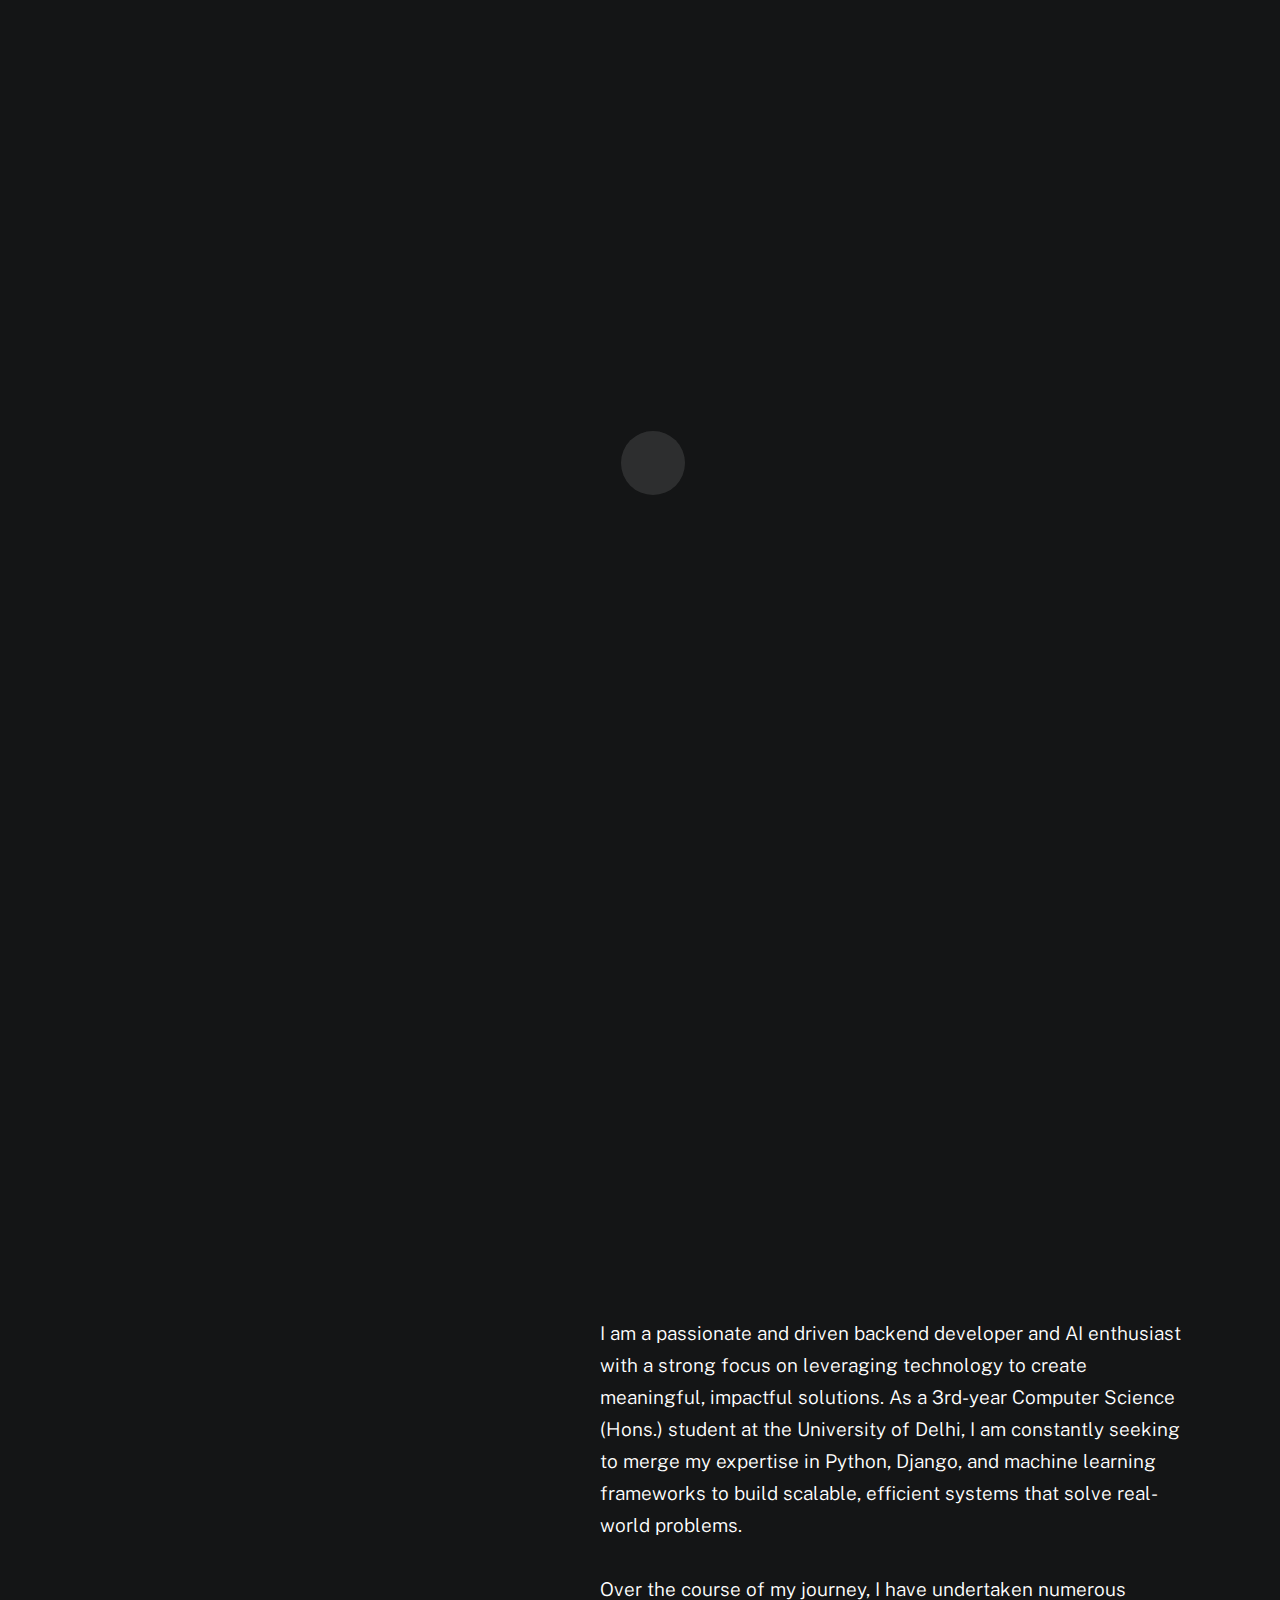
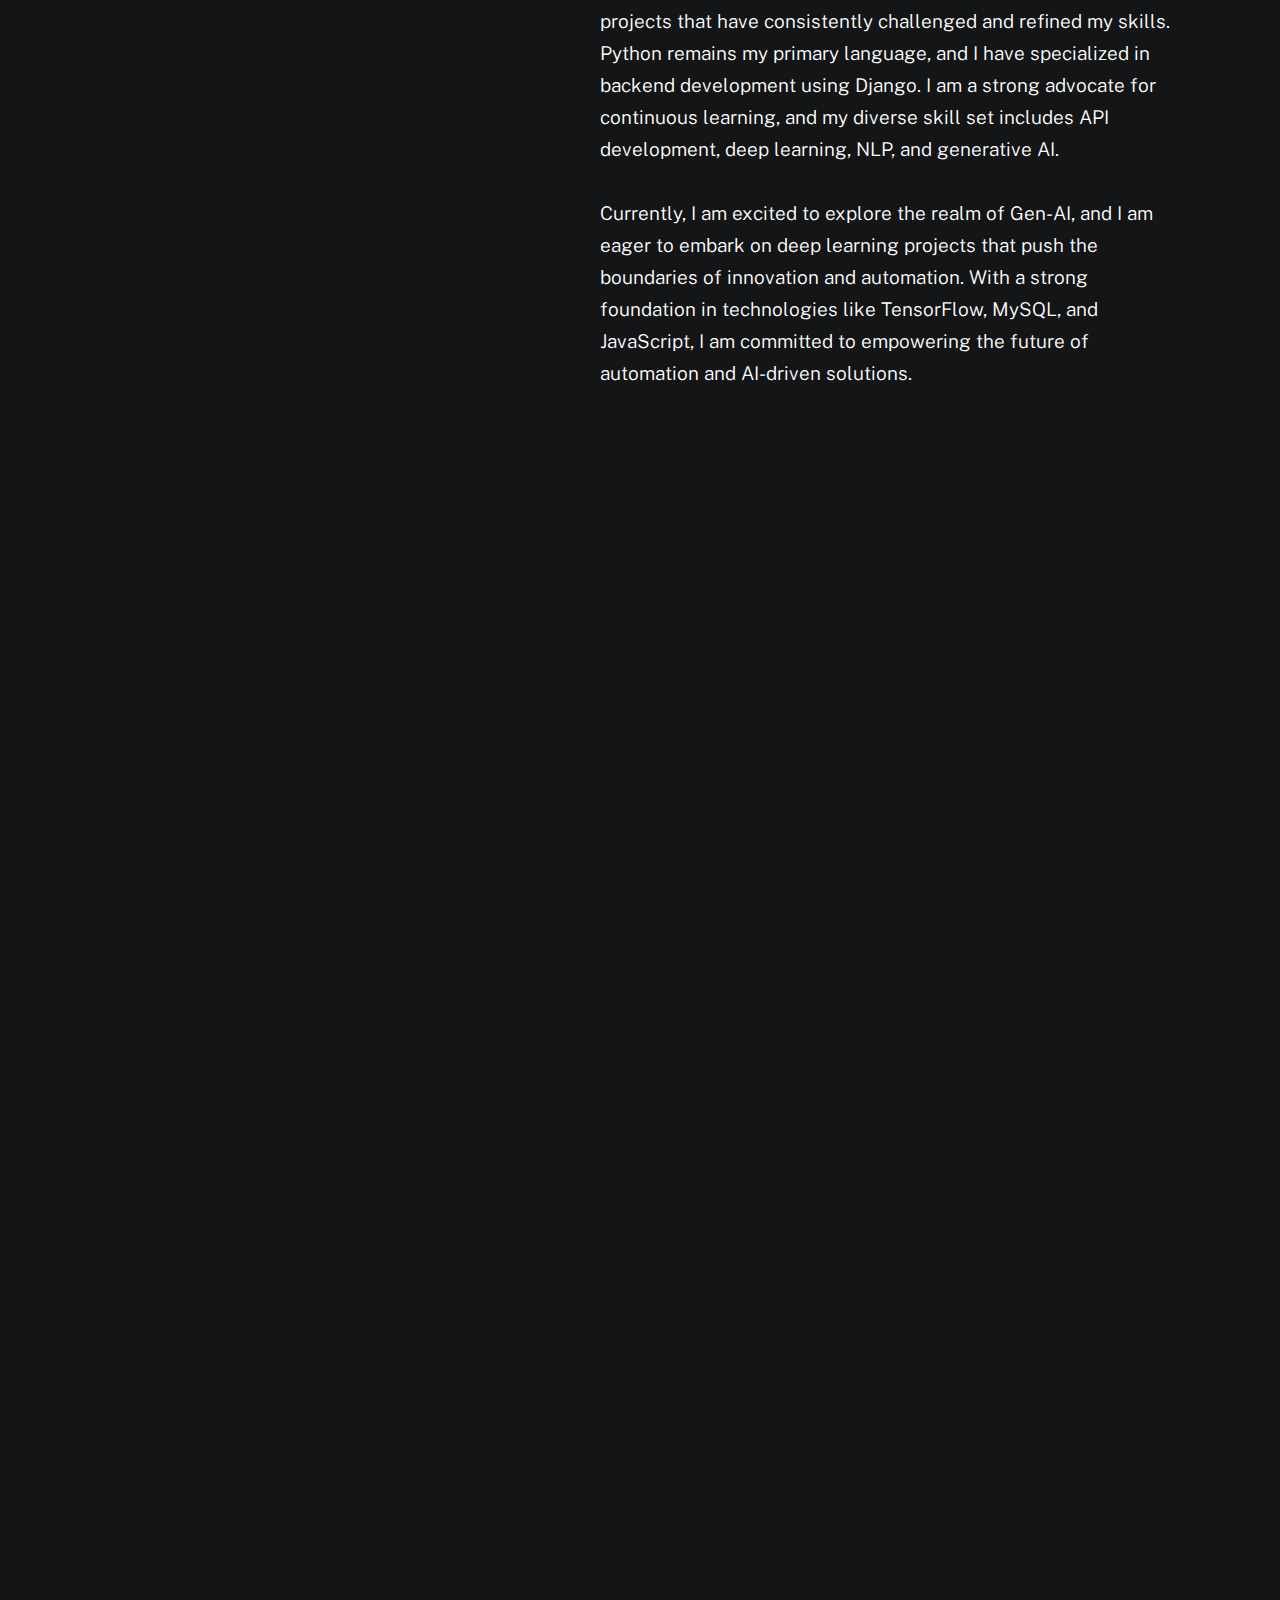
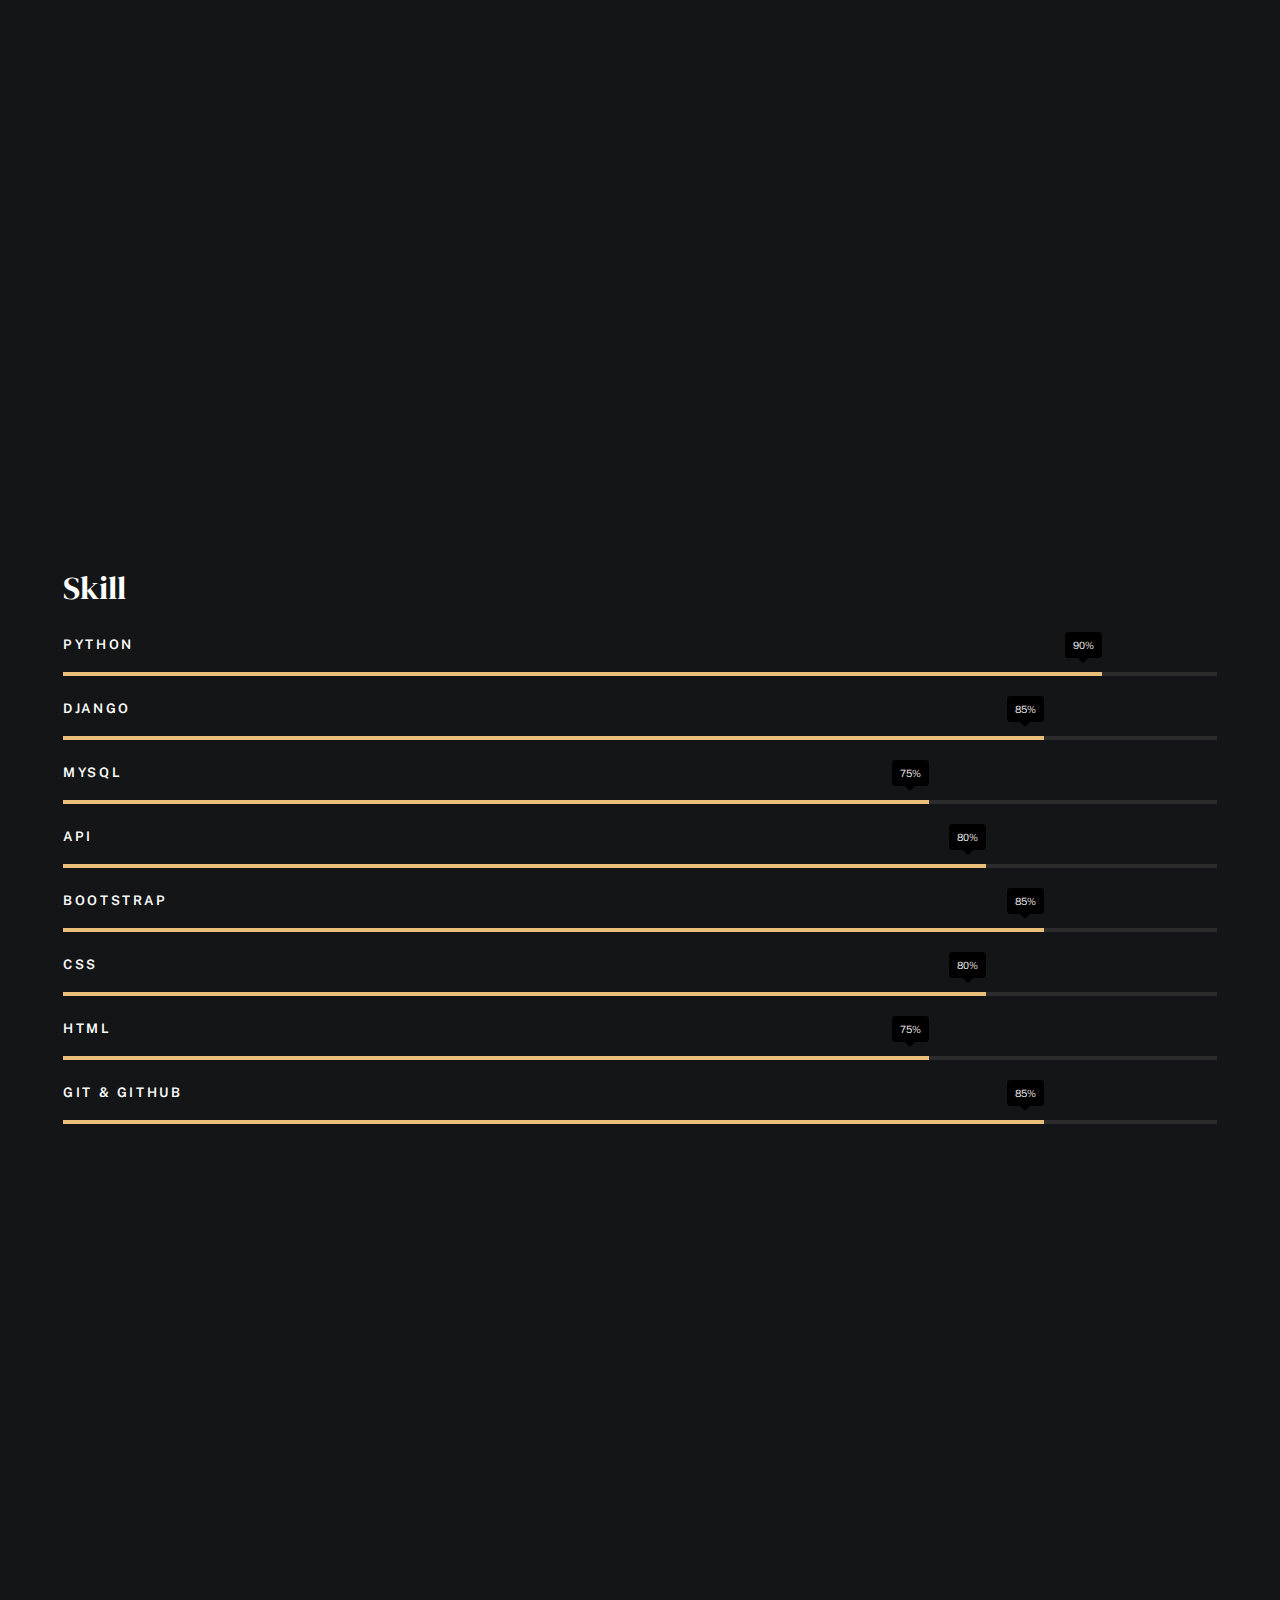
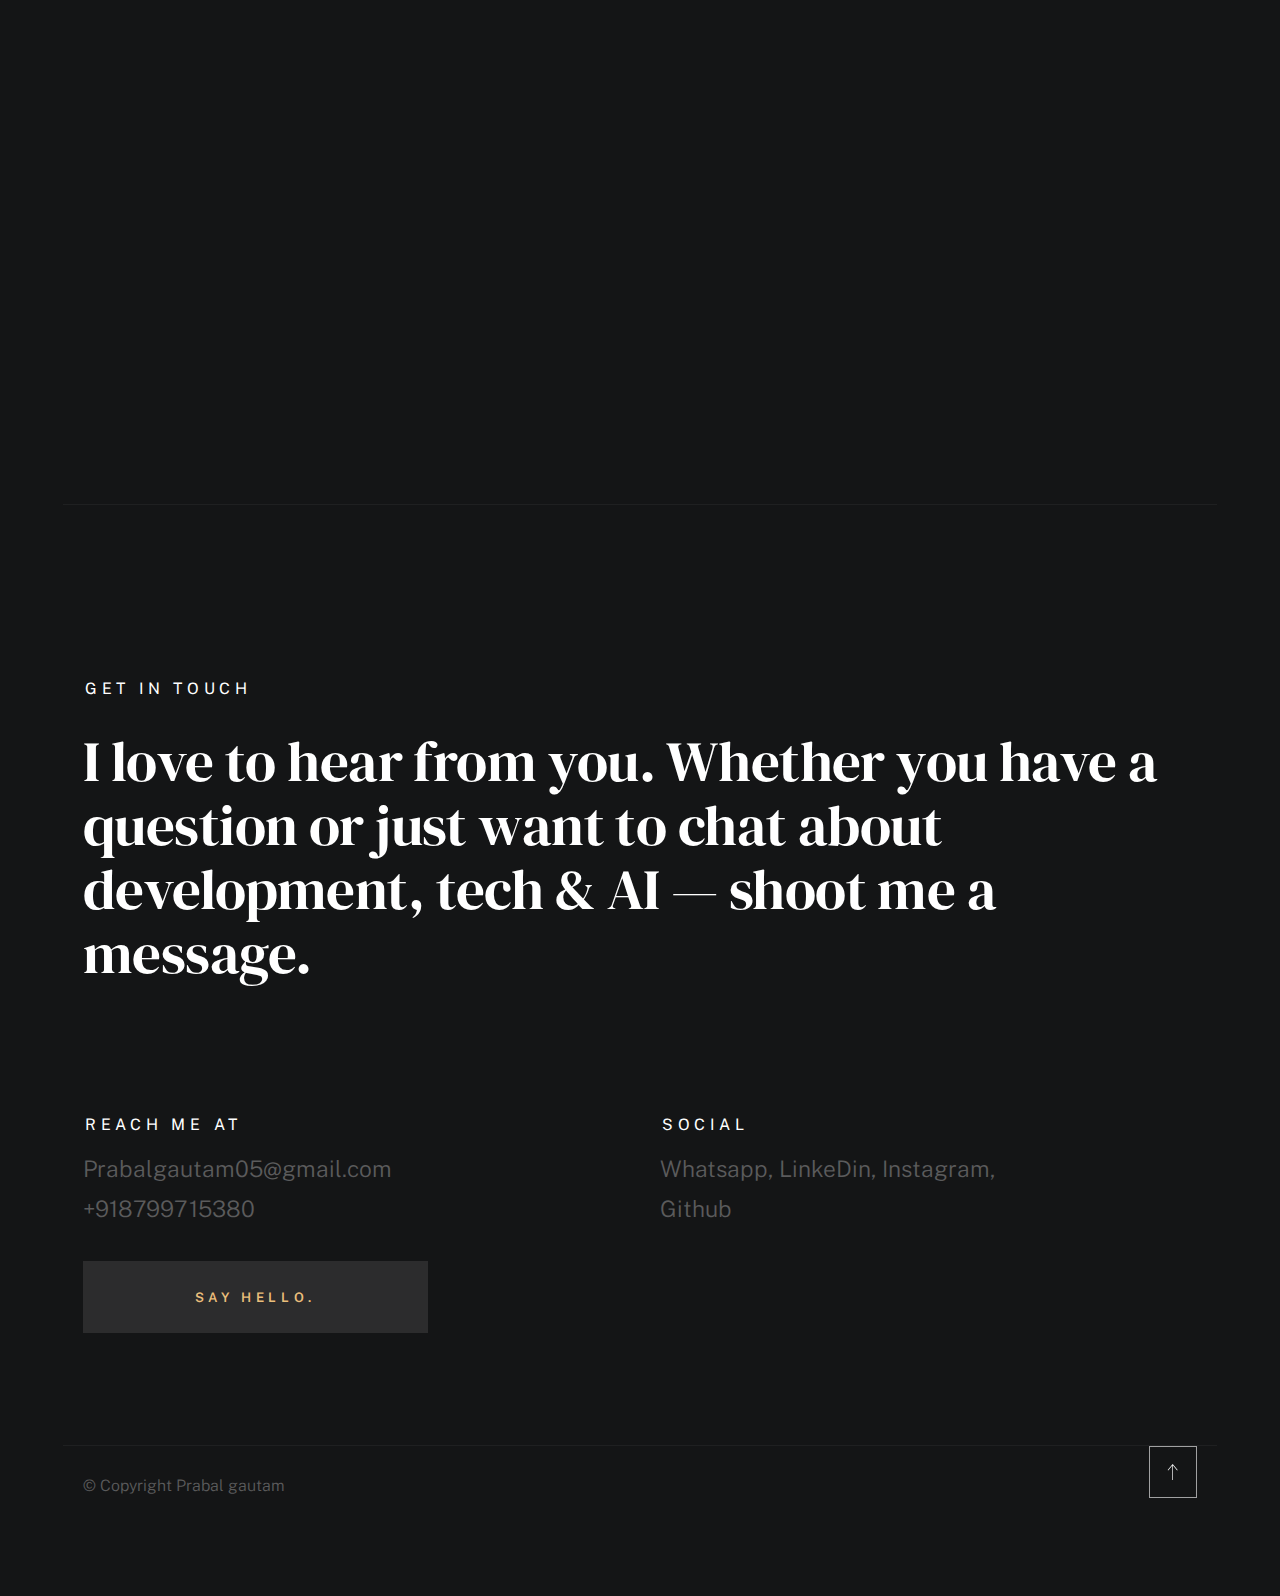
<file: index.html>
<!DOCTYPE html>
<html class="no-js ss-preload" lang="en">
    <head>

        <!--- basic page needs
    ================================================== -->
        <meta charset="utf-8">
        <title>Prabal gautam</title>
        <meta name="description" content>
        <meta name="author" content>

        <!-- mobile specific metas
    ================================================== -->
        <meta name="viewport" content="width=device-width, initial-scale=1">

        <!-- CSS
    ================================================== -->
        <link rel="stylesheet" href="css/vendor.css">
        <link rel="stylesheet" href="css/styles.css">

        <!-- favicons
    ================================================== -->
    <link rel="icon" type="image/png" sizes="64x64" href="icon.png">
    <meta name="theme-color" content="#000000">
    </head>

    
    <body id="top">

        <!-- # preloader
    ================================================== -->
        <div id="preloader">
            <div id="loader">
            </div>
        </div>

        <!-- # page wrap
    ================================================== -->
        <div class="s-pagewrap">

            <div class="circles">
                <span></span>
                <span></span>
                <span></span>
                <span></span>
                <span></span>
            </div>

            <!-- ## site header 
        ================================================== -->
            <header class="s-header">

                <div class="header-mobile">
                    <span class="mobile-home-link"><a href="index.html">Prabal
                            gautam</a></span>
                    <a class="mobile-menu-toggle"
                        href="#0"><span>Menu</span></a>
                </div>

                <div class="main-nav-wrap">
                    <nav class="column main-nav">
                        <ul>
                            <li class="current"><a href="#intro"
                                    class="smoothscroll">Intro</a></li>
                            <li><a href="#about"
                                    class="smoothscroll">About</a></li>
                            <li><a href="#works"
                                    class="smoothscroll">Works</a></li>
                            <li><a href="#upcoming"
                                    class="smoothscroll">Upcoming Projects</a></li>
                            <li><a href="#contact" class="smoothscroll">Say
                                    Hello</a></li>
                        </ul>
                    </nav>
                </div>

            </header> <!-- end s-header -->

            <!-- ## main content
        ==================================================- -->
            <main class="s-content">

                <!-- ### intro
            ================================================== -->
                <section id="intro" class="s-intro target-section">

                    <div class="row intro-content wide">

                        <div class="column">
                            <div class="text-pretitle with-line">
                                Hello World
                            </div>

                            <h1 class="text-huge-title">
                                I am Prabal gautam, <br>
                                a Backend developer <br>
                                & Deep Learning Enthusiast <br>
                                & a student based <br>
                                in India.
                            </h1>
                        </div>

                        <ul class="intro-social">
                            <li><a href="https://www.linkedin.com/in/prabal-gautam-a7206726a/">LinkeDin</a></li>
                            <li><a href="https://api.whatsapp.com/send?phone=918799715380">Whatsapp</a></li>
                            <li><a href="https://github.com/prabalgautam05">Github</a></li>
                            <li><a href="https://www.instagram.com/Gautam.saab11/#">Instagram</a></li>
                        </ul>

                    </div> <!-- end intro content -->

                    <a href="#about" class="intro-scrolldown smoothscroll">
                        <svg width="24" height="24" viewBox="0 0 24 24"
                            xmlns="http://www.w3.org/2000/svg"
                            fill-rule="evenodd" clip-rule="evenodd"><path
                                d="M11 21.883l-6.235-7.527-.765.644 7.521 9 7.479-9-.764-.645-6.236 7.529v-21.884h-1v21.883z" /></svg>
                    </a>

                </section> <!-- end s-intro -->

                <!-- ### about
            ================================================== -->
                <section id="about" class="s-about target-section">

                    <div class="row about-info wide" data-animate-block>

                        <div class="column lg-6 md-12 about-info__pic-block">
                            <img src="images/IMG_4617.jpg"
                                srcset="images/IMG_4617.jpg 1x, images/IMG_4617.jpg 2x"
                                alt class="about-info__pic" data-animate-el style="width: 80%; height: 60%; padding-left: 40px;">
                        </div>

                        <div class="column lg-6 md-12">
                            <div class="about-info__text">

                                <h1 class="text-pretitle with-line"
                                    data-animate-el>
                                    About
                            </h1>
                                <p class="attention-getter small-text" data-animate-el></p>
                                    I am a passionate and driven backend developer and AI enthusiast with a strong focus on leveraging technology to
                                    create meaningful, impactful solutions. As a 3rd-year Computer Science (Hons.) student at the University of Delhi, I
                                    am constantly seeking to merge my expertise in Python, Django, and machine learning frameworks to build scalable,
                                    efficient systems that solve real-world problems.
                                    <br><br>
                                    Over the course of my journey, I have undertaken numerous projects that have consistently challenged and refined my skills. Python remains my primary language, and I have specialized in backend development using Django. I am a strong advocate for continuous learning, and my diverse skill set includes API development, deep learning, NLP, and generative AI.
                                    <br><br>
                                    Currently, I am excited to explore the realm of Gen-AI, and I am eager to embark on deep learning projects that push
                                    the boundaries of innovation and automation. With a strong foundation in technologies like TensorFlow, MySQL, and
                                    JavaScript, I am committed to empowering the future of automation and AI-driven solutions.
                                </p>
                                <a href="Prabal-gautam.pdf" class="btn btn--medium u-fullwidth"
                                    data-animate-el target="_blank">Download CV</a>

                            </div>
                        </div>
                    </div> <!-- about-info -->

                     <!-- ### works
            ================================================== -->
                <section id="works" class="s-works target-section">

                    <div class="row works-portfolio">

                        <div class="column lg-12" data-animate-block>

                            <h2 class="text-pretitle" data-animate-el>
                                Recent Works
                            </h2>
                            <p class="h1" data-animate-el>
                                Here are some of my favorite projects I have
                                done lately. Feel free to check them out.
                            </p>

                            <ul class="folio-list row block-lg-one-third block-md-one-half block-stack-on-1000">
                                <li class="folio-list__item column" data-animate-el>
                                    <a class="folio-list__item-link" href="#modal-07">
                                        <div class="folio-list__item-pic">
                                            <img src="images/Dreamvista.png" srcset="images/Dreamvista.png 1x, images/Dreamvista.png 2x" alt="DreamVista">
                                        </div>
                                        <div class="folio-list__item-text">
                                            <div class="folio-list__item-cat">AI/ML</div>
                                            <div class="folio-list__item-title">DreamVista - AI-Powered Dream Interpretation</div>
                                        </div>
                                    </a>
                                </li>

                                <li class="folio-list__item column" data-animate-el>
                                    <a class="folio-list__item-link" href="#modal-06">
                                        <div class="folio-list__item-pic">
                                            <img src="images/facegate.jpg" srcset="images/facegate.jpg 1x, images/facegate.jpg 2x" alt="FaceGate">
                                        </div>
                                        <div class="folio-list__item-text">
                                            <div class="folio-list__item-cat">Security</div>
                                            <div class="folio-list__item-title">FaceGate - The Security System</div>
                                        </div>
                                    </a>
                                </li>

                                <li class="folio-list__item column" data-animate-el>
                                    <a class="folio-list__item-link" href="#modal-01">
                                        <div class="folio-list__item-pic">
                                            <img src="images/nexus AI.png" srcset="images/nexus AI.png 1x, images/nexus AI.png 2x" alt="Nexus AI">
                                        </div>
                                        <div class="folio-list__item-text">
                                            <div class="folio-list__item-cat">Software</div>
                                            <div class="folio-list__item-title">Nexus - The Desktop AI Assistant</div>
                                        </div>
                                    </a>
                                </li>

                                <li class="folio-list__item column" data-animate-el>
                                    <a class="folio-list__item-link" href="#modal-02">
                                        <div class="folio-list__item-pic">
                                            <img src="images/grievio.jpg" srcset="images/grievio.jpg 1x, images/grievio.jpg 2x" alt="Grievio">
                                        </div>
                                        <div class="folio-list__item-text">
                                            <div class="folio-list__item-cat">Web-Based Software</div>
                                            <div class="folio-list__item-title">Grievio - Complaint Management System</div>
                                        </div>
                                    </a>
                                </li>

                                <li class="folio-list__item column" data-animate-el>
                                    <a class="folio-list__item-link" href="#modal-03">
                                        <div class="folio-list__item-pic">
                                            <img src="images/Naman_Gautam_donation_c91373d0-c701-4f71-a24f-c71a9692913c.png" srcset="images/Naman_Gautam_donation_c91373d0-c701-4f71-a24f-c71a9692913c.png 1x, images/Naman_Gautam_donation_c91373d0-c701-4f71-a24f-c71a9692913c.png 2x" alt="Donation Page">
                                        </div>
                                        <div class="folio-list__item-text">
                                            <div class="folio-list__item-cat">Web-Based Software</div>
                                            <div class="folio-list__item-title">Donation Page with Payment Integration</div>
                                        </div>
                                    </a>
                                </li>

                                <li class="folio-list__item column" data-animate-el>
                                    <a class="folio-list__item-link" href="#modal-04">
                                        <div class="folio-list__item-pic">
                                            <img src="images/Image uploader.jpeg" srcset="images/Image uploader.jpeg 1x, images/Image uploader.jpeg 2x" alt="Image Uploader">
                                        </div>
                                        <div class="folio-list__item-text">
                                            <div class="folio-list__item-cat">Website</div>
                                            <div class="folio-list__item-title">Image Uploader</div>
                                        </div>
                                    </a>
                                </li>

                                <li class="folio-list__item column" data-animate-el>
                                    <a class="folio-list__item-link" href="#modal-05">
                                        <div class="folio-list__item-pic">
                                            <img src="images/emps.jpeg" srcset="images/emps.jpeg 1x, images/emps.jpeg 2x" alt="Employee Management System">
                                        </div>
                                        <div class="folio-list__item-text">
                                            <div class="folio-list__item-cat">Web-Based Software</div>
                                            <div class="folio-list__item-title">Employee Management System with User Authentication</div>
                                        </div>
                                    </a>
                                </li>
                            </ul> <!-- end folio-list -->

                        </div> <!-- end column -->

                        <div class="row about-expertise" data-animate-block>
                            <div class="column lg-12">
                        
                                <h2 class="text-pretitle" data-animate-el>Expertise</h2>
                        
                                <ul class="skills-list h1" data-animate-el>
                                    <li>Software and web development</li>
                                    <li>Database</li>
                                    <li>Version Control</li>
                                    <li>Python</li>
                                    <li>API's</li>
                                   
                                </ul>
                                <h3 class="u-add-bottom">Skill</h3>
                        
                                <ul class="skill-bars">
                                    <li>
                                        <div class="progress percent90"><span>90%</span></div>
                                        <strong>Python</strong>
                                    </li>
                                    <li>
                                        <div class="progress percent85"><span>85%</span></div>
                                        <strong>Django</strong>
                                    </li>
                                   
                                    <li>
                                        <div class="progress percent75"><span>75%</span></div>
                                        <strong>MySQL</strong>
                                    </li>
                                    
                                    <li>
                                        <div class="progress percent80"><span>80%</span></div>
                                        <strong>API</strong>
                                    </li>
                                    <li>
                                        <div class="progress percent85"><span>85%</span></div>
                                        <strong>Bootstrap</strong>
                                    </li>
                                    <li>
                                        <div class="progress percent80"><span>80%</span></div>
                                        <strong>CSS</strong>
                                    </li>
                                    <li>
                                        <div class="progress percent75"><span>75%</span></div>
                                        <strong>HTML</strong>
                                    </li>
                                   
                                    <li>
                                        <div class="progress percent85"><span>85%</span></div>
                                        <strong>Git & GitHub</strong>
                                    </li>
                                </ul>
                        
                            </div>
                        </div> <!-- end about-expertise -->
                </div> <!-- end about-expertise -->

                <div class="row about-timelines" data-animate-block>

                    <div class="column lg-6 tab-12">

                        <h2 class="text-pretitle" data-animate-el>
                            Experience
                        </h2>

                        <div class="timeline" data-animate-el>

                            <div class="timeline__block">
                                <div class="timeline__bullet"></div>
                                <div class="timeline__header">
                                    <h4 class="timeline__title">Ferns N
                                        Petals</h3>
                                    <h5 class="timeline__meta">Customer
                                        Support Executive</h5>
                                    <p class="timeline__timeframe">Dec,2024
                                        - Feb,2025 <br>Jan,2024-
                                        Feb,2024(Intern)</p>
                                </div>
                                <div class="timeline__desc">
                                    <p> E Retail company that offers a
                                        variety of products across multiple
                                        categories.
                                        Worked for 1 month as a Intern in
                                        Customer Specialist at Ferns N
                                        Petals, later in December joined as
                                        an Employee.
                                        <ul>
                                            <li>Provided prompt service</li>
                                            <li>Resolved issues and
                                                maintained accurate
                                                records</li>
                                            <li>Collaborated with teams</li>
                                            <li>Contributed to enhancing
                                                customer satisfaction and
                                                retention strategies</li>
                                            <li>Received positive
                                                feedback</li>
                                            <li>Consistently updated skills
                                                to meet evolving needs</li>
                                        </ul>
                                    </div>
                                </div>

                                <div class="timeline__block">
                                    <div class="timeline__bullet"></div>
                                    <div class="timeline__header">
                                        <h4 class="timeline__title">Vavo
                                            Digital</h4>
                                        <h5 class="timeline__meta">Campus
                                            Ambrassador</h5>
                                        <p
                                            class="timeline__timeframe">November
                                            2023 - january 2024</p>
                                    </div>
                                    <div class="timeline__desc">
                                        <ul>
                                            <li>Organized on-campus
                                                events</li>
                                            <li>Managed social media
                                                marketing campaigns</li>
                                            <li>Collaborated with faculty
                                                and student organizations to
                                                promote Vavo Digital's
                                                benefits</li>
                                            <li>Collected feedback to
                                                enhance the platform's user
                                                experience</li>
                                            <li>Enhanced leadership and
                                                communication skills</li>
                                        </ul>
                                    </div>
                                </div>

                                <div class="timeline__block">
                                    <div class="timeline__bullet"></div>
                                    <div class="timeline__header">
                                        <h4 class="timeline__title">Indian
                                            Mobile Congress</h4>
                                        <h5
                                            class="timeline__meta">Volunteer</h5>
                                        <p
                                            class="timeline__timeframe">September
                                            2023 - October 2023</p>

                                    </div>
                                    <div class="timeline__desc">
                                        <p>A major technology event in India
                                            showcasing innovative
                                            technologies.</p>
                                        <ul>
                                            <li>Actively contributed to the
                                                smooth execution of the
                                                Indian Mobile Congress
                                                event</li>
                                            <li> Assisted attendees and
                                                managed
                                                logistical tasks</li>
                                            <li>Provided support to speakers
                                                and exhibitors</li>
                                            <li>Gained valuable hands-on
                                                experience in event
                                                management</li>
                                        </ul>
                                    </div>
                                </div>
                                <div class="timeline__block">
                                    <div class="timeline__bullet"></div>
                                    <div class="timeline__header">
                                        <h4 class="timeline__title">YUVA
                                            Chapter</h4>
                                        <h5 class="timeline__meta">Junior
                                            Research & innovative council
                                            member</h5>
                                        <p
                                            class="timeline__timeframe">November
                                            2022 - january 2024</p>
                                    </div>
                                    <div class="timeline__desc">
                                        <p>YUVA is a student-led
                                            organization that promotes
                                            research and innovation among
                                            students.</p>
                                        <ul>
                                            <li>Participated in research
                                                projects</li>
                                            <li>Collaborated with peers to
                                                develop innovative solutions
                                                to real-world problems</li>
                                            <li>Presented findings at
                                                conferences</li>
                                            <li>Enhanced critical thinking
                                                and problem-solving
                                                skills</li>
                                        </ul>
                                    </div>
                                </div>
                                <div class="timeline__block">
                                    <div class="timeline__bullet"></div>
                                    <div class="timeline__header">
                                        <h4
                                            class="timeline__title">QuikSort</h4>
                                        <h5 class="timeline__meta">junior
                                            council member</h5>
                                        <p
                                            class="timeline__timeframe">November
                                            2023 - january 2024</p>
                                    </div>
                                    <div class="timeline__desc">
                                        <p>QuikSort is a student-led
                                            organization that promotes
                                            Technology,research etc among
                                            students.</p>
                                        <ul>
                                            <li>Organized workshops and
                                                seminars on emerging
                                                technologies</li>
                                            <li>Conducted coding
                                                competitions and
                                                hackathons</li>
                                            <li>Facilitated peer-to-peer
                                                learning sessions</li>
                                            <li>Engaged in community
                                                outreach programs to teach
                                                coding to underprivileged
                                                students</li>
                                        </ul>

                                    </div>
                                </div>

                            </div> <!-- end timeline -->

                        </div> <!-- end column -->

                        <div class="column lg-6 tab-12">

                            <h2 class="text-pretitle" data-animate-el>
                                Education
                            </h2>

                            <div class="timeline" data-animate-el>

                                <div class="timeline__block">
                                    <div class="timeline__bullet"></div>
                                    <div class="timeline__header">
                                        <h4
                                            class="timeline__title">University
                                            of Delhi</h3>
                                        <h5 class="timeline__meta">Ramanujan
                                            College</h5>
                                        <h4
                                            class="timeline__meta">B.Sc(Hons.)Computer
                                            Science</h>
                                        <p
                                            class="timeline__timeframe">September
                                            2022 - Present</p>
                                    </div>
                                    <div class="timeline__desc">
                                        <p>Pursuing a Bachelor's degree in
                                            Science with Honors in Computer
                                            Science from Ramanujan College,
                                            University of Delhi.</p>
                                        <p>Practiced many skills and
                                            technologies, including Python,
                                            Git & GitHub, Django, Data
                                            Structures, etc.</p>
                                    </div>
                                </div>

                                <div class="timeline__block">
                                    <div class="timeline__bullet"></div>
                                    <div class="timeline__header">
                                        <h4 class="timeline__title">Kanha
                                            Makhan Public
                                            School,Mathura</h4>
                                        <h5
                                            class="timeline__meta">Intermediate</h5>
                                        <p class="timeline__timeframe">April
                                            2020 - April 2022</p>
                                        <p>Passed 12th with Science Stream
                                            with 58.6% from CBSE board</p>

                                        <h5
                                            class="timeline__meta">High
                                            School</h5>
                                        <p class="timeline__timeframe">April
                                            2019 - April 2020</p>
                                    </div>
                                    <div class="timeline__desc">
                                        <p>Passed 10th with 85.6% from CBSE
                                            board</p>
                                    </div>
                                </div>

                            </div> <!-- end timeline -->

                        </div> <!-- end column -->

                    </div> <!-- end about-timelines -->

                </section> <!-- end s-about -->

               

                        <!-- Modal Templates Popup
                    -------------------------------------------- -->
                        <div id="modal-01" hidden>
                            <div class="modal-popup">
                                <img
                                    src="images/nexus AI.png" width="600" height="400"
                                    alt>

                                <div class="modal-popup__desc">
                                    <h5>NEXUS- THE DESKTOP AI ASSISTANT</h5>
                                    <div>
    <p>
        The Nexus AI Chatbot is an intelligent assistant designed to perform a variety of tasks through natural language interaction. Built using Python and integrated with Google Generative AI, this chatbot can generate responses, execute system commands, and provide real-time information. The project features a user-friendly interface created with Tkinter, allowing users to interact with the chatbot via text input or voice commands.
    </p>
    <p>
        <strong>Key Features:</strong>
        <ul>
            <li><strong>Generative AI Integration:</strong> Utilizes Google Generative AI for generating intelligent responses.</li>
            <li><strong>Text-to-Speech:</strong> Converts text responses to speech using <code>pyttsx3</code>, with customizable voice options.</li>
            <li><strong>Voice Commands:</strong> Recognizes and executes voice commands using the <code>speech_recognition</code> library.</li>
            <li><strong>System Control:</strong> Can open applications, control system functions (shutdown, restart, log off, lock), and fetch system information (battery, CPU, RAM).</li>
            <li><strong>Web Search:</strong> Performs web searches and provides results.</li>
            <li><strong>Chat History:</strong> Saves and loads chat history, with options to export and clear the chat.</li>
            <li><strong>User Interface:</strong> A sleek and responsive UI built with Tkinter, featuring buttons for sending messages, loading/exporting chat history, and controlling speech.</li>
        </ul>
    </p>
    <p>
        This project demonstrates the integration of AI with practical applications, providing a seamless and interactive user experience.
    </p>
    <p>
        <a href="https://github.com/prabalgautam05/Nexux-AI-assistant">GitHub Repository</a>
    </p>
</div>
                                    
                                    </p>
                                    
                                </div>

                               
                            </div>
                        </div> <!-- end modal -->

                        <div id="modal-02" hidden>
                            <div class="modal-popup">
                                <img
                                    src="images/grievio.jpg" width="600" height="400"
                                    alt>

                                <div class="modal-popup__desc">
                                    <div>
                                        <p>This project is a Django-based web application for managing complaints. It includes the following key components:</p>
                                        <p>1. <strong>User Authentication and Authorization</strong>:
                                            <br>- Implement role-based access control to ensure that only authorized users can access certain views and perform specific actions.
                                        </p>
                                        <p>2. <strong>Search and Filter Functionality</strong>:
                                            <br>- Add search and filter capabilities to the complaints list views to help users quickly find specific complaints.
                                        </p>
                                        <p>3. <strong>Reporting and Analytics</strong>:
                                            <br>- Create dashboards with charts and graphs to visualize complaint statistics.
                                            <br>- Use libraries like Chart.js or Django packages for data visualization.
                                        </p>
                                        <p>4. <strong>API Enhancements</strong>:
                                            <br>- Expand the API endpoints to support more operations, such as updating and deleting complaints.
                                            <br>- Ensure the API follows RESTful principles and includes proper authentication.
                                        </p>
                                        <p>5. <strong>Improved UI/UX</strong>:
                                            <br>- Enhance the user interface with better styling and responsiveness.
                                            <br>- Use front-end frameworks like Bootstrap or Tailwind CSS to improve the design of templates.
                                        </p>
                                        
                                        <p>By focusing on these features, you can enhance the functionality, usability, and performance of your complaint management system.</p>
                                        <p>GitHub Repository: <a href="https://github.com/prabalgautam05/Grievio">https://github.com/prabalgautam05/Grievio</a></p>
                                    </div>


                                    
                                </div>

                            </div>
                        </div> <!-- end modal -->

                        <div id="modal-03" hidden>
                            <div class="modal-popup">
                                <img
                                    src="images/portfolio/gallery/g-rucksack.jpg"
                                    alt>

                                <div class="modal-popup__desc">
                                    <h5>Donation Page with Payment Integration</h5>
                                   <div>
  <h2>Donation Page with Payment Integration</h2>
  <p><strong>Duration:</strong> October 2023 – November 2023</p>
  <p>
    This project aimed to create a secure and user-friendly platform for accepting online donations. The Donation Page was designed with the following features:
  </p>
  <ul>
    <li><strong>Integrated Payment Gateways:</strong> Ensured secure and seamless transactions by integrating multiple payment gateway options to provide flexibility to donors.</li>
    <li><strong>User-Friendly Interface:</strong> Focused on an intuitive and clean design to enhance user experience, making it easy for donors to navigate and complete their donations.</li>
    <li><strong>Error Handling:</strong> Implemented mechanisms to manage failed transactions and provide users with clear feedback and resolution options.</li>
  </ul>
  <p>
    The project emphasized data security, with measures to encrypt sensitive transaction details.
  </p>
  <p><strong>Technologies Used:</strong> Python, Django, HTML, CSS, JavaScript, Payment Gateways, Git, GitHub</p>
</div>

                                    </ul>
                                </div>

                            </div>
                        </div> <!-- end modal -->

                        <div id="modal-04" hidden>
                            <div class="modal-popup">
                                <img
                                    src="images/portfolio/gallery/g-skaterboy.jpg"
                                    alt>

                                <div class="modal-popup__desc">
                                    <h5>Image Uploader</h5>
                                    <div>
  <h2>Image Uploader</h2>
  <p><strong>Duration:</strong> March 2023 – April 2023</p>
  <p>
    The Image Uploader feature was developed to enhance visual identification in an Employee Management System. This functionality allowed users to:
  </p>
  <ul>
    <li>Upload employee photos easily through a simple and intuitive interface.</li>
    <li>Manage uploaded images efficiently, including features for updating or replacing existing photos.</li>
    <li>Ensure compatibility with various image formats and enforce size restrictions for optimal performance.</li>
  </ul>
  <p>
    This feature contributed to a more professional and visually organized employee database.
  </p>
  <p><strong>Technologies Used:</strong> Python, Django, HTML, CSS, Git, GitHub</p>
</div>
                                    
                                </div>

                            </div>
                        </div> <!-- end modal -->

                        <div id="modal-05" hidden>
                            <div class="modal-popup">

                                <img
                                    src="images/portfolio/gallery/g-sanddunes.jpg"
                                    alt>

                                <div class="modal-popup__desc">
                                    <h5>Employee Management System with User Authentication</h5>
                                    <div>
  <h2>Employee Management System with User Authentication</h2>
  <p><strong>Duration:</strong> January 2023 – February 2023</p>
  <p>
    Developed a comprehensive Employee Management System to streamline the management of employee profiles. Key features of the system included:
  </p>
  <ul>
    <li><strong>Profile Management:</strong> Allowed for adding, updating, and removing employee profiles with essential details such as name, role, and contact information.</li>
    <li><strong>User Authentication:</strong> Implemented a secure login system to ensure data privacy and restrict unauthorized access to sensitive information.</li>
    <li><strong>Database Integration:</strong> Used a MySQL database for efficient storage and retrieval of employee data.</li>
  </ul>
  <p>
    The system was designed with a focus on usability, ensuring HR personnel could manage employees effectively.
  </p>
  <p><strong>Technologies Used:</strong> Python, Django, MySQL, Bootstrap, Git, GitHub</p>
</div>

                            </div>
                        </div> <!-- end modal -->

                        <div id="modal-06" hidden>
    <div class="modal-popup">
        <img src="images/facegate.jpg" width="600" height="400" alt="Face Recognition Login System">
        <div class="modal-popup__desc">
            <h5>Face Recognition Login System</h5>
            <div>
                <p>
                    The Facegate is a Django-based web application that allows users to register and log in using facial recognition technology. This project leverages the power of OpenCV and the face_recognition library to provide a secure and user-friendly authentication mechanism.
                </p>
                <p>
                    <strong>Features:</strong>
                    <ul>
                        <li><strong>User Registration:</strong> Users can register by providing a username and capturing their face using their device's camera.</li>
                        <li><strong>User Login:</strong> Users can log in by capturing their face, which is then compared to the stored face image for authentication.</li>
                        <li><strong>Admin Interface:</strong> An admin interface is available for managing user data and images.</li>
                        <li><strong>Static Files Management:</strong> Static files such as CSS, JavaScript, and images are managed and served efficiently.</li>
                    </ul>
                </p>
                <p>
                    <strong>Key Files:</strong>
                    <ul>
                        <li><strong>manage.py:</strong> Django's command-line utility for administrative tasks.</li>
                        <li><strong>settings.py:</strong> Configuration settings for the Django project.</li>
                        <li><strong>urls.py:</strong> URL routing for the application.</li>
                        <li><strong>views.py:</strong> Contains the logic for user registration, login, and welcome views.</li>
                        <li><strong>models.py:</strong> Defines the UserImage model for storing user images.</li>
                        <li><strong>requirements.txt:</strong> Lists the dependencies required for the project.</li>
                    </ul>
                </p>
                <p>
                    <a href="https://github.com/prabalgautam05/flogin2">GitHub Repository</a>
                </p>
            </div>
        </div>
    </div>
</div> 

<div id="modal-07" hidden>
    <div class="modal-popup">
        <img src="images/Dreamvista.png" width="600" height="400" alt="DreamVista - AI-Powered Dream Interpretation">
        <div class="modal-popup__desc">
            <h5>DreamVista - AI-Powered Dream Interpretation</h5>
            <div>
                <p>
                    DreamVista is an AI-powered application designed to interpret dreams using advanced natural language processing (NLP) techniques. It provides users with insights into their dreams by analyzing the text descriptions they provide.
                </p>
                <p>
                    <strong>Features:</strong>
                    <ul>
                        <li><strong>AI-Based Dream Interpretation:</strong> Understand hidden meanings behind dreams.</li>
                        <li><strong>Dream Categorization:</strong> Detects emotional tones (Positive, Negative, Neutral).</li>
                        <li><strong>Sentiment Analysis:</strong> Classifies dreams into Lucid Dreams, Nightmares, or Symbolic Dreams.</li>
                        <li><strong>Dark Mode & Interactive UI:</strong> User-friendly design for seamless experience.</li>
                    </ul>
                </p>
                <p>
                    <strong>Technologies Used:</strong> Python, Django, Gemini API, HTML, CSS, Bootstrap (for responsive UI), 
                </p>
                <p>
                    <a href="https://github.com/prabalgautam05/dreamvista">GitHub Repository</a>
                </p>
            </div>
        </div>
    </div>
</div> <!-- end modal -->

                            </div>
                        </div> <!-- end modal -->

                    </div> <!-- end works-portfolio -->

                   <!-- <div class="reviews">check reviews folder</div> -->

                </section> <!-- end s-works -->

                <!-- ### upcoming projects
================================================== -->
<section id="upcoming" class="s-upcoming target-section">

    <div class="row upcoming-portfolio">

        <div class="column lg-12" data-animate-block>

           
            <p class="h1" data-animate-el>
                
                Here are some exciting projects that I am currently working on and also planning to start soon.
             
            <ul class="folio-list row block-lg-one-half block-stack-on-1000">

                
                

                <li class="folio-list__item column" data-animate-el>
                    <div class="folio-list__item-inner">
                        <div class="folio-list__item-thumb">
                            <img src="images/Upcomming projects/fake news.jpeg"
                                srcset="images/Upcomming projects/fake news.jpeg 1x, images/Upcomming projects/fake news.jpeg 2x" alt="">
                        </div>
                        <div class="folio-list__item-text">
                            <div class="folio-list__item-cat">
                                AI/ML
                            </div>
                            <div class="folio-list__item-title">
                                Fake News Detection
                            </div>
                        </div>
                    </div>
                </li>

                <li class="folio-list__item column" data-animate-el>
                    <div class="folio-list__item-inner">
                        <div class="folio-list__item-thumb">
                            <img src="images/Upcomming projects/file transfer.jpeg"
                                srcset="images/Upcomming projects/file transfer.jpeg 1x, images/Upcomming projects/file transfer.jpeg 2x" alt="">
                        </div>
                        <div class="folio-list__item-text">
                            <div class="folio-list__item-cat">
                                Web Development
                            </div>
                            <div class="folio-list__item-title">
                                File Sharing System
                            </div>
                        </div>
                    </div>
                </li>

                <li class="folio-list__item column" data-animate-el>
                    <div class="folio-list__item-inner">
                        <div class="folio-list__item-thumb">
                            <img src="images/Upcomming projects/Gen-AI.png"
                                srcset="images/Upcomming projects/Gen-AI.png 1x, images/Upcomming projects/Gen-AI.png 2x" alt="">
                        </div>
                        <div class="folio-list__item-text">
                            <div class="folio-list__item-cat">
                                AI/ML
                            </div>
                            <div class="folio-list__item-title">
                                AI-Powered Content Recommendation System
                            </div>
                        </div>
                    </div>
                </li>

                <li class="folio-list__item column" data-animate-el>
                    <div class="folio-list__item-inner">
                        <div class="folio-list__item-thumb">
                            <img src="images/Upcomming projects/multimodal AI.jpeg"
                                srcset="images/Upcomming projects/multimodal AI.jpeg 1x, images/Upcomming projects/multimodal AI.jpeg 2x"
                                alt="Multi-Modal AI project image" >
                        </div>
                        <div class="folio-list__item-text">
                            <div class="folio-list__item-cat">
                                AI/ML
                            </div>
                            <div class="folio-list__item-title">
                                Multi-Modal AI
                            </div>
                        </div>
                    </div>
                </li>

            </ul>
            </p>


        </div>

    </div>

</section> <!-- end s-upcoming -->

                <!-- ### contact
            ================================================== -->
                <section id="contact" class="s-contact target-section">

                    <div class="row contact-top">
                        <div class="column lg-12">
                            <h2 class="text-pretitle">
                                Get In Touch
                            </h2>

                            <p class="h1">
                                I love to hear from you.
                                Whether you have a question or just
                                want to chat about development, tech & AI —
                                shoot me a message.
                            </p>
                        </div>
                    </div> <!-- end contact-top -->

                    <div class="row contact-bottom">
                        <div
                            class="column lg-6 md-5 tab-1 stack-on-550 contact-block">
                            <h3 class="text-pretitle">Reach me at</h3>
                            <p class="contact-links">
                                <a href="mailto:prabalgautam05@gmail.com"
                                    class="mailtoui">Prabalgautam05@gmail.com</a><br>
                                <a
                                    href="tel:+918799715380">+918799715380</a>
                            </p>
                        </div>
                        <br>

                        <div
                            class="column lg-4 md-5 tab-6 stack-on-550 contact-block">
                            <h3 class="text-pretitle">Social</h3>
                            <ul class="contact-social ">
                                <li><a href="https://api.whatsapp.com/send?phone=918799715380">Whatsapp</a></li>
                                <li><a href="https://www.linkedin.com/in/prabal-gautam-a7206726a/">LinkeDin</a></li>
                                <li><a href="https://www.instagram.com/Gautam.saab11/#">Instagram</a></li>
                                <li><a href="https://github.com/prabalgautam05">Github</a></li>
                            </ul>
                        </div>
                        <div class="column lg-4 md-5 contact-block">
                            <a href="mailto:Prabalgautam05@gmail.com"
                                class="mailtoui btn btn--medium u-fullwidth contact-btn">Say
                                Hello.</a>
                        </div>
                    </div> <!-- end contact-bottom -->

                </section> <!-- end contact -->

            </main> <!-- end s-content -->

            <!-- ## footer
        ================================================== -->
            <footer class="s-footer">

                <div class="row">
                    <div class="column ss-copyright">
                        <span>© Copyright Prabal gautam</span>
                    </div>

                    <div class="ss-go-top">
                        <a class="smoothscroll" title="Back to Top"
                            href="#top">
                            <svg xmlns="http://www.w3.org/2000/svg"
                                viewBox="0 0 24 24" fill-rule="evenodd"
                                clip-rule="evenodd"><path
                                    d="M11 2.206l-6.235 7.528-.765-.645 7.521-9 7.479 9-.764.646-6.236-7.53v21.884h-1v-21.883z" /></svg>
                        </a>
                    </div>
                </div>

            </footer> <!-- end s-footer -->

        </div> <!-- end -s-pagewrap -->

        <!-- Java Script
    ================================================== -->
        <script src="js/plugins.js"></script>
        <script src="js/main.js"></script>

    </body>
</html>
</file>
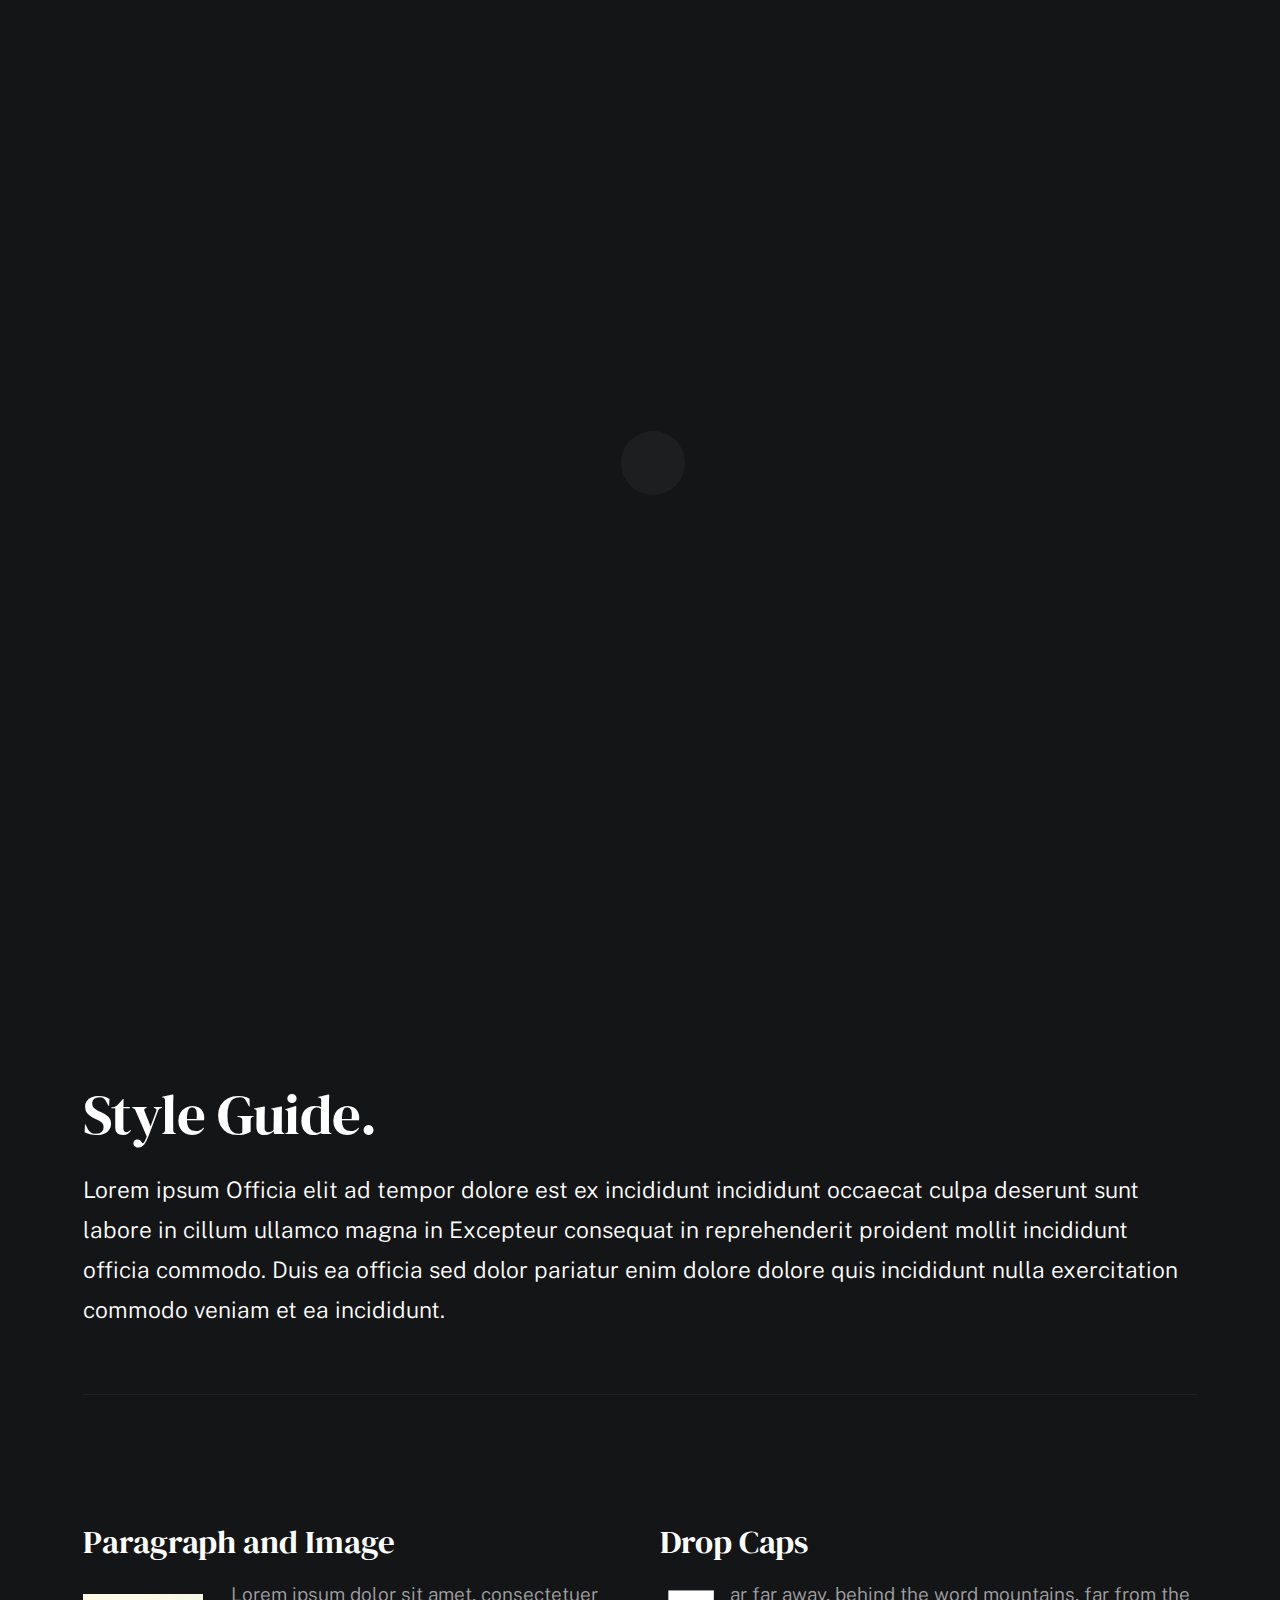
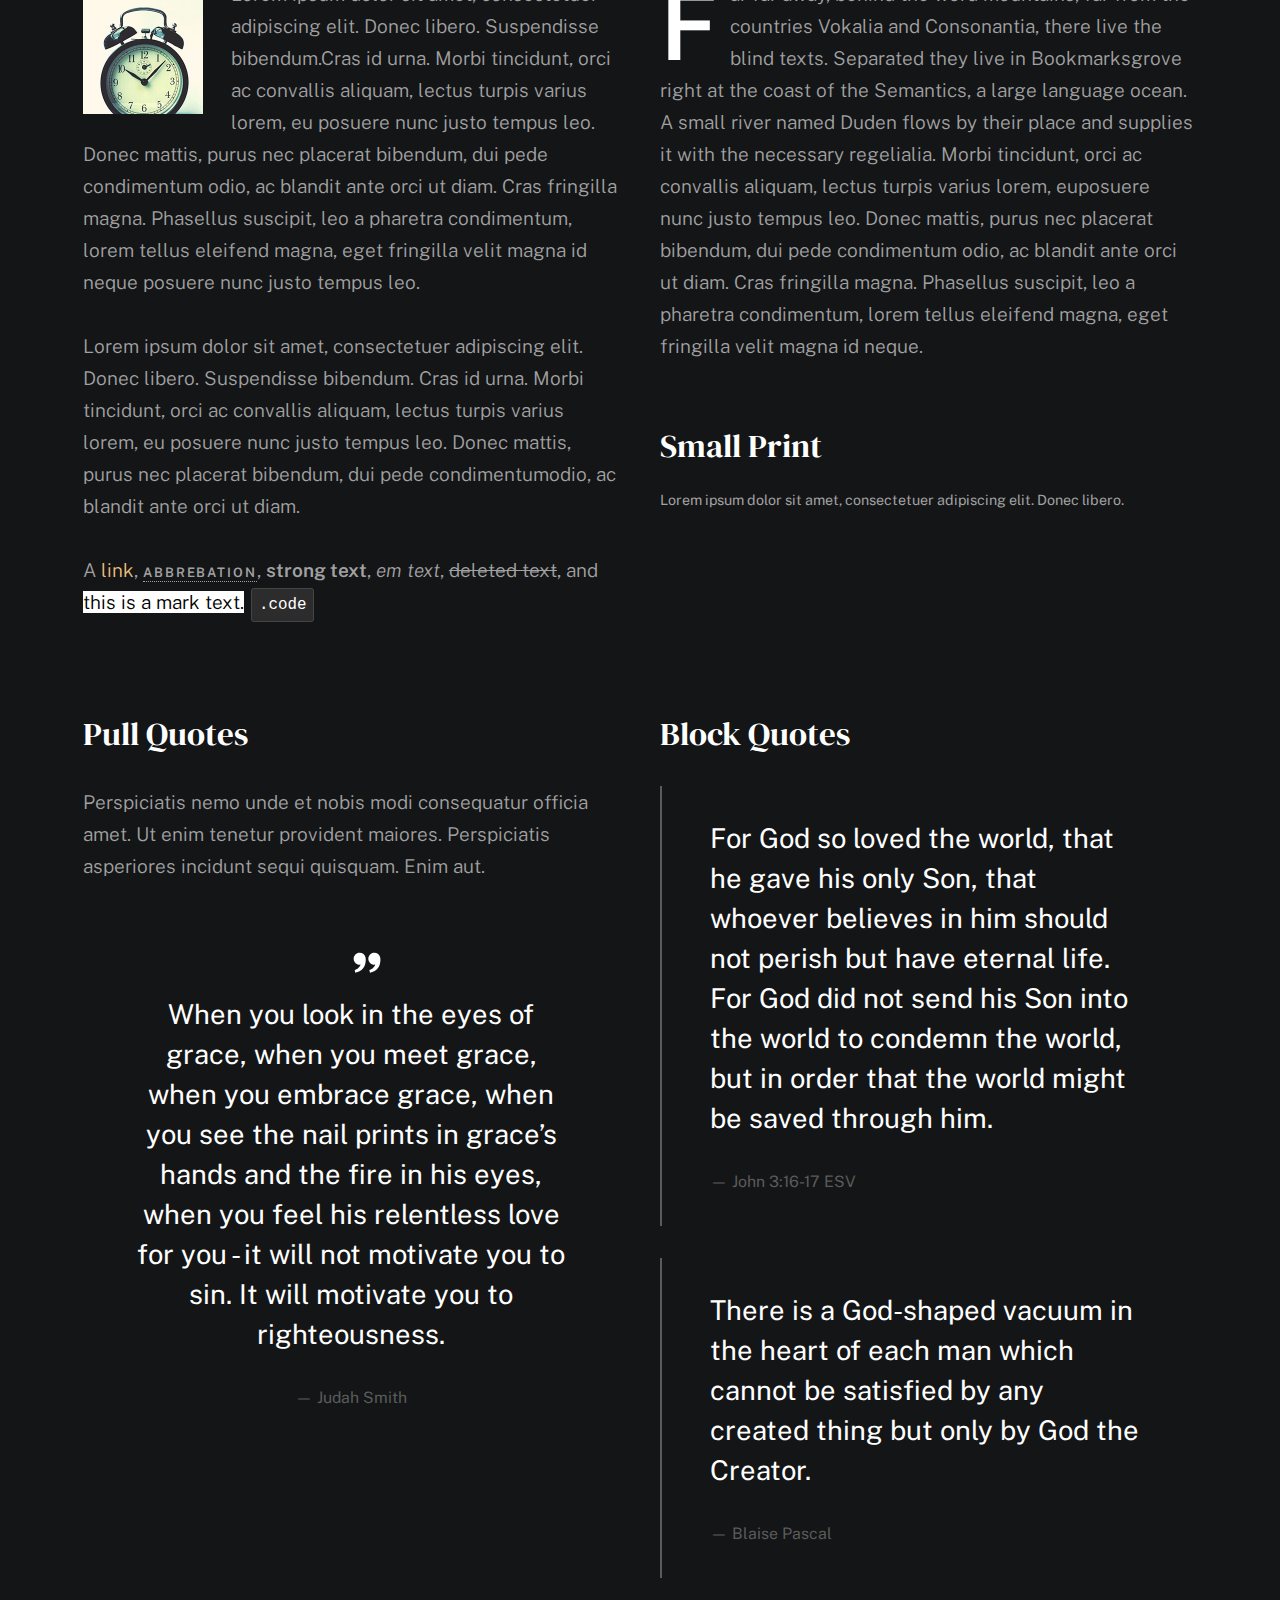
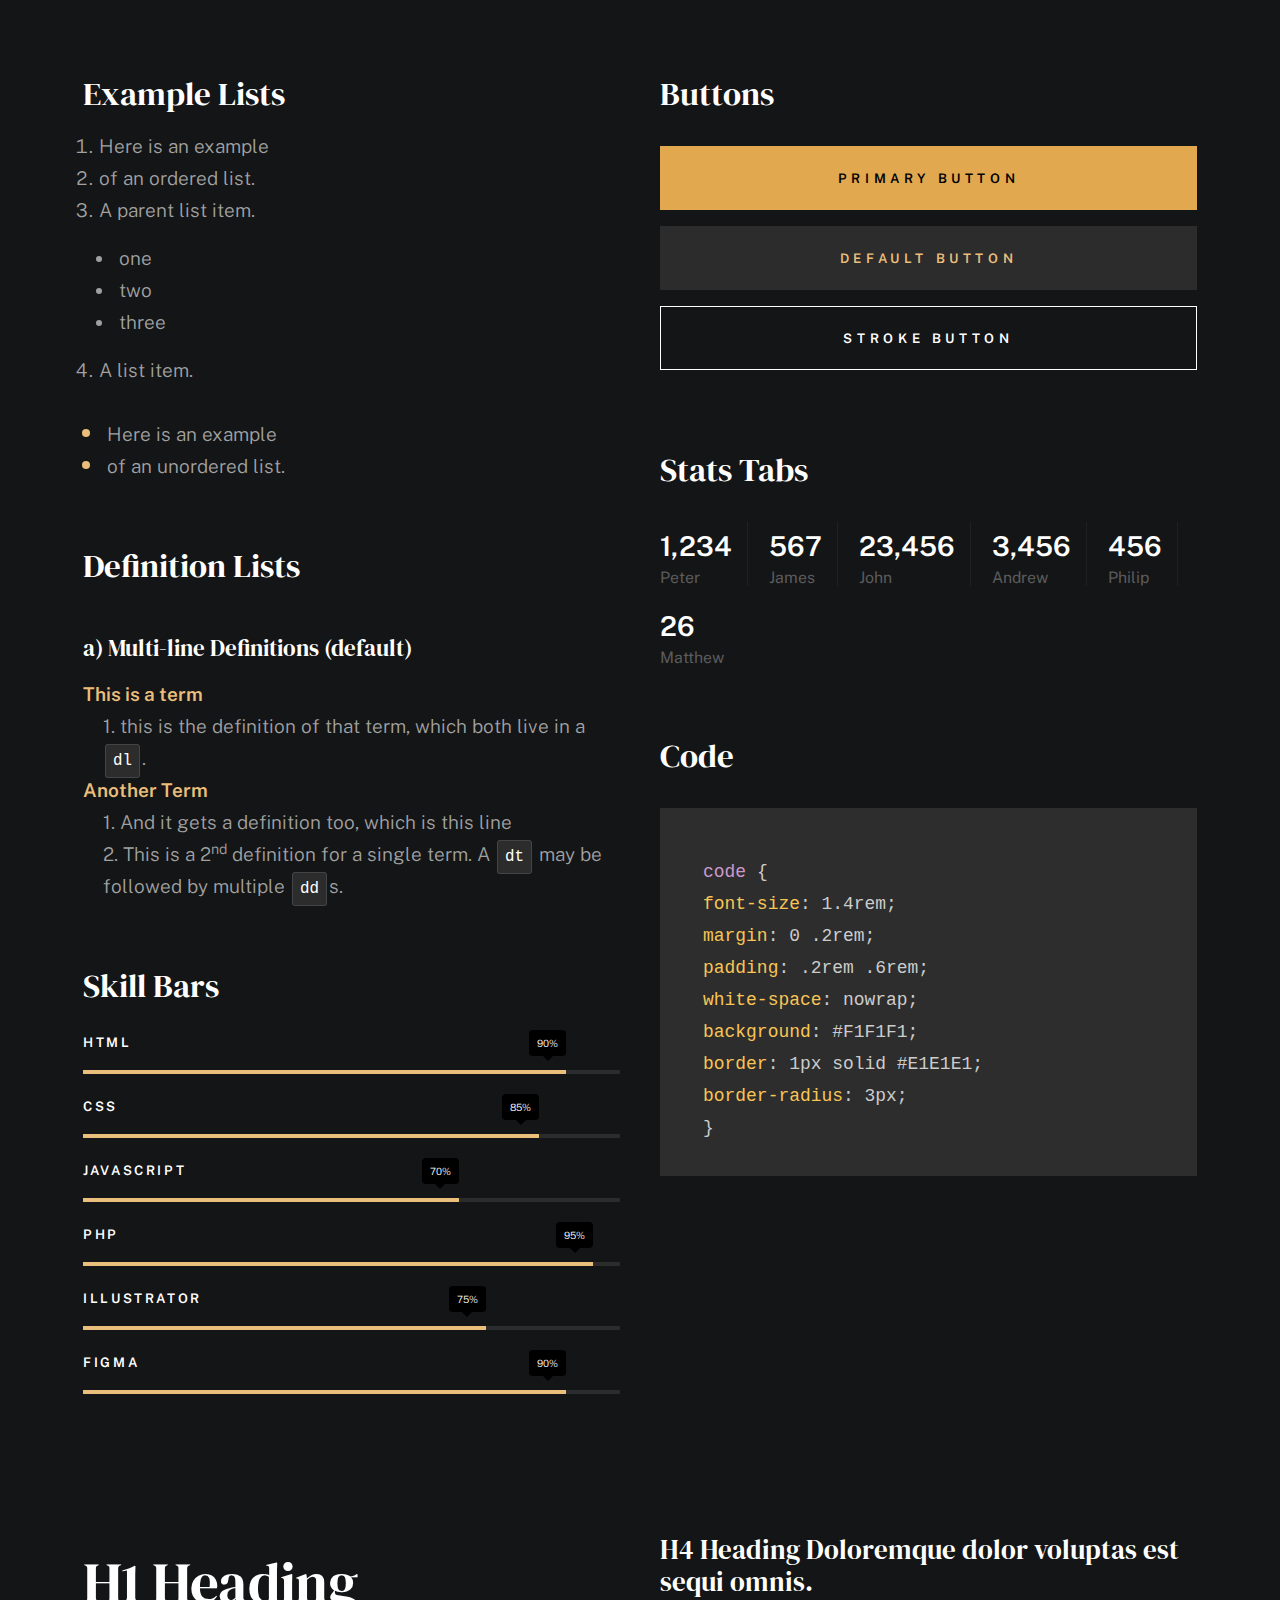
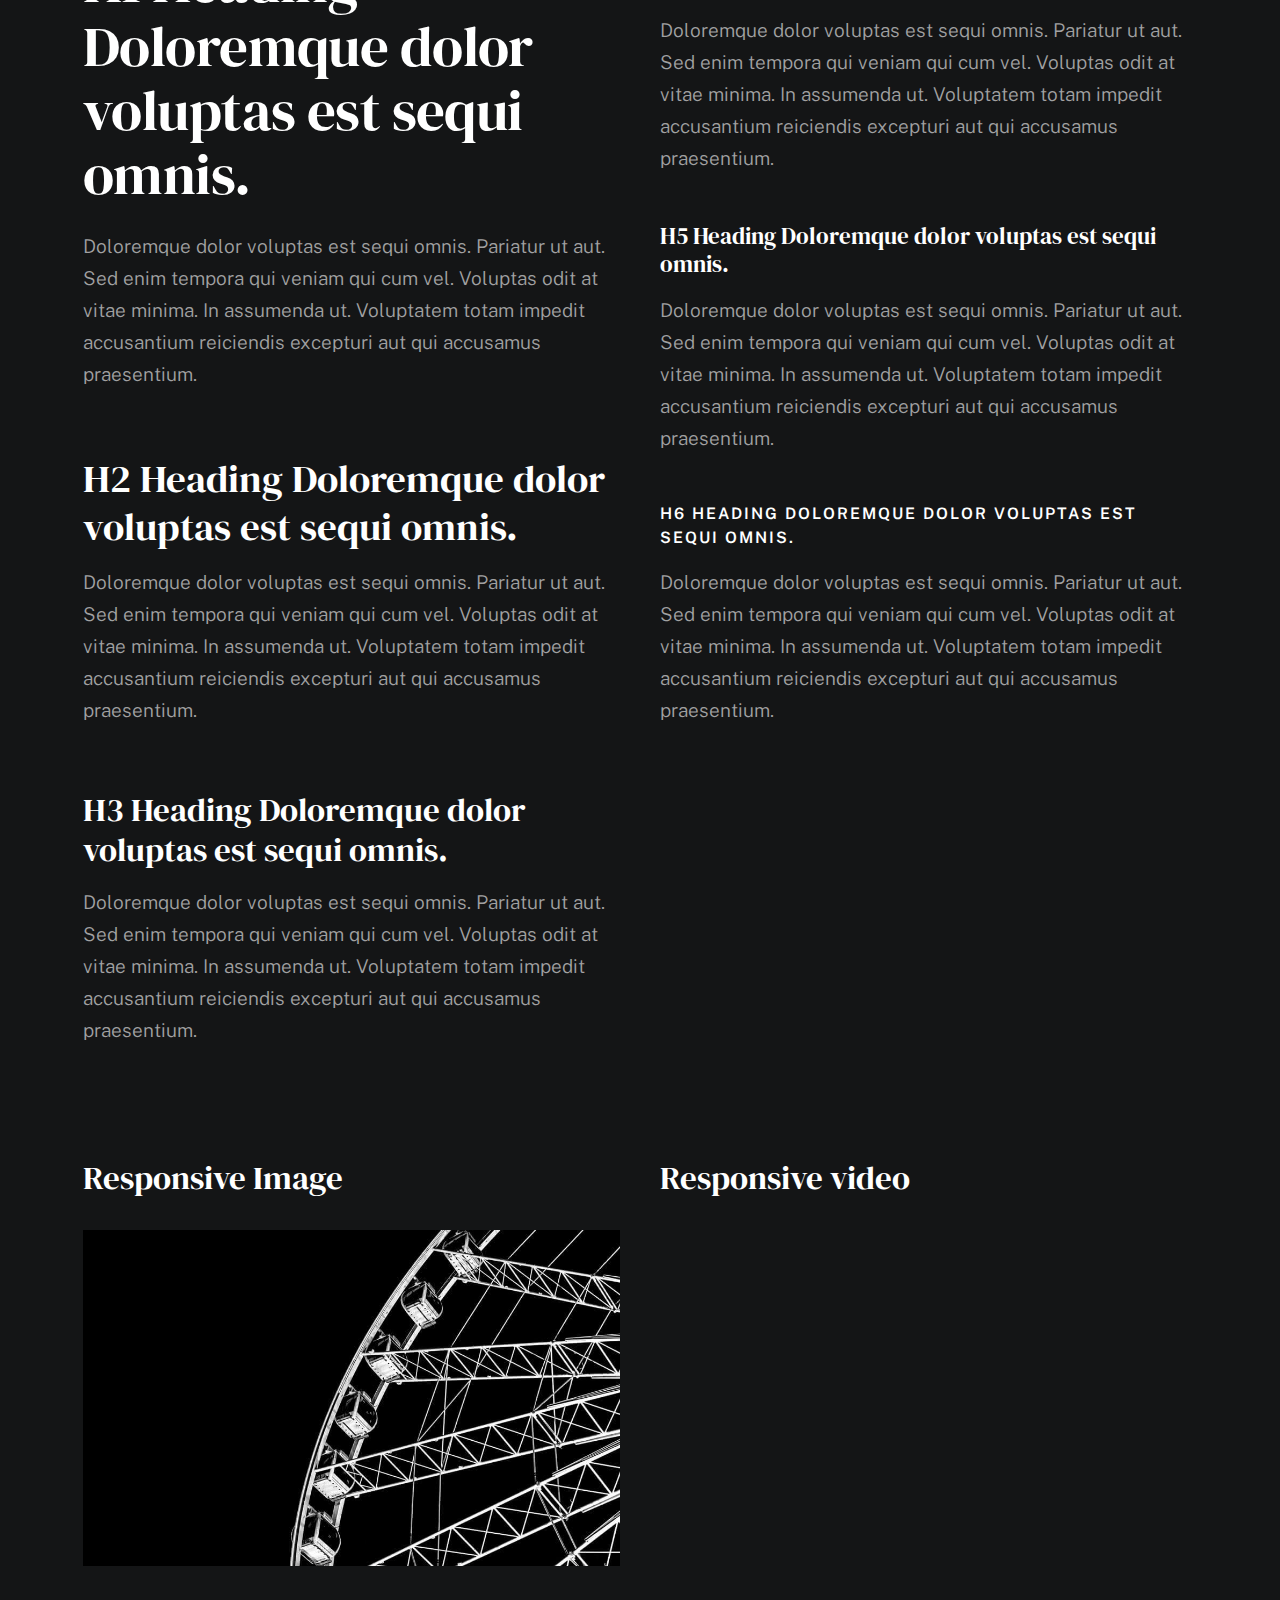
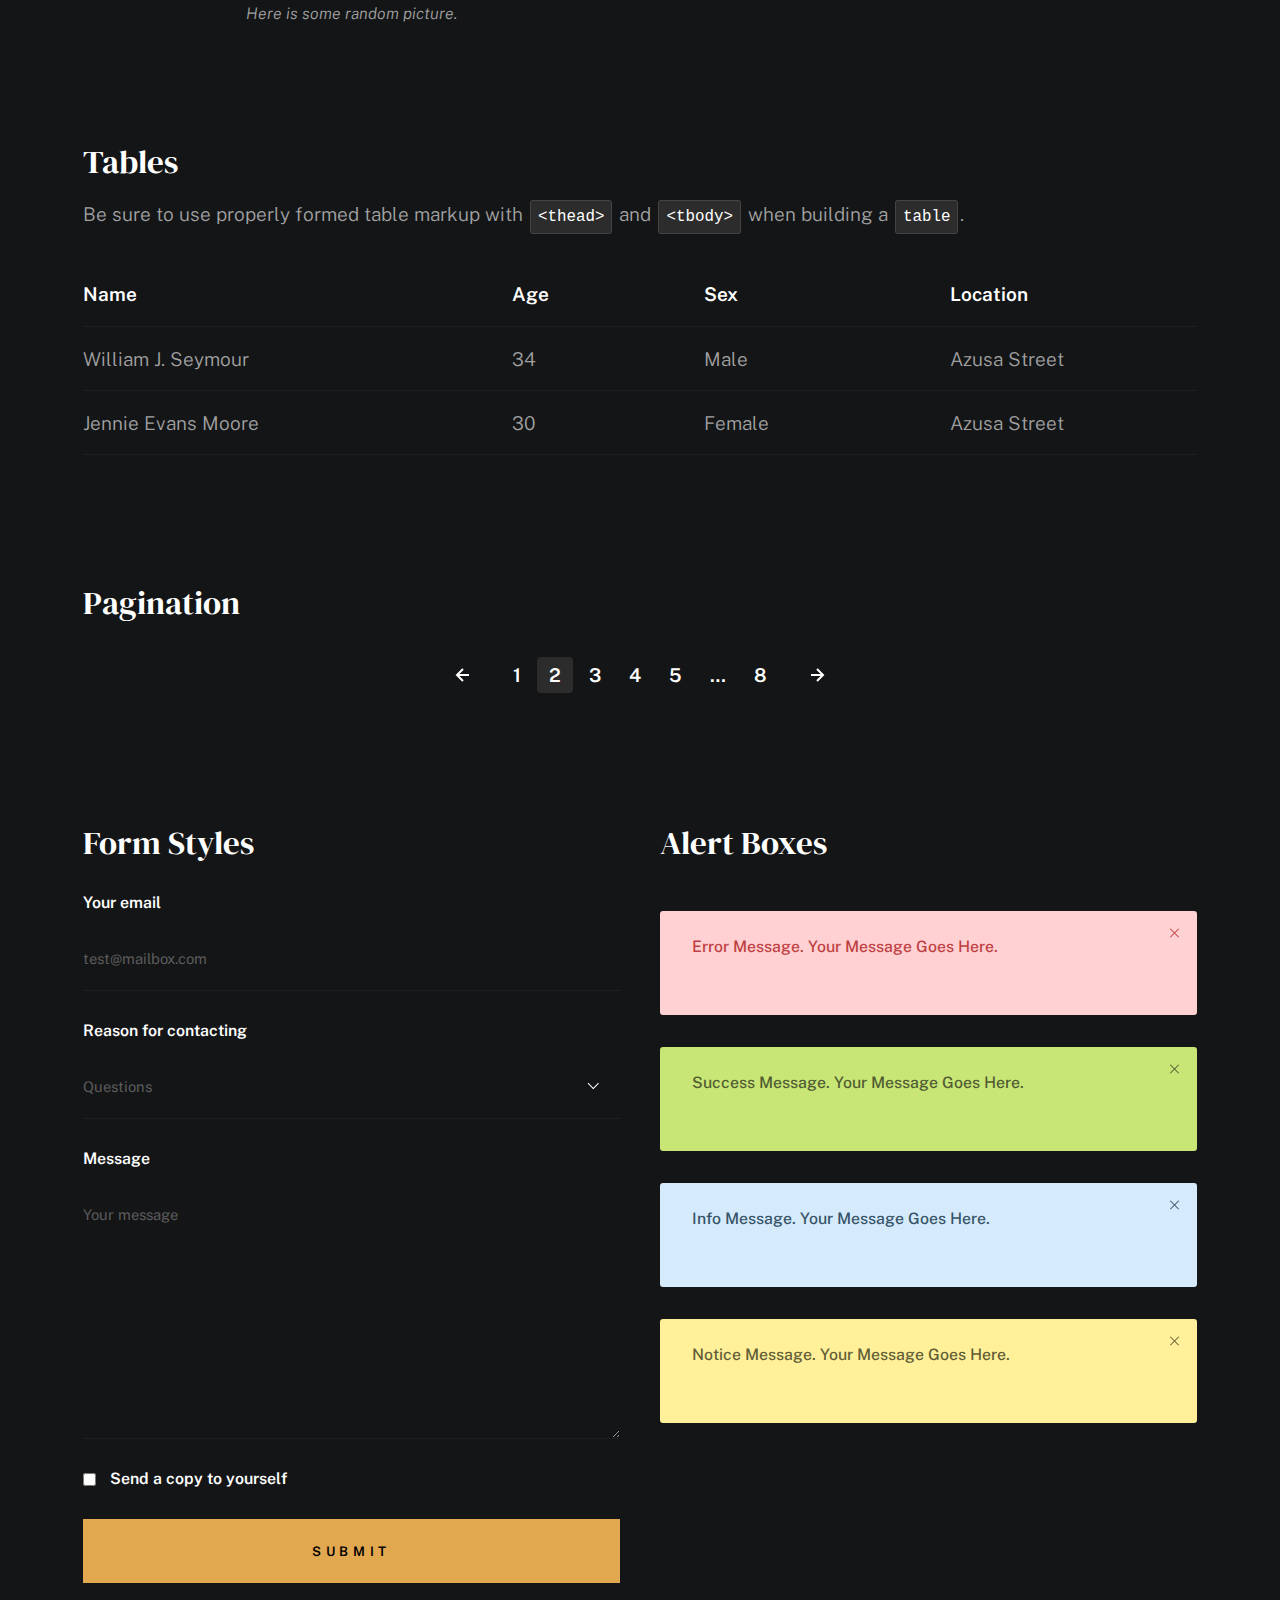
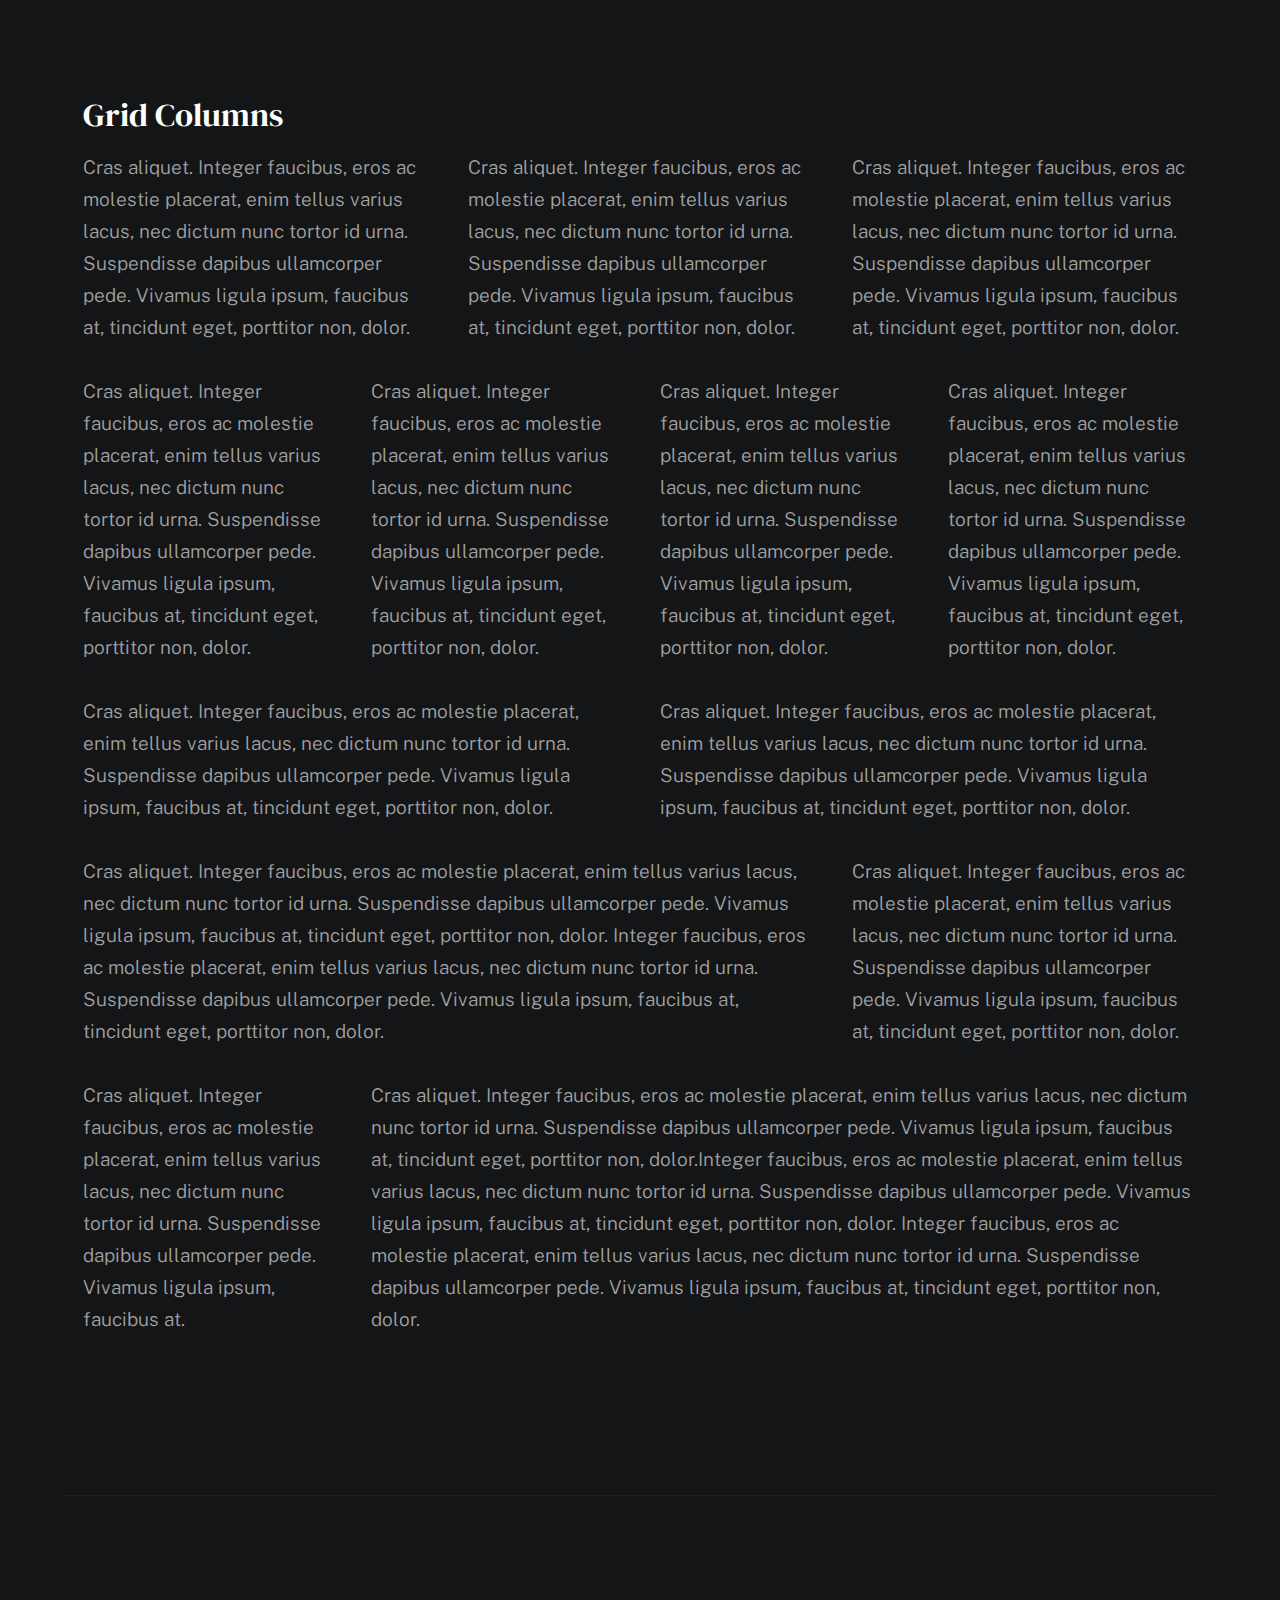
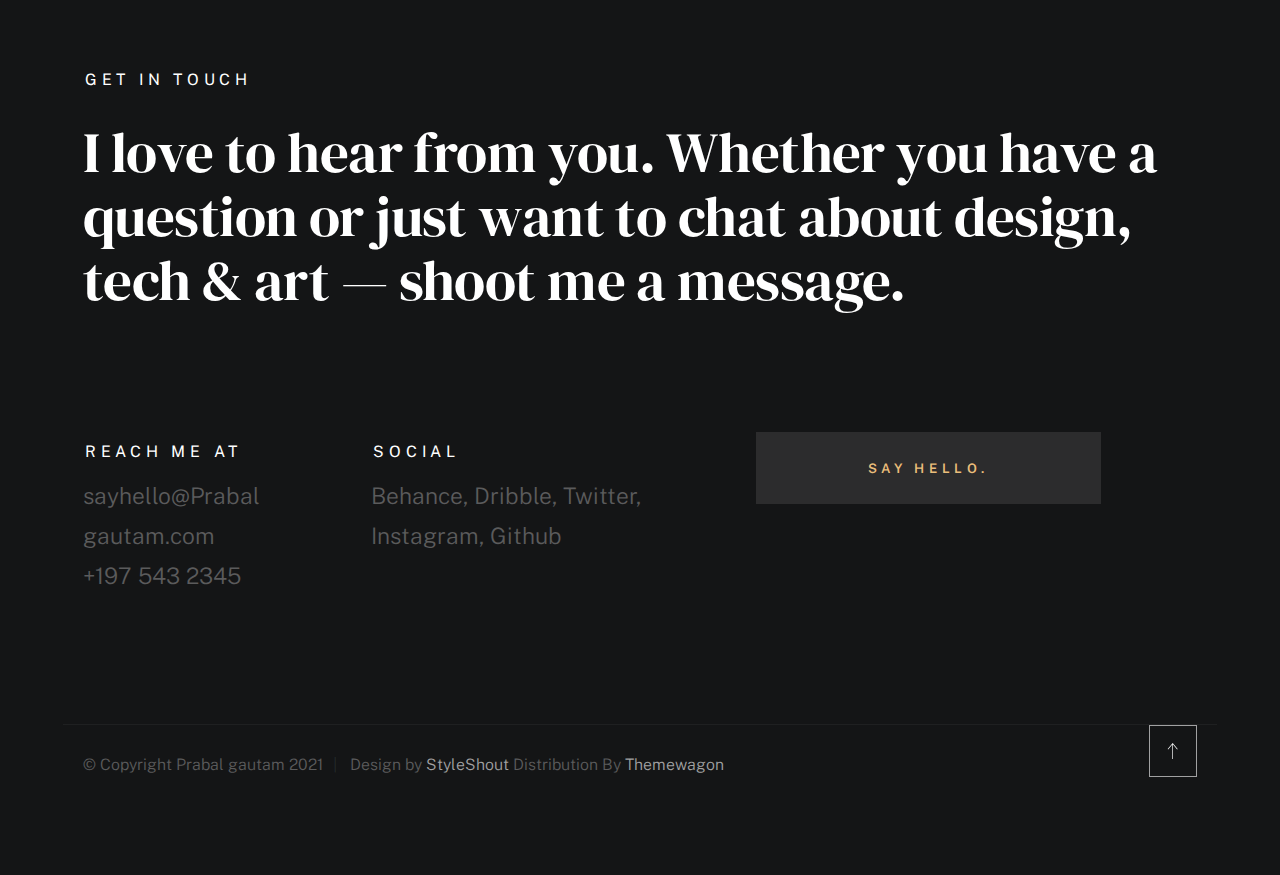
<file: styles.html>
<!DOCTYPE html>
<html class="no-js ss-preload" lang="en">
<head>

    <!--- basic page needs
    ================================================== -->
    <meta charset="utf-8">
    <title>Prabal gautam - Styles</title>
    <meta name="description" content="">
    <meta name="author" content="">

    <!-- mobile specific metas
    ================================================== -->
    <meta name="viewport" content="width=device-width, initial-scale=1">

    <!-- CSS
    ================================================== -->
    <link rel="stylesheet" href="css/vendor.css">
    <link rel="stylesheet" href="css/styles.css">

    <style type="text/css" media="screen">
        .s-styles {
            padding-top: var(--vspace-5);
            padding-bottom: var(--vspace-4);
            position: relative;
        }
        .s-styles .intro h1 {
            margin-top: 0;
        }
    </style>

    <!-- favicons
    ================================================== -->
    <link rel="apple-touch-icon" sizes="180x180" href="apple-touch-icon.png">
    <link rel="icon" type="image/png" sizes="32x32" href="favicon-32x32.png">
    <link rel="icon" type="image/png" sizes="16x16" href="favicon-16x16.png">
    <link rel="manifest" href="site.webmanifest">

</head>

<body id="top">


    <!-- # preloader
    ================================================== -->
    <div id="preloader">
        <div id="loader">
        </div>
    </div>


    <!-- # page wrap
    ================================================== -->
    <div class="s-pagewrap">

        <div class="circles">
            <span></span>
            <span></span>
            <span></span>
            <span></span>
            <span></span>
        </div>


        <!-- ## site header 
        ================================================== -->
        <header class="s-header">

            <div class="header-mobile">
                <span class="mobile-home-link"><a href="index.html">Prabal gautam.</a></span>
                <a class="mobile-menu-toggle" href="#0"><span>Menu</span></a>
            </div>

            <div class="row wide main-nav-wrap">
                <nav class="column lg-12 main-nav">
                    <ul>
                        <li><a href="index.html" class="home-link">Prabal gautam.</a></li>
                        <li class="current"><a href="index.html">Intro</a></li>
                        <li><a href="index.html">About</a></li>
                        <li><a href="index.html">Works</a></li>
                        <li><a href="index.html">Say Hello</a></li>
                    </ul>
                </nav>
            </div>

        </header> <!-- end s-header -->


        <!-- ## main content
        ==================================================- -->
        <main class="s-content">


            <!-- ### intro
            ================================================== -->
            <section id="intro" class="s-intro">

                <div class="row intro-content wide">

                    <div class="column">
                        <div class="text-pretitle with-line">
                            Hello World
                        </div>

                        <h1 class="text-huge-title">
                            I am Prabal gautam, <br>
                            a digital designer <br>
                            & frontend <br> 
                            developer based <br>
                            in Somewhere.
                        </h1>
                    </div>

                    <ul class="intro-social">
                        <li><a href="#0">Behance</a></li>
                        <li><a href="#0">Twitter</a></li>
                        <li><a href="#0">Dribbble</a></li>
                        <li><a href="#0">Instagram</a></li>
                    </ul>

                </div> <!-- end intro content -->

                <a href="#styles" class="intro-scrolldown smoothscroll">
                    <svg width="24" height="24" viewBox="0 0 24 24" xmlns="http://www.w3.org/2000/svg" fill-rule="evenodd" clip-rule="evenodd"><path d="M11 21.883l-6.235-7.527-.765.644 7.521 9 7.479-9-.764-.645-6.236 7.529v-21.884h-1v21.883z"/></svg>
                </a>

            </section> <!-- end s-intro -->


            <!-- ### styles
            ================================================== -->
            <div id="styles" class="s-styles">

                <div class="row">

                    <div class="column lg-12 intro">

                        <h1>Style Guide.</h1>

                        <p class="lead">Lorem ipsum Officia elit ad tempor dolore est ex incididunt incididunt occaecat culpa deserunt 
                        sunt labore in cillum ullamco magna in Excepteur consequat in reprehenderit proident mollit incididunt officia commodo.
                        Duis ea officia sed dolor pariatur enim dolore dolore quis incididunt nulla exercitation commodo veniam et ea incididunt.
                        </p>

                        <hr>
                    </div>

                </div> <!-- end row -->

                <div class="row">

                    <div class="column lg-6 tab-12">

                        <h3>Paragraph and Image</h3>

                        <p><a href="#"><img width="120" height="120" class="u-pull-left" alt="sample-image" src="images/sample-image.jpg"></a>
                        Lorem ipsum dolor sit amet, consectetuer adipiscing elit. Donec libero. Suspendisse bibendum.Cras id urna. Morbi 
                        tincidunt, orci ac convallis aliquam, lectus turpis varius lorem, eu posuere nunc justo tempus leo. Donec mattis, 
                        purus nec placerat bibendum, dui pede condimentum odio, ac blandit ante orci ut diam. Cras fringilla magna. 
                        Phasellus suscipit, leo a pharetra condimentum, lorem tellus eleifend magna, eget fringilla velit magna id 
                        neque posuere nunc justo tempus leo. </p>

                        <p>
                        Lorem ipsum dolor sit amet, consectetuer adipiscing elit. Donec libero. Suspendisse bibendum. Cras id urna. 
                        Morbi tincidunt, orci ac convallis aliquam, lectus turpis varius lorem, eu posuere nunc justo tempus leo. 
                        Donec mattis, purus nec placerat bibendum, dui pede condimentumodio, ac blandit ante orci ut diam.	
                        </p>

                        <p>A <a href="#">link</a>,
                        <abbr title="this really isn't a very good description">abbrebation</abbr>,
                        <strong>strong text</strong>,
                        <em>em text</em>,
                        <del>deleted text</del>, and
                        <mark>this is a mark text.</mark>
                        <code>.code</code>
                        </p>

                    </div>

                    <div class="column lg-6 tab-12">

                        <h3>Drop Caps</h3>

                        <p class="drop-cap">Far far away, behind the word mountains, far from the countries Vokalia and Consonantia,
                        there live the blind texts. Separated they live in Bookmarksgrove right at the coast of the
                        Semantics, a large language ocean. A small river named Duden flows by their place and supplies it with the 
                        necessary regelialia. Morbi tincidunt, orci ac convallis aliquam, lectus turpis varius lorem, 
                        euposuere nunc justo tempus leo. Donec mattis, purus nec placerat bibendum, dui pede condimentum odio, 
                        ac blandit ante orci ut diam. Cras fringilla magna. Phasellus suscipit, leo a pharetra condimentum, 
                        lorem tellus eleifend magna, eget fringilla velit magna id neque.
                        </p>

                        <h3>Small Print</h3>

                        <p><small>Lorem ipsum dolor sit amet, consectetuer adipiscing elit. Donec libero.</small></p>

                    </div>

                </div> <!-- end row -->

                <div class="row">

                    <div class="column lg-6 tab-12">

                        <h3 class="u-add-bottom">Pull Quotes</h3>

                        <p>
                        Perspiciatis nemo unde et nobis modi consequatur officia amet. Ut enim 
                        tenetur provident maiores. Perspiciatis asperiores incidunt sequi 
                        quisquam. Enim aut. 
                        </p>

                        <figure class="pull-quote">
                            <blockquote>
                                <p>
                                When you look in the eyes of grace, when you meet grace, 
                                when you embrace grace, when you see the nail prints in 
                                grace’s hands and the fire in his eyes, when you feel his 
                                relentless love for you - it will not motivate you to sin. 
                                It will motivate you to righteousness.
                                </p>

                                <footer>
                                    <cite>Judah Smith</cite>
                                </footer>
                            </blockquote>
                        </figure>


                    </div>

                    <div class="column lg-6 tab-12">

                        <h3 class="u-add-bottom">Block Quotes</h3>

                        <blockquote cite="http://where-i-got-my-info-from.com">
                            <p>
                            For God so loved the world, that he gave his only Son, that whoever believes in 
                            him should not perish but have eternal life. For God did not send his Son into 
                            the world to condemn the world, but in order that the world might be 
                            saved through him.
                            </p>

                            <footer>
                                <cite>
                                    <a href="#0">John 3:16-17 ESV</a>
                                </cite>
                            </footer>

                        </blockquote>

                        <blockquote>
                            <p>There is a God-shaped vacuum in the heart of each man which cannot be satisfied 
                            by any created thing but only by God the Creator.</p>

                            <footer>
                                <cite>Blaise Pascal</cite>
                            </footer>

                        </blockquote>

                    </div>

                </div> <!-- end row -->

                <div class="row u-add-half-bottom">

                    <div class="column lg-6 tab-12">

                        <h3>Example Lists</h3>

                        <ol>
                            <li>Here is an example</li>
                            <li>of an ordered list.</li>
                            <li>A parent list item.
                                <ul>
                                    <li>one</li>
                                    <li>two</li>
                                    <li>three</li>
                                </ul>
                                </li>
                                <li>A list item.</li>
                            </ol>

                        <ul class="disc">
                            <li>Here is an example</li>
                            <li>of an unordered list.</li>
                        </ul>

                        <h3>Definition Lists</h3>

                        <h5>a) Multi-line Definitions (default) </h5>

                        <dl class="dictionary-style">
                            <dt><strong>This is a term</strong></dt>
                                <dd>this is the definition of that term, which both live in a <code>dl</code>.</dd>
                            <dt><strong>Another Term</strong></dt>
                                <dd>And it gets a definition too, which is this line</dd>
                                <dd>This is a 2<sup>nd</sup> definition for a single term. A <code>dt</code> may be followed by multiple <code>dd</code>s.</dd>
                        </dl>

                        <h3 class="u-add-bottom">Skill Bars</h3>

                        <ul class="skill-bars">
                            <li>
                            <div class="progress percent90"><span>90%</span></div>
                            <strong>HTML</strong>
                            </li>
                            <li>
                            <div class="progress percent85"><span>85%</span></div>
                            <strong>CSS</strong>
                            </li>
                            <li>
                            <div class="progress percent70"><span>70%</span></div>
                            <strong>Javascript</strong>
                            </li>
                            <li>
                            <div class="progress percent95"><span>95%</span></div>
                            <strong>PHP</strong>
                            </li>
                            <li>
                            <div class="progress percent75"><span>75%</span></div>
                            <strong>Illustrator</strong>
                            </li>
                            <li>
                            <div class="progress percent90"><span>90%</span></div>
                            <strong>Figma</strong>
                            </li>
                        </ul>

                    </div>

                    <div class="column lg-6 tab-12">

                        <h3 class="u-add-bottom">Buttons</h3>

                        <p>
                            <a class="btn btn--primary u-fullwidth" href="#0">Primary Button</a>
                            <a class="btn u-fullwidth" href="#0">Default Button</a>
                            <a class="btn btn--stroke u-fullwidth" href="#0">Stroke Button</a>
                        </p>

                        <h3>Stats Tabs</h3>

                        <ul class="stats-tabs">
                            <li><a href="#0">1,234 <em>Peter</em></a></li>
                            <li><a href="#0">567 <em>James</em></a></li>
                            <li><a href="#0">23,456 <em>John</em></a></li>
                            <li><a href="#0">3,456 <em>Andrew</em></a></li>
                            <li><a href="#0">456 <em>Philip</em></a></li>
                            <li><a href="#0">26 <em>Matthew</em></a></li>
                        </ul>

                        <h3 class="u-add-bottom">Code</h3>

<pre><code class="language-css">
    code {
    font-size: 1.4rem;
    margin: 0 .2rem;
    padding: .2rem .6rem;
    white-space: nowrap;
    background: #F1F1F1;
    border: 1px solid #E1E1E1;	
    border-radius: 3px;
    }
</code></pre>

                    </div>

                </div> <!-- end row -->

                <div class="row u-add-half-bottom">

                    <div class="column lg-6 tab-12">
                            
                        <h1>H1 Heading Doloremque dolor voluptas est sequi omnis.</h1>
                        <p>Doloremque dolor voluptas est sequi omnis. Pariatur ut aut. Sed enim tempora qui veniam qui cum vel. 
                        Voluptas odit at vitae minima. In assumenda ut. Voluptatem totam impedit accusantium reiciendis excepturi aut qui accusamus praesentium.</p>

                        <h2>H2 Heading Doloremque dolor voluptas est sequi omnis.</h2>
                        <p>Doloremque dolor voluptas est sequi omnis. Pariatur ut aut. Sed enim tempora qui veniam qui cum vel. 
                        Voluptas odit at vitae minima. In assumenda ut. Voluptatem totam impedit accusantium reiciendis excepturi aut qui accusamus praesentium.</p>

                        <h3>H3 Heading Doloremque dolor voluptas est sequi omnis.</h3>
                        <p>Doloremque dolor voluptas est sequi omnis. Pariatur ut aut. Sed enim tempora qui veniam qui cum vel. 
                        Voluptas odit at vitae minima. In assumenda ut. Voluptatem totam impedit accusantium reiciendis excepturi aut qui accusamus praesentium.</p>

                        
                    </div>

                    <div class="column lg-6 tab-12">
                        <h4>H4 Heading Doloremque dolor voluptas est sequi omnis.</h4>
                        <p>Doloremque dolor voluptas est sequi omnis. Pariatur ut aut. Sed enim tempora qui veniam qui cum vel. 
                        Voluptas odit at vitae minima. In assumenda ut. Voluptatem totam impedit accusantium reiciendis excepturi aut qui accusamus praesentium.</p>

                        <h5>H5 Heading Doloremque dolor voluptas est sequi omnis.</h5>
                        <p>Doloremque dolor voluptas est sequi omnis. Pariatur ut aut. Sed enim tempora qui veniam qui cum vel. 
                        Voluptas odit at vitae minima. In assumenda ut. Voluptatem totam impedit accusantium reiciendis excepturi aut qui accusamus praesentium.</p>

                        <h6>H6 Heading Doloremque dolor voluptas est sequi omnis.</h6>
                        <p>Doloremque dolor voluptas est sequi omnis. Pariatur ut aut. Sed enim tempora qui veniam qui cum vel. 
                        Voluptas odit at vitae minima. In assumenda ut. Voluptatem totam impedit accusantium reiciendis excepturi aut qui accusamus praesentium.</p>
            
                        
                    </div>

                </div> <!-- end row -->

                <div class="row u-add-half-bottom">

                    <div class="column lg-6 tab-12">

                        <h3 class="u-add-bottom">Responsive Image</h3>

                        <figure>
                            <img src="images/wheel-500.jpg" 
                            srcset="images/wheel-1000.jpg 1000w, 
                            images/wheel-500.jpg 500w" 
                            sizes="(max-width: 1000px) 100vw, 1000px" alt="">

                            <figcaption>
                                Here is some random picture.
                            </figcaption>
                        </figure>

                    </div>

                    <div class="column lg-6 tab-12">

                        <h3 class="u-add-bottom">Responsive video</h3>

                        <div class="video-container">
                        <iframe src="https://player.vimeo.com/video/14592941?color=00a650&title=0&byline=0&portrait=0" width="500" height="281" frameborder="0" webkitallowfullscreen mozallowfullscreen allowfullscreen></iframe> 
                        </div>

                    </div>
                    
                </div> <!-- end row -->

                <div class="row u-add-bottom">

                    <div class="column lg-12">

                        <h3>Tables</h3>
                        <p>Be sure to use properly formed table markup with <code>&lt;thead&gt;</code> and <code>&lt;tbody&gt;</code> when building a <code>table</code>.</p>

                        <div class="table-responsive">

                            <table>
                                    <thead>
                                    <tr>
                                        <th>Name</th>
                                        <th>Age</th>
                                        <th>Sex</th>
                                        <th>Location</th>
                                    </tr>
                                    </thead>
                                    <tbody>
                                    <tr>
                                        <td>William J. Seymour</td>
                                        <td>34</td>
                                        <td>Male</td>
                                        <td>Azusa Street</td>
                                    </tr>
                                    <tr>
                                        <td>Jennie Evans Moore</td>
                                        <td>30</td>
                                        <td>Female</td>
                                        <td>Azusa Street</td>
                                    </tr>
                                    </tbody>
                            </table>

                        </div>

                    </div>
                    
                </div> <!-- end row -->

                <div class="row">

                    <div class="column lg-12">
                        <h3>Pagination</h3>

                        <nav class="pgn">
                            <ul>
                                <li>
                                    <a class="pgn__prev" href="#0">
                                        <svg xmlns="http://www.w3.org/2000/svg" width="24" height="24" viewBox="0 0 24 24"><path d="M12.707 17.293L8.414 13H18v-2H8.414l4.293-4.293-1.414-1.414L4.586 12l6.707 6.707z"/></svg>
                                    </a>
                                </li>
                                <li><a class="pgn__num" href="#0">1</a></li>
                                <li><span class="pgn__num current">2</span></li>
                                <li><a class="pgn__num" href="#0">3</a></li>
                                <li><a class="pgn__num" href="#0">4</a></li>
                                <li><a class="pgn__num" href="#0">5</a></li>
                                <li><span class="pgn__num dots">…</span></li>
                                <li><a class="pgn__num" href="#0">8</a></li>
                                <li>
                                    <a class="pgn__next" href="#0">
                                        <svg xmlns="http://www.w3.org/2000/svg" width="24" height="24" viewBox="0 0 24 24"><path d="M11.293 17.293l1.414 1.414L19.414 12l-6.707-6.707-1.414 1.414L15.586 11H6v2h9.586z"/></svg>
                                    </a>
                                </li>
                            </ul>
                        </nav>
                    </div>

                </div> <!-- end row -->

                <div class="row">

                    <div class="column lg-6 tab-12">

                        <h3 class="u-add-bottom">Form Styles</h3>

                        <form>
                            <div>
                                <label for="sampleInput">Your email</label>
                                <input class="u-fullwidth" type="email" placeholder="test@mailbox.com" id="sampleInput">
                            </div>
                            <div>
                                <label for="sampleRecipientInput">Reason for contacting</label>
                                <div class="ss-custom-select">
                                    <select class="u-fullwidth" id="sampleRecipientInput">
                                        <option value="Option 1">Questions</option>
                                        <option value="Option 2">Report</option>
                                        <option value="Option 3">Others</option>
                                    </select>
                                </div>
                            </div>
                            
                            <label for="exampleMessage">Message</label>
                            <textarea class="u-fullwidth" placeholder="Your message" id="exampleMessage"></textarea>

                            <label class="u-add-bottom">
                                <input type="checkbox">
                                <span class="label-text">Send a copy to yourself</span>
                            </label>
                        
                            <input class="btn--primary u-fullwidth" type="submit" value="Submit">
                        </form>

                    </div>

                    <div class="column lg-6 tab-12">

                        <h3>Alert Boxes</h3>

                        <br>
                        
                        <div class="alert-box alert-box--error">
                            <p>Error Message. Your Message Goes Here.</p>
                            <span class="alert-box__close"></span>
                        </div><!-- end error -->
                                
                        <div class="alert-box alert-box--success">
                            <p>Success Message. Your Message Goes Here.</p>
                            <span class="alert-box__close"></span>
                        </div><!-- end success -->
                                
                        <div class="alert-box alert-box--info">
                            <p>Info Message. Your Message Goes Here.</p>
                            <span class="alert-box__close"></span>
                        </div><!-- end info -->
                                
                        <div class="alert-box alert-box--notice">
                            <p>Notice Message. Your Message Goes Here.</p>
                            <span class="alert-box__close"></span>
                        </div><!-- end notice -->
                    
                    </div>

                </div> <!-- end row -->

                <div class="row">

                    <div class="lg-12 column">
                        <h3>Grid Columns</h3>
                    </div>
        
                </div> <!-- Row End-->
        
                <!--<h4>1/3 Columns</h4>  -->
        
                <div class="row">
        
                    <div class="lg-4 mob-12 column">
                        <p>
                        Cras aliquet. Integer faucibus, eros ac molestie placerat, enim tellus varius lacus,
                        nec dictum nunc tortor id urna. Suspendisse dapibus ullamcorper pede. Vivamus ligula ipsum,
                        faucibus at, tincidunt eget, porttitor non, dolor. 
                        </p>
                    </div>
        
                    <div class="lg-4 mob-12 column">
                        <p>
                        Cras aliquet. Integer faucibus, eros ac molestie placerat, enim tellus varius lacus,
                        nec dictum nunc tortor id urna. Suspendisse dapibus ullamcorper pede. Vivamus ligula ipsum,
                        faucibus at, tincidunt eget, porttitor non, dolor. 
                        </p>
                    </div>
        
                    <div class="lg-4 mob-12 column">
                        <p>
                        Cras aliquet. Integer faucibus, eros ac molestie placerat, enim tellus varius lacus,
                        nec dictum nunc tortor id urna. Suspendisse dapibus ullamcorper pede. Vivamus ligula ipsum,
                        faucibus at, tincidunt eget, porttitor non, dolor. 
                        </p>
                    </div>
        
                </div>
        
                <!--<h4>1/4 Columns</h4>  -->
        
                <div class="row">
        
                    <div class="lg-3 tab-6 mob-12 column">
                        <p>
                        Cras aliquet. Integer faucibus, eros ac molestie placerat, enim tellus varius lacus,
                        nec dictum nunc tortor id urna. Suspendisse dapibus ullamcorper pede. Vivamus ligula ipsum,
                        faucibus at, tincidunt eget, porttitor non, dolor. 
                        </p>
                    </div>
        
                    <div class="lg-3 tab-6 mob-12 column">
                        <p>
                        Cras aliquet. Integer faucibus, eros ac molestie placerat, enim tellus varius lacus,
                        nec dictum nunc tortor id urna. Suspendisse dapibus ullamcorper pede. Vivamus ligula ipsum,
                        faucibus at, tincidunt eget, porttitor non, dolor. 
                        </p>
                    </div>
        
                    <div class="lg-3 tab-6 mob-12 column">
                        <p>
                        Cras aliquet. Integer faucibus, eros ac molestie placerat, enim tellus varius lacus,
                        nec dictum nunc tortor id urna. Suspendisse dapibus ullamcorper pede. Vivamus ligula ipsum,
                        faucibus at, tincidunt eget, porttitor non, dolor. 
                        </p>
                    </div>
        
                    <div class="lg-3 tab-6 mob-12 column">
                        <p>
                        Cras aliquet. Integer faucibus, eros ac molestie placerat, enim tellus varius lacus,
                        nec dictum nunc tortor id urna. Suspendisse dapibus ullamcorper pede. Vivamus ligula ipsum,
                        faucibus at, tincidunt eget, porttitor non, dolor. 
                        </p>
                    </div>
        
                </div>
        
                <!--<h4>1/2 Columns</h4>  -->
        
                <div class="row">
        
                    <div class="lg-6 mob-12 column">
                        <p>
                        Cras aliquet. Integer faucibus, eros ac molestie placerat, enim tellus varius lacus,
                        nec dictum nunc tortor id urna. Suspendisse dapibus ullamcorper pede. Vivamus ligula ipsum,
                        faucibus at, tincidunt eget, porttitor non, dolor. 
                        </p>
                    </div>
        
                    <div class="lg-6 mob-12 column">
                        <p>
                        Cras aliquet. Integer faucibus, eros ac molestie placerat, enim tellus varius lacus,
                        nec dictum nunc tortor id urna. Suspendisse dapibus ullamcorper pede. Vivamus ligula ipsum,
                        faucibus at, tincidunt eget, porttitor non, dolor. 
                        </p>
                    </div>
        
                </div>
        
                <!--<h4>2/3 Columns</h4>  -->
        
                <div class="row">
        
                    <div class="lg-8 tab-7 mob-12 column">
                        <p>
                        Cras aliquet. Integer faucibus, eros ac molestie placerat, enim tellus varius lacus,
                        nec dictum nunc tortor id urna. Suspendisse dapibus ullamcorper pede. Vivamus ligula ipsum,
                        faucibus at, tincidunt eget, porttitor non, dolor. Integer faucibus, eros ac molestie placerat, enim tellus varius lacus,
                        nec dictum nunc tortor id urna. Suspendisse dapibus ullamcorper pede. Vivamus ligula ipsum,
                        faucibus at, tincidunt eget, porttitor non, dolor.
                        </p>
                    </div>
        
                    <div class="lg-4 tab-5 mob-12 column">
                        <p>
                        Cras aliquet. Integer faucibus, eros ac molestie placerat, enim tellus varius lacus,
                        nec dictum nunc tortor id urna. Suspendisse dapibus ullamcorper pede. Vivamus ligula ipsum,
                        faucibus at, tincidunt eget, porttitor non, dolor. 
                        </p>
                    </div>
        
                </div>
        
                <!--<h4>3/4 Columns</h4>  -->
        
                <div class="row">
        
                    <div class="lg-3 tab-5 mob-12 column">
                        <p>
                        Cras aliquet. Integer faucibus, eros ac molestie placerat, enim tellus varius lacus,
                        nec dictum nunc tortor id urna. Suspendisse dapibus ullamcorper pede. Vivamus ligula ipsum,
                        faucibus at. 
                        </p>
                    </div>
        
                    <div class="lg-9 tab-7 mob-12 column">
                        <p>
                        Cras aliquet. Integer faucibus, eros ac molestie placerat, enim tellus varius lacus,
                        nec dictum nunc tortor id urna. Suspendisse dapibus ullamcorper pede. Vivamus ligula ipsum,
                        faucibus at, tincidunt eget, porttitor non, dolor.Integer faucibus, eros ac molestie placerat, enim tellus varius lacus,
                        nec dictum nunc tortor id urna. Suspendisse dapibus ullamcorper pede. Vivamus ligula ipsum,
                        faucibus at, tincidunt eget, porttitor non, dolor. Integer faucibus, eros ac molestie placerat, enim tellus varius lacus,
                        nec dictum nunc tortor id urna. Suspendisse dapibus ullamcorper pede. Vivamus ligula ipsum,
                        faucibus at, tincidunt eget, porttitor non, dolor.
                        </p>
                    </div>
        
                </div>

            </div> <!-- end content-wrap -->


            <!-- ### contact
            ================================================== -->
            <section id="contact" class="s-contact">

                <div class="row contact-top">
                    <div class="column lg-12">
                        <h2 class="text-pretitle">
                            Get In Touch
                        </h2>

                        <p class="h1">
                            I love to hear from you.
                            Whether you have a question or just 
                            want to chat about design, tech & art — shoot me a message.
                        </p>
                    </div>
                </div> <!-- end contact-top -->

                <div class="row contact-bottom">
                    <div class="column lg-3 md-5 tab-6 stack-on-550 contact-block">
                        <h3 class="text-pretitle">Reach me at</h3>
                        <p class="contact-links">
                            <a href="mailto:sayhello@Prabal gautam.com" class="mailtoui">sayhello@Prabal gautam.com</a> <br>
                            <a href="tel:+1975432345">+197 543 2345</a>
                        </p>
                    </div>
                    <div class="column lg-4 md-5 tab-6 stack-on-550 contact-block">
                        <h3 class="text-pretitle">Social</h3>
                        <ul class="contact-social">
                            <li><a href="#0">Behance</a></li>
                            <li><a href="#0">Dribble</a></li>
                            <li><a href="#0">Twitter</a></li>
                            <li><a href="#0">Instagram</a></li>
                            <li><a href="#0">Github</a></li>
                        </ul>
                    </div>
                    <div class="column lg-4 md-12 contact-block">
                        <a href="mailto:sayhello@Prabal gautam.com" class="mailtoui btn btn--medium u-fullwidth contact-btn">Say Hello.</a>
                    </div>
                </div> <!-- end contact-bottom -->

            </section> <!-- end contact -->

        </main> <!-- end s-content -->


        <!-- ## footer
        ================================================== -->
        <footer class="s-footer">

            <div class="row">
                <div class="column ss-copyright">
                    <span>© Copyright Prabal gautam 2021</span> 
                    <span>Design by <a href="https://www.styleshout.com/">StyleShout</a> Distribution By <a href="https://themewagon.com">Themewagon</a> </span>
                </div>

                <div class="ss-go-top">
                    <a class="smoothscroll" title="Back to Top" href="#top">
                        <svg xmlns="http://www.w3.org/2000/svg" viewBox="0 0 24 24" fill-rule="evenodd" clip-rule="evenodd"><path d="M11 2.206l-6.235 7.528-.765-.645 7.521-9 7.479 9-.764.646-6.236-7.53v21.884h-1v-21.883z"/></svg>
                    </a>
                </div>
            </div>

        </footer> <!-- end s-footer -->

    </div> <!-- end -s-pagewrap -->


    <!-- Java Script
    ================================================== -->
    <script src="js/plugins.js"></script>
    <script src="js/main.js"></script>

</body>
</html>
</file>
<file: css/vendor.css>
/* ===================================================================
 * Theme Third-party Stylesheets
 * Template Ver. 1.0.0
 * 02-16-2021
 * -------------------------------------------------------------------
 *
 * TOC:
 * 
 * # PrismJS 1.20.0
 * # Swiper 6.4.5
 * # Basiclightbox
 * 
 * ------------------------------------------------------------------- */



/* ===================================================================
 * # PrismJS 1.20.0
 *   https://prismjs.com/download.html#themes=prism-tomorrow&languages=markup+css+clike+javascript+markup-templating+php
 *   
 *   prism.js tomorrow night eighties for JavaScript, CoffeeScript, CSS and HTML
 *   Based on https://github.com/chriskempson/tomorrow-theme
 *   @author Rose Pritchard
 * ------------------------------------------------------------------- */

code[class*="language-"],
pre[class*="language-"] {
    color           : #ccc;
    background      : none;
    font-family     : var(--font-mono);
    font-size       : calc(var(--text-size) * 0.9444);
    text-align      : left;
    white-space     : pre;
    word-spacing    : normal;
    word-break      : normal;
    word-wrap       : normal;
    line-height     : var(--vspace-1);
    -moz-tab-size   : 4;
    -o-tab-size     : 4;
    tab-size        : 4;
    -webkit-hyphens : none;
    -moz-hyphens    : none;
    -ms-hyphens     : none;
    hyphens         : none;
}

/* Code blocks */

pre[class*="language-"] {
    padding  : var(--vspace-0_5) 0 var(--vspace-1);
    margin   : 0;
    overflow : auto;
}

:not(pre)>code[class*="language-"],
pre[class*="language-"] {
    background : #2d2d2d;
}

/* Inline code */

:not(pre)>code[class*="language-"] {
    padding     : .1em;
    white-space : normal;
}

.token.comment,
.token.block-comment,
.token.prolog,
.token.doctype,
.token.cdata {
    color : #999;
}

.token.punctuation {
    color : #ccc;
}

.token.tag,
.token.attr-name,
.token.namespace,
.token.deleted {
    color : #e2777a;
}

.token.function-name {
    color : #6196cc;
}

.token.boolean,
.token.number,
.token.function {
    color : #f08d49;
}

.token.property,
.token.class-name,
.token.constant,
.token.symbol {
    color : #f8c555;
}

.token.selector,
.token.important,
.token.atrule,
.token.keyword,
.token.builtin {
    color : #cc99cd;
}

.token.string,
.token.char,
.token.attr-value,
.token.regex,
.token.variable {
    color : #7ec699;
}

.token.operator,
.token.entity,
.token.url {
    color : #67cdcc;
}

.token.important,
.token.bold {
    font-weight : bold;
}

.token.italic {
    font-style : italic;
}

.token.entity {
    cursor : help;
}

.token.inserted {
    color : green;
}



/* ===================================================================
 * # Swiper 6.4.5
 *   Most modern mobile touch slider and framework with hardware accelerated transitions
 *   https://swiperjs.com
 *
 *   Copyright 2014-2020 Vladimir Kharlampidi
 *
 *   Released under the MIT License
 *
 *   Released on: December 18, 2020
 * ------------------------------------------------------------------- */

@font-face {
    font-family : "swiper-icons";
    src         : url("data:application/font-woff;charset=utf-8;base64, [base64]//wADZ2x5ZgAAAywAAADMAAAD2MHtryVoZWFkAAABbAAAADAAAAA2E2+eoWhoZWEAAAGcAAAAHwAAACQC9gDzaG10eAAAAigAAAAZAAAArgJkABFsb2NhAAAC0AAAAFoAAABaFQAUGG1heHAAAAG8AAAAHwAAACAAcABAbmFtZQAAA/gAAAE5AAACXvFdBwlwb3N0AAAFNAAAAGIAAACE5s74hXjaY2BkYGAAYpf5Hu/j+W2+MnAzMYDAzaX6QjD6/4//Bxj5GA8AuRwMYGkAPywL13jaY2BkYGA88P8Agx4j+/8fQDYfA1AEBWgDAIB2BOoAeNpjYGRgYNBh4GdgYgABEMnIABJzYNADCQAACWgAsQB42mNgYfzCOIGBlYGB0YcxjYGBwR1Kf2WQZGhhYGBiYGVmgAFGBiQQkOaawtDAoMBQxXjg/wEGPcYDDA4wNUA2CCgwsAAAO4EL6gAAeNpj2M0gyAACqxgGNWBkZ2D4/wMA+xkDdgAAAHjaY2BgYGaAYBkGRgYQiAHyGMF8FgYHIM3DwMHABGQrMOgyWDLEM1T9/w8UBfEMgLzE////P/5//f/V/xv+r4eaAAeMbAxwIUYmIMHEgKYAYjUcsDAwsLKxc3BycfPw8jEQA/[base64]/uznmfPFBNODM2K7MTQ45YEAZqGP81AmGGcF3iPqOop0r1SPTaTbVkfUe4HXj97wYE+yNwWYxwWu4v1ugWHgo3S1XdZEVqWM7ET0cfnLGxWfkgR42o2PvWrDMBSFj/IHLaF0zKjRgdiVMwScNRAoWUoH78Y2icB/yIY09An6AH2Bdu/UB+yxopYshQiEvnvu0dURgDt8QeC8PDw7Fpji3fEA4z/PEJ6YOB5hKh4dj3EvXhxPqH/SKUY3rJ7srZ4FZnh1PMAtPhwP6fl2PMJMPDgeQ4rY8YT6Gzao0eAEA409DuggmTnFnOcSCiEiLMgxCiTI6Cq5DZUd3Qmp10vO0LaLTd2cjN4fOumlc7lUYbSQcZFkutRG7g6JKZKy0RmdLY680CDnEJ+UMkpFFe1RN7nxdVpXrC4aTtnaurOnYercZg2YVmLN/d/gczfEimrE/fs/bOuq29Zmn8tloORaXgZgGa78yO9/cnXm2BpaGvq25Dv9S4E9+5SIc9PqupJKhYFSSl47+Qcr1mYNAAAAeNptw0cKwkAAAMDZJA8Q7OUJvkLsPfZ6zFVERPy8qHh2YER+3i/BP83vIBLLySsoKimrqKqpa2hp6+jq6RsYGhmbmJqZSy0sraxtbO3sHRydnEMU4uR6yx7JJXveP7WrDycAAAAAAAH//wACeNpjYGRgYOABYhkgZgJCZgZNBkYGLQZtIJsFLMYAAAw3ALgAeNolizEKgDAQBCchRbC2sFER0YD6qVQiBCv/H9ezGI6Z5XBAw8CBK/m5iQQVauVbXLnOrMZv2oLdKFa8Pjuru2hJzGabmOSLzNMzvutpB3N42mNgZGBg4GKQYzBhYMxJLMlj4GBgAYow/P/PAJJhLM6sSoWKfWCAAwDAjgbRAAB42mNgYGBkAIIbCZo5IPrmUn0hGA0AO8EFTQAA") format("woff");
    font-weight : 400;
    font-style  : normal;
}

:root {
    --swiper-theme-color : #007aff;
}

.swiper-container {
    margin-left  : auto;
    margin-right : auto;
    position     : relative;
    overflow     : hidden;
    list-style   : none;
    padding      : 0;
    /* Fix of Webkit flickering */
    z-index      : 1;
}

.swiper-container-vertical>.swiper-wrapper {
    flex-direction : column;
}

.swiper-wrapper {
    position            : relative;
    width               : 100%;
    height              : 100%;
    z-index             : 1;
    display             : flex;
    transition-property : transform;
    box-sizing          : content-box;
}

.swiper-container-android .swiper-slide,
.swiper-wrapper {
    transform : translate3d(0px, 0, 0);
}

.swiper-container-multirow>.swiper-wrapper {
    flex-wrap : wrap;
}

.swiper-container-multirow-column>.swiper-wrapper {
    flex-wrap      : wrap;
    flex-direction : column;
}

.swiper-container-free-mode>.swiper-wrapper {
    transition-timing-function : ease-out;
    margin                     : 0 auto;
}

.swiper-slide {
    flex-shrink         : 0;
    width               : 100%;
    height              : 100%;
    position            : relative;
    transition-property : transform;
}

.swiper-slide-invisible-blank {
    visibility : hidden;
}

/* Auto Height */

.swiper-container-autoheight,
.swiper-container-autoheight .swiper-slide {
    height : auto;
}

.swiper-container-autoheight .swiper-wrapper {
    align-items         : flex-start;
    transition-property : transform, height;
}

/* 3D Effects */

.swiper-container-3d {
    perspective : 1200px;
}

.swiper-container-3d .swiper-wrapper,
.swiper-container-3d .swiper-slide,
.swiper-container-3d .swiper-slide-shadow-left,
.swiper-container-3d .swiper-slide-shadow-right,
.swiper-container-3d .swiper-slide-shadow-top,
.swiper-container-3d .swiper-slide-shadow-bottom,
.swiper-container-3d .swiper-cube-shadow {
    transform-style : preserve-3d;
}

.swiper-container-3d .swiper-slide-shadow-left,
.swiper-container-3d .swiper-slide-shadow-right,
.swiper-container-3d .swiper-slide-shadow-top,
.swiper-container-3d .swiper-slide-shadow-bottom {
    position       : absolute;
    left           : 0;
    top            : 0;
    width          : 100%;
    height         : 100%;
    pointer-events : none;
    z-index        : 10;
}

.swiper-container-3d .swiper-slide-shadow-left {
    background-image : linear-gradient(to left, rgba(0, 0, 0, 0.5), rgba(0, 0, 0, 0));
}

.swiper-container-3d .swiper-slide-shadow-right {
    background-image : linear-gradient(to right, rgba(0, 0, 0, 0.5), rgba(0, 0, 0, 0));
}

.swiper-container-3d .swiper-slide-shadow-top {
    background-image : linear-gradient(to top, rgba(0, 0, 0, 0.5), rgba(0, 0, 0, 0));
}

.swiper-container-3d .swiper-slide-shadow-bottom {
    background-image : linear-gradient(to bottom, rgba(0, 0, 0, 0.5), rgba(0, 0, 0, 0));
}

/* CSS Mode */

.swiper-container-css-mode>.swiper-wrapper {
    overflow           : auto;
    scrollbar-width    : none;
    /* For Firefox */
    -ms-overflow-style : none;
    /* For Internet Explorer and Edge */
}

.swiper-container-css-mode>.swiper-wrapper::-webkit-scrollbar {
    display : none;
}

.swiper-container-css-mode>.swiper-wrapper>.swiper-slide {
    scroll-snap-align : start start;
}

.swiper-container-horizontal.swiper-container-css-mode>.swiper-wrapper {
    scroll-snap-type : x mandatory;
}

.swiper-container-vertical.swiper-container-css-mode>.swiper-wrapper {
    scroll-snap-type : y mandatory;
}

:root {
    --swiper-navigation-size   : 44px;
    /*
    --swiper-navigation-color  : var(--swiper-theme-color);
    */
}

.swiper-button-prev,
.swiper-button-next {
    position        : absolute;
    top             : 50%;
    width           : calc(var(--swiper-navigation-size) / 44 * 27);
    height          : var(--swiper-navigation-size);
    margin-top      : calc(-1 * var(--swiper-navigation-size) / 2);
    z-index         : 10;
    cursor          : pointer;
    display         : flex;
    align-items     : center;
    justify-content : center;
    color           : var(--swiper-navigation-color, var(--swiper-theme-color));
}

.swiper-button-prev.swiper-button-disabled,
.swiper-button-next.swiper-button-disabled {
    opacity        : 0.35;
    cursor         : auto;
    pointer-events : none;
}

.swiper-button-prev:after,
.swiper-button-next:after {
    font-family    : swiper-icons;
    font-size      : var(--swiper-navigation-size);
    text-transform : none !important;
    letter-spacing : 0;
    text-transform : none;
    font-variant   : initial;
    line-height    : 1;
}

.swiper-button-prev,
.swiper-container-rtl .swiper-button-next {
    left  : 10px;
    right : auto;
}

.swiper-button-prev:after,
.swiper-container-rtl .swiper-button-next:after {
    content : "prev";
}

.swiper-button-next,
.swiper-container-rtl .swiper-button-prev {
    right : 10px;
    left  : auto;
}

.swiper-button-next:after,
.swiper-container-rtl .swiper-button-prev:after {
    content : "next";
}

.swiper-button-prev.swiper-button-white,
.swiper-button-next.swiper-button-white {
    --swiper-navigation-color : #ffffff;
}

.swiper-button-prev.swiper-button-black,
.swiper-button-next.swiper-button-black {
    --swiper-navigation-color : #000000;
}

.swiper-button-lock {
    display : none;
}

:root {
    /*
    --swiper-pagination-color: var(--swiper-theme-color);
    */
}

.swiper-pagination {
    position   : absolute;
    text-align : center;
    transition : 300ms opacity;
    transform  : translate3d(0, 0, 0);
    z-index    : 10;
}

.swiper-pagination.swiper-pagination-hidden {
    opacity : 0;
}

/* Common Styles */

.swiper-pagination-fraction,
.swiper-pagination-custom,
.swiper-container-horizontal>.swiper-pagination-bullets {
    bottom : 10px;
    left   : 0;
    width  : 100%;
}

/* Bullets */

.swiper-pagination-bullets-dynamic {
    overflow  : hidden;
    font-size : 0;
}

.swiper-pagination-bullets-dynamic .swiper-pagination-bullet {
    transform : scale(0.33);
    position  : relative;
}

.swiper-pagination-bullets-dynamic .swiper-pagination-bullet-active {
    transform : scale(1);
}

.swiper-pagination-bullets-dynamic .swiper-pagination-bullet-active-main {
    transform : scale(1);
}

.swiper-pagination-bullets-dynamic .swiper-pagination-bullet-active-prev {
    transform : scale(0.66);
}

.swiper-pagination-bullets-dynamic .swiper-pagination-bullet-active-prev-prev {
    transform : scale(0.33);
}

.swiper-pagination-bullets-dynamic .swiper-pagination-bullet-active-next {
    transform : scale(0.66);
}

.swiper-pagination-bullets-dynamic .swiper-pagination-bullet-active-next-next {
    transform : scale(0.33);
}

.swiper-pagination-bullet {
    width         : 8px;
    height        : 8px;
    display       : inline-block;
    border-radius : 100%;
    background    : #000;
    opacity       : 0.2;
}

button.swiper-pagination-bullet {
    border             : none;
    margin             : 0;
    padding            : 0;
    box-shadow         : none;
    -webkit-appearance : none;
    -moz-appearance    : none;
    appearance         : none;
}

.swiper-pagination-clickable .swiper-pagination-bullet {
    cursor : pointer;
}

.swiper-pagination-bullet-active {
    opacity    : 1;
    background : var(--swiper-pagination-color, var(--swiper-theme-color));
}

.swiper-container-vertical>.swiper-pagination-bullets {
    right     : 10px;
    top       : 50%;
    transform : translate3d(0px, -50%, 0);
}

.swiper-container-vertical>.swiper-pagination-bullets .swiper-pagination-bullet {
    margin  : 6px 0;
    display : block;
}

.swiper-container-vertical>.swiper-pagination-bullets.swiper-pagination-bullets-dynamic {
    top       : 50%;
    transform : translateY(-50%);
    width     : 8px;
}

.swiper-container-vertical>.swiper-pagination-bullets.swiper-pagination-bullets-dynamic .swiper-pagination-bullet {
    display    : inline-block;
    transition : 200ms transform, 200ms top;
}

.swiper-container-horizontal>.swiper-pagination-bullets .swiper-pagination-bullet {
    margin : 0 4px;
}

.swiper-container-horizontal>.swiper-pagination-bullets.swiper-pagination-bullets-dynamic {
    left        : 50%;
    transform   : translateX(-50%);
    white-space : nowrap;
}

.swiper-container-horizontal>.swiper-pagination-bullets.swiper-pagination-bullets-dynamic .swiper-pagination-bullet {
    transition : 200ms transform, 200ms left;
}

.swiper-container-horizontal.swiper-container-rtl>.swiper-pagination-bullets-dynamic .swiper-pagination-bullet {
    transition : 200ms transform, 200ms right;
}

/* Progress */

.swiper-pagination-progressbar {
    background : rgba(0, 0, 0, 0.25);
    position   : absolute;
}

.swiper-pagination-progressbar .swiper-pagination-progressbar-fill {
    background       : var(--swiper-pagination-color, var(--swiper-theme-color));
    position         : absolute;
    left             : 0;
    top              : 0;
    width            : 100%;
    height           : 100%;
    transform        : scale(0);
    transform-origin : left top;
}

.swiper-container-rtl .swiper-pagination-progressbar .swiper-pagination-progressbar-fill {
    transform-origin : right top;
}

.swiper-container-horizontal>.swiper-pagination-progressbar,
.swiper-container-vertical>.swiper-pagination-progressbar.swiper-pagination-progressbar-opposite {
    width  : 100%;
    height : 4px;
    left   : 0;
    top    : 0;
}

.swiper-container-vertical>.swiper-pagination-progressbar,
.swiper-container-horizontal>.swiper-pagination-progressbar.swiper-pagination-progressbar-opposite {
    width  : 4px;
    height : 100%;
    left   : 0;
    top    : 0;
}

.swiper-pagination-white {
    --swiper-pagination-color : #ffffff;
}

.swiper-pagination-black {
    --swiper-pagination-color : #000000;
}

.swiper-pagination-lock {
    display : none;
}

/* Scrollbar */

.swiper-scrollbar {
    border-radius    : 10px;
    position         : relative;
    -ms-touch-action : none;
    background       : rgba(0, 0, 0, 0.1);
}

.swiper-container-horizontal>.swiper-scrollbar {
    position : absolute;
    left     : 1%;
    bottom   : 3px;
    z-index  : 50;
    height   : 5px;
    width    : 98%;
}

.swiper-container-vertical>.swiper-scrollbar {
    position : absolute;
    right    : 3px;
    top      : 1%;
    z-index  : 50;
    width    : 5px;
    height   : 98%;
}

.swiper-scrollbar-drag {
    height        : 100%;
    width         : 100%;
    position      : relative;
    background    : rgba(0, 0, 0, 0.5);
    border-radius : 10px;
    left          : 0;
    top           : 0;
}

.swiper-scrollbar-cursor-drag {
    cursor : move;
}

.swiper-scrollbar-lock {
    display : none;
}

.swiper-zoom-container {
    width           : 100%;
    height          : 100%;
    display         : flex;
    justify-content : center;
    align-items     : center;
    text-align      : center;
}

.swiper-zoom-container>img,
.swiper-zoom-container>svg,
.swiper-zoom-container>canvas {
    max-width  : 100%;
    max-height : 100%;
    object-fit : contain;
}

.swiper-slide-zoomed {
    cursor : move;
}

/* Preloader */

:root {
    /*
    --swiper-preloader-color: var(--swiper-theme-color);
    */
}

.swiper-lazy-preloader {
    width            : 42px;
    height           : 42px;
    position         : absolute;
    left             : 50%;
    top              : 50%;
    margin-left      : -21px;
    margin-top       : -21px;
    z-index          : 10;
    transform-origin : 50%;
    animation        : swiper-preloader-spin 1s infinite linear;
    box-sizing       : border-box;
    border           : 4px solid var(--swiper-preloader-color, var(--swiper-theme-color));
    border-radius    : 50%;
    border-top-color : transparent;
}

.swiper-lazy-preloader-white {
    --swiper-preloader-color : #fff;
}

.swiper-lazy-preloader-black {
    --swiper-preloader-color : #000;
}

@keyframes swiper-preloader-spin {
    100% {
        transform : rotate(360deg);
    }
}

/* a11y */

.swiper-container .swiper-notification {
    position       : absolute;
    left           : 0;
    top            : 0;
    pointer-events : none;
    opacity        : 0;
    z-index        : -1000;
}

.swiper-container-fade.swiper-container-free-mode .swiper-slide {
    transition-timing-function : ease-out;
}

.swiper-container-fade .swiper-slide {
    pointer-events      : none;
    transition-property : opacity;
}

.swiper-container-fade .swiper-slide .swiper-slide {
    pointer-events : none;
}

.swiper-container-fade .swiper-slide-active,
.swiper-container-fade .swiper-slide-active .swiper-slide-active {
    pointer-events : auto;
}

.swiper-container-cube {
    overflow : visible;
}

.swiper-container-cube .swiper-slide {
    pointer-events              : none;
    -webkit-backface-visibility : hidden;
    backface-visibility         : hidden;
    z-index                     : 1;
    visibility                  : hidden;
    transform-origin            : 0 0;
    width                       : 100%;
    height                      : 100%;
}

.swiper-container-cube .swiper-slide .swiper-slide {
    pointer-events : none;
}

.swiper-container-cube.swiper-container-rtl .swiper-slide {
    transform-origin : 100% 0;
}

.swiper-container-cube .swiper-slide-active,
.swiper-container-cube .swiper-slide-active .swiper-slide-active {
    pointer-events : auto;
}

.swiper-container-cube .swiper-slide-active,
.swiper-container-cube .swiper-slide-next,
.swiper-container-cube .swiper-slide-prev,
.swiper-container-cube .swiper-slide-next+.swiper-slide {
    pointer-events : auto;
    visibility     : visible;
}

.swiper-container-cube .swiper-slide-shadow-top,
.swiper-container-cube .swiper-slide-shadow-bottom,
.swiper-container-cube .swiper-slide-shadow-left,
.swiper-container-cube .swiper-slide-shadow-right {
    z-index                     : 0;
    -webkit-backface-visibility : hidden;
    backface-visibility         : hidden;
}

.swiper-container-cube .swiper-cube-shadow {
    position       : absolute;
    left           : 0;
    bottom         : 0px;
    width          : 100%;
    height         : 100%;
    background     : #000;
    opacity        : 0.6;
    -webkit-filter : blur(50px);
    filter         : blur(50px);
    z-index        : 0;
}

.swiper-container-flip {
    overflow : visible;
}

.swiper-container-flip .swiper-slide {
    pointer-events              : none;
    -webkit-backface-visibility : hidden;
    backface-visibility         : hidden;
    z-index                     : 1;
}

.swiper-container-flip .swiper-slide .swiper-slide {
    pointer-events : none;
}

.swiper-container-flip .swiper-slide-active,
.swiper-container-flip .swiper-slide-active .swiper-slide-active {
    pointer-events : auto;
}

.swiper-container-flip .swiper-slide-shadow-top,
.swiper-container-flip .swiper-slide-shadow-bottom,
.swiper-container-flip .swiper-slide-shadow-left,
.swiper-container-flip .swiper-slide-shadow-right {
    z-index                     : 0;
    -webkit-backface-visibility : hidden;
    backface-visibility         : hidden;
}



/* ===================================================================
 * # Basiclightbox
 *
 *
 * ------------------------------------------------------------------- */

.basicLightbox {
    position        : fixed;
    display         : flex;
    justify-content : center;
    align-items     : center;
    top             : 0;
    left            : 0;
    width           : 100%;
    height          : 100vh;
    background      : var(--color-body);
    opacity         : 0.01;
    transition      : opacity 0.4s ease;
    z-index         : 1000;
    will-change     : opacity;
}

.basicLightbox::after {
    content             : "";
    position            : absolute;
    top                 : 1.8rem;
    right               : 1.8rem;
    width               : 2em;
    height              : 2em;
    background          : url(../images/icons/icon-close.svg);
    background-position : center;
    background-size     : 1.8rem 1.8rem;
    background-repeat   : no-repeat;
    cursor              : pointer;
}

.basicLightbox--visible {
    opacity : 1;
}

.basicLightbox__placeholder {
    max-width   : 100%;
    transform   : scale(0.9);
    transition  : all 0.4s ease;
    z-index     : 1;
    will-change : transform;
    opacity     : 0;
}

.basicLightbox__placeholder>iframe:first-child:last-child,
.basicLightbox__placeholder>img:first-child:last-child,
.basicLightbox__placeholder>video:first-child:last-child {
    display    : block;
    position   : absolute;
    top        : 0;
    right      : 0;
    bottom     : 0;
    left       : 0;
    margin     : auto;
    max-width  : 95%;
    max-height : 95%;
}

.basicLightbox__placeholder>iframe:first-child:last-child,
.basicLightbox__placeholder>video:first-child:last-child {
    pointer-events : auto;
}

.basicLightbox__placeholder>img:first-child:last-child,
.basicLightbox__placeholder>video:first-child:last-child {
    width  : auto;
    height : auto;
}

.basicLightbox--iframe .basicLightbox__placeholder,
.basicLightbox--img .basicLightbox__placeholder,
.basicLightbox--video .basicLightbox__placeholder {
    width          : 100%;
    height         : 100%;
    pointer-events : none;
}

.basicLightbox--visible .basicLightbox__placeholder {
    transform : scale(1);
    opacity   : 1;
}
</file>
<file: css/styles.css>
/* =================================================================== 
 * Prabal gautam Main Stylesheet
 * Template Ver. 1.0.0
 * 
 * ------------------------------------------------------------------
 *
 * TOC:
 *
 * # SETTINGS
 *      ## fonts 
 *      ## colors
 *      ## spacing and typescale
 *      ## grid variables
 * # NORMALIZE
 * # BASE SETUP
 * # GRID
 *      ## large screen devices 
 *      ## medium screen devices 
 *      ## tablet devices 
 *      ## mobile devices 
 *      ## small screen devices 
 *      ## additional column stackpoints 
 * # UTILITY CLASSES
 * # TYPOGRAPHY 
 *      ## base type styles
 *      ## additional typography & helper classes
 *      ## lists
 *      ## spacing
 * # PRELOADER
 * # FORM
 *      ## style placeholder text
 *      ## change autocomplete styles in Chrome
 * # BUTTONS
 * # TABLE
 * # COMPONENTS
 *      ## pagination
 *      ## alert box 
 *      ## skillbars 
 *      ## stats tabs
 * # PROJECT-WIDE SHARED STYLES
 *      ## media classes
 *      ## theme-specific typography classes
 *      ## MailtoUI style overrides
 * # PAGE WRAP
 *      ## circles
 * # SITE HEADER
 *      ## main navigation
 *      ## mobile menu toggle
 * # INTRO
 *      ## intro social
 *      ## intro scrolldown
 * # ABOUT
 *      ## about info
 *      ## about expertise
 *      ## about timelines
 * # WORKS
 *      ## works portfolio
 *      ## modal popup
 *      ## testimonials
 *      ## testimonial slider 
 * # CONTACT
 * # FOOTER
 *      ## copyright
 *      ## go top
 *
 * ------------------------------------------------------------------ */


/* ===================================================================
 * # SETTINGS
 *
 *
 * ------------------------------------------------------------------- */

/* ------------------------------------------------------------------- 
 * ## fonts 
 * ------------------------------------------------------------------- */
@import url("https://fonts.googleapis.com/css2?family=DM+Serif+Display&family=DM+Serif+Text:ital@0;1&family=Public+Sans:ital,wght@0,300;0,400;0,500;0,600;0,700;1,300;1,400;1,500;1,600;1,700&display=swap");

:root {

    --font-1 : "Public Sans", sans-serif;
    --font-2 : "DM Serif Display", serif;

    /* monospace
    */
    --font-mono : Consolas, "Andale Mono", Courier, "Courier New", monospace;
}

/* ------------------------------------------------------------------- 
 * ## colors
 * ------------------------------------------------------------------- */
:root {

    /* color-1(#eabe7c)
     * color-2(#23967f)
     */
    --color-1 : hsla(36, 72%, 70%, 1);
    --color-2 : hsla(168, 62%, 36%, 1);

    /* theme color variations
     */
    --color-1-lighter : hsla(36, 72%, 90%, 1);
    --color-1-light   : hsla(36, 72%, 80%, 1);
    --color-1-dark    : hsla(36, 72%, 60%, 1);
    --color-1-darker  : hsla(36, 72%, 50%, 1);
    --color-2-lighter : hsla(168, 62%, 56%, 1);
    --color-2-light   : hsla(168, 62%, 46%, 1);
    --color-2-dark    : hsla(168, 62%, 26%, 1);
    --color-2-darker  : hsla(168, 62%, 16%, 1);

    /* feedback colors
     * color-error(#ffd1d2), color-success(#c8e675), 
     * color-info(#d7ecfb), color-notice(#fff099)
     */
    --color-error           : hsla(359, 100%, 91%, 1);
    --color-success         : hsla(76, 69%, 68%, 1);
    --color-info            : hsla(205, 82%, 91%, 1);
    --color-notice          : hsla(51, 100%, 80%, 1);
    --color-error-content   : hsla(359, 50%, 50%, 1);
    --color-success-content : hsla(76, 29%, 28%, 1);
    --color-info-content    : hsla(205, 32%, 31%, 1);
    --color-notice-content  : hsla(51, 30%, 30%, 1);

    /* shades 
     * generated using 
     * Tint & Shade Generator 
     * (https://maketintsandshades.com/)
     */
    --color-black   : #000000;
    --color-gray-19 : #020202;
    --color-gray-18 : #040404;
    --color-gray-17 : #060607;
    --color-gray-16 : #080809;
    --color-gray-15 : #0a0b0b;
    --color-gray-14 : #0c0d0d;
    --color-gray-13 : #0e0f0f;
    --color-gray-12 : #101112;
    --color-gray-11 : #121314;
    --color-gray-10 : #141516;
    --color-gray-9  : #2c2c2d;
    --color-gray-8  : #434445;
    --color-gray-7  : #5b5b5c;
    --color-gray-6  : #727373;
    --color-gray-5  : #8a8a8b;
    --color-gray-4  : #a1a1a2;
    --color-gray-3  : #b9b9b9;
    --color-gray-2  : #d0d0d0;
    --color-gray-1  : #e8e8e8;
    --color-white   : #ffffff;

    /* text
     */
    --color-text        : var(--color-gray-4);
    --color-text-dark   : var(--color-white);
    --color-text-light  : var(--color-gray-7);
    --color-placeholder : var(--color-gray-7);

    /* buttons
     */
    --color-btn                    : var(--color-gray-9);
    --color-btn-text               : var(--color-1);
    --color-btn-hover              : var(--color-white);
    --color-btn-hover-text         : var(--color-black);
    --color-btn-primary            : var(--color-1-dark);
    --color-btn-primary-text       : var(--color-black);
    --color-btn-primary-hover      : var(--color-1-darker);
    --color-btn-primary-hover-text : var(--color-black);
    --color-btn-stroke             : var(--color-white);
    --color-btn-stroke-text        : var(--color-white);
    --color-btn-stroke-hover       : var(--color-white);
    --color-btn-stroke-hover-text  : var(--color-black);

    /* preloader
     */
    --color-preloader-bg : var(--color-gray-10);
    --color-loader       : white;
    --color-loader-light : rgba(255, 255, 255, 0.1);

    /* others
     */
    --color-body    : var(--color-gray-10);
    --color-border  : rgba(255, 255, 255, .05);
    --border-radius : 3px;
}


.folio-list__item-thumb {
    display: block;
    width: 100%;
    height: auto;
    overflow: hidden;
    position: relative;
}

.folio-list__item-thumb img {
    width: 400px;
    height: 250px;
    transition: all 0.3s ease-in-out;
}

.folio-list__item-thumb:hover img {
    transform: scale(1.05);
}
/* ------------------------------------------------------------------- 
 * ## spacing and typescale
 * ------------------------------------------------------------------- */
:root {

    /* spacing
     * base font size: 19px 
     * vertical space unit : 32px
     */
    --base-size      : 62.5%;
    --multiplier     : 1;
    --base-font-size : calc(1.9rem * var(--multiplier));
    --space          : calc(3.2rem * var(--multiplier));

    /* vertical spacing 
     */
    --vspace-0_125 : calc(0.125 * var(--space));
    --vspace-0_25  : calc(0.25 * var(--space));
    --vspace-0_375 : calc(0.375 * var(--space));
    --vspace-0_5   : calc(0.5 * var(--space));
    --vspace-0_625 : calc(0.625 * var(--space));
    --vspace-0_75  : calc(0.75 * var(--space));
    --vspace-0_875 : calc(0.875 * var(--space));
    --vspace-1     : calc(var(--space));
    --vspace-1_25  : calc(1.25 * var(--space));
    --vspace-1_5   : calc(1.5 * var(--space));
    --vspace-1_75  : calc(1.75 * var(--space));
    --vspace-2     : calc(2 * var(--space));
    --vspace-2_5   : calc(2.5 * var(--space));
    --vspace-3     : calc(3 * var(--space));
    --vspace-3_5   : calc(3.5 * var(--space));
    --vspace-4     : calc(4 * var(--space));
    --vspace-4_5   : calc(4.5 * var(--space));
    --vspace-5     : calc(5 * var(--space));

    /* type scale
     * ratio 1:2 | base: 19px
     * -------------------------------------------------------
     *
     * --text-display-3 = (81.70px)
     * --text-display-2 = (68.08px)
     * --text-display-1 = (56.73px)
     * --text-xxxl      = (47.28px)
     * --text-xxl       = (39.40px)
     * --text-xl        = (32.83px)
     * --text-lg        = (27.36px)
     * --text-md        = (22.80px)
     * --text-size      = (19.00px) BASE
     * --text-sm        = (15.83px)
     * --text-xs        = (13.19px)
     *
     * ---------------------------------------------------------
     */
    --text-scale-ratio : 1.2;
    --text-size        : var(--base-font-size);
    --text-xs          : calc((var(--text-size) / var(--text-scale-ratio)) / var(--text-scale-ratio));
    --text-sm          : calc(var(--text-xs) * var(--text-scale-ratio));
    --text-md          : calc(var(--text-sm) * var(--text-scale-ratio) * var(--text-scale-ratio));
    --text-lg          : calc(var(--text-md) * var(--text-scale-ratio));
    --text-xl          : calc(var(--text-lg) * var(--text-scale-ratio));
    --text-xxl         : calc(var(--text-xl) * var(--text-scale-ratio));
    --text-xxxl        : calc(var(--text-xxl) * var(--text-scale-ratio));
    --text-display-1   : calc(var(--text-xxxl) * var(--text-scale-ratio));
    --text-display-2   : calc(var(--text-display-1) * var(--text-scale-ratio));
    --text-display-3   : calc(var(--text-display-2) * var(--text-scale-ratio));

    /* default button height
     */
    --vspace-btn : var(--vspace-2);
}

/* on mobile devices below 600px, change the value of '--multiplier' 
 * to adjust the values of base font size and vertical space unit.
 */
@media screen and (max-width: 600px) {
    :root {
        --multiplier : .875;
    }
}

/* ------------------------------------------------------------------- 
 * ## grid variables
 * ------------------------------------------------------------------- */
:root {

    /* widths for rows and containers
     */
    --width-full     : 100%;
    --width-max      : 1200px;
    --width-wide     : 1400px;
    --width-wider    : 1600px;
    --width-widest   : 1800px;
    --width-narrow   : 1000px;
    --width-narrower : 800px;
    --width-grid-max : var(--width-max);

    /* gutter
     */
    --gutter : 2rem;
}

/* on medium screen devices
 */
@media screen and (max-width: 1200px) {
    :root {
        --gutter : 1.6rem;
    }
}

/* on mobile devices
 */
@media screen and (max-width: 600px) {
    :root {
        --gutter : 1rem;
    }
}



/* ====================================================================
 * # NORMALIZE
 *
 *
 * --------------------------------------------------------------------
 * normalize.css v8.0.1 | MIT License |
 * github.com/necolas/normalize.css
 * -------------------------------------------------------------------- */

html {
    line-height              : 1.15;
    -webkit-text-size-adjust : 100%;
}

body {
    margin : 1%;
}

main {
    display : block;
}

h1 {
    font-size : 2em;
    margin    : 0.67em 0;
}

hr {
    box-sizing : content-box;
    height     : 0;
    overflow   : visible;
}

pre {
    font-family : monospace, monospace;
    font-size   : 1em;
}

a {
    background-color : transparent;
}

abbr[title] {
    border-bottom   : none;
    text-decoration : underline;
    text-decoration : underline dotted;
}

b,
strong {
    font-weight : bolder;
}

code,
kbd,
samp {
    font-family : monospace, monospace;
    font-size   : 1em;
}

small {
    font-size : 80%;
}

sub,
sup {
    font-size      : 75%;
    line-height    : 0;
    position       : relative;
    vertical-align : baseline;
}

sub {
    bottom : -0.25em;
}

sup {
    top : -0.5em;
}

img {
    border-style : none;
}

button,
input,
optgroup,
select,
textarea {
    font-family : inherit;
    font-size   : 100%;
    line-height : 1.15;
    margin      : 0;
}

button,
input {
    overflow : visible;
}

button,
select {
    text-transform : none;
}

button,
[type="button"],
[type="reset"],
[type="submit"] {
    -webkit-appearance : button;
}

button::-moz-focus-inner,
[type="button"]::-moz-focus-inner,
[type="reset"]::-moz-focus-inner,
[type="submit"]::-moz-focus-inner {
    border-style : none;
    padding      : 0;
}

button:-moz-focusring,
[type="button"]:-moz-focusring,
[type="reset"]:-moz-focusring,
[type="submit"]:-moz-focusring {
    outline : 1px dotted ButtonText;
}

fieldset {
    padding : 0.35em 0.75em 0.625em;
}

legend {
    box-sizing  : border-box;
    color       : inherit;
    display     : table;
    max-width   : 100%;
    padding     : 0;
    white-space : normal;
}

progress {
    vertical-align : baseline;
}

textarea {
    overflow : auto;
}

[type="checkbox"],
[type="radio"] {
    box-sizing : border-box;
    padding    : 0;
}

[type="number"]::-webkit-inner-spin-button,
[type="number"]::-webkit-outer-spin-button {
    height : auto;
}

[type="search"] {
    -webkit-appearance : textfield;
    outline-offset     : -2px;
}

[type="search"]::-webkit-search-decoration {
    -webkit-appearance : none;
}

::-webkit-file-upload-button {
    -webkit-appearance : button;
    font               : inherit;
}

details {
    display : block;
}

summary {
    display : list-item;
}

template {
    display : none;
}

[hidden] {
    display : none;
}



/* ===================================================================
 * # BASE SETUP
 *
 *
 * ------------------------------------------------------------------- */

html {
    font-size  : var(--base-size);
    box-sizing : border-box;
}

*,
*::before,
*::after {
    box-sizing : inherit;
}

html,
body {
    height : 100%;
}

body {
    background-color            : var(--color-body);
    -webkit-overflow-scrolling  : touch;
    -webkit-text-size-adjust    : 100%;
    -webkit-tap-highlight-color : rgba(0, 0, 0, 0);
    -webkit-font-smoothing      : antialiased;
    -moz-osx-font-smoothing     : grayscale;
}

p {
    font-size      : inherit;
    text-rendering : optimizeLegibility;
}

a {
    text-decoration : none;
}

svg,
img,
video {
    max-width : 100%;
    height    : auto;
}

pre {
    overflow : auto;
}

div, dl, dt, dd, ul, ol, li, h1, h2, h3, h4, h5, h6, pre, form, p, blockquote, th, td {
    margin  : 0;
    padding : 0;
}

input[type="email"],
input[type="number"],
input[type="search"],
input[type="text"],
input[type="tel"],
input[type="url"],
input[type="password"],
textarea {
    -webkit-appearance : none;
    -moz-appearance    : none;
    appearance         : none;
}



/* ===================================================================
 * # GRID v4.0.0
 *
 *
 *   -----------------------------------------------------------------
 * - Grid breakpoints are based on MAXIMUM WIDTH media queries, 
 *   meaning they apply to that one breakpoint and ALL THOSE BELOW IT.
 * - Grid columns without a specified width will automatically layout 
 *   as equal width columns.
 *
 * - BLOCK GRID columns(columns inside BLOCK GRID containers) are 
 *   equally-sized columns define at parent/row level. 
 *   A BLOCK GRID container's class attribute value begins with "block-".
 *
 * ------------------------------------------------------------------- */

/* row 
 */
.row {
    width     : 92%;
    max-width : var(--width-grid-max);
    margin    : 0 auto;
    display   : flex;
    flex-flow : row wrap;
}

.row .row {
    width        : auto;
    max-width    : none;
    margin-left  : calc(var(--gutter) * -1);
    margin-right : calc(var(--gutter) * -1);
}

/* column
 */
.column {
    display : block;
    flex    : 1 1 0%;
    padding : 0 var(--gutter);
}

.collapse>.column,
.column.collapse {
    padding : 0;
}

/* row utility classes
 */
.row.row-wrap {
    flex-wrap : wrap;
}

.row.row-nowrap {
    flex-wrap : nowrap;
}

.row.row-y-top {
    align-items : flex-start;
}

.row.row-y-bottom {
    align-items : flex-end;
}

.row.row-y-center {
    align-items : center;
}

.row.row-stretch {
    align-items : stretch;
}

.row.row-baseline {
    align-items : baseline;
}

.row.row-x-left {
    justify-content : flex-start;
}

.row.row-x-right {
    justify-content : flex-end;
}

.row.row-x-center {
    justify-content : center;
}

/* --------------------------------------------------------------------
 * ## large screen devices 
 * -------------------------------------------------------------------- */
.lg-1 {
    flex  : none;
    width : 8.33333%;
}

.lg-2 {
    flex  : none;
    width : 16.66667%;
}

.lg-3 {
    flex  : none;
    width : 25%;
}

.lg-4 {
    flex  : none;
    width : 33.33333%;
}

.lg-5 {
    flex  : none;
    width : 41.66667%;
}

.lg-6 {
    flex  : none;
    width : 50%;
}

.lg-7 {
    flex  : none;
    width : 58.33333%;
}

.lg-8 {
    flex  : none;
    width : 66.66667%;
}

.lg-9 {
    flex  : none;
    width : 75%;
}

.lg-10 {
    flex  : none;
    width : 83.33333%;
}

.lg-11 {
    flex  : none;
    width : 91.66667%;
}

.lg-12 {
    flex  : none;
    width : 100%;
}

.block-lg-one-eight>.column {
    flex  : none;
    width : 12.5%;
}

.block-lg-one-sixth>.column {
    flex  : none;
    width : 16.66667%;
}

.block-lg-one-fifth>.column {
    flex  : none;
    width : 20%;
}

.block-lg-one-fourth>.column {
    flex  : none;
    width : 25%;
}

.block-lg-one-third>.column {
    flex  : none;
    width : 33.33333%;
}

.block-lg-one-half>.column {
    flex  : none;
    width : 50%;
}

.block-lg-whole>.column {
    flex  : none;
    width : 100%;
}

/* --------------------------------------------------------------------
 * ## medium screen devices 
 * -------------------------------------------------------------------- */
@media screen and (max-width: 1200px) {
    .md-1 {
        flex  : none;
        width : 8.33333%;
    }

    .md-2 {
        flex  : none;
        width : 16.66667%;
    }

    .md-3 {
        flex  : none;
        width : 25%;
    }

    .md-4 {
        flex  : none;
        width : 33.33333%;
    }

    .md-5 {
        flex  : none;
        width : 41.66667%;
    }

    .md-6 {
        flex  : none;
        width : 50%;
    }

    .md-7 {
        flex  : none;
        width : 58.33333%;
    }

    .md-8 {
        flex  : none;
        width : 66.66667%;
    }

    .md-9 {
        flex  : none;
        width : 75%;
    }

    .md-10 {
        flex  : none;
        width : 83.33333%;
    }

    .md-11 {
        flex  : none;
        width : 91.66667%;
    }

    .md-12 {
        flex  : none;
        width : 100%;
    }

    .block-md-one-eight>.column {
        flex  : none;
        width : 12.5%;
    }

    .block-md-one-sixth>.column {
        flex  : none;
        width : 16.66667%;
    }

    .block-md-one-fifth>.column {
        flex  : none;
        width : 20%;
    }

    .block-md-one-fourth>.column {
        flex  : none;
        width : 25%;
    }

    .block-md-one-third>.column {
        flex  : none;
        width : 33.33333%;
    }

    .block-md-one-half>.column {
        flex  : none;
        width : 50%;
    }

    .block-md-whole>.column {
        flex  : none;
        width : 100%;
    }

    .hide-on-md {
        display : none;
    }
}

/* --------------------------------------------------------------------
 * ## tablet devices 
 * -------------------------------------------------------------------- */
@media screen and (max-width: 800px) {
    .tab-1 {
        flex  : none;
        width : 8.33333%;
    }

    .tab-2 {
        flex  : none;
        width : 16.66667%;
    }

    .tab-3 {
        flex  : none;
        width : 25%;
    }

    .tab-4 {
        flex  : none;
        width : 33.33333%;
    }

    .tab-5 {
        flex  : none;
        width : 41.66667%;
    }

    .tab-6 {
        flex  : none;
        width : 50%;
    }

    .tab-7 {
        flex  : none;
        width : 58.33333%;
    }

    .tab-8 {
        flex  : none;
        width : 66.66667%;
    }

    .tab-9 {
        flex  : none;
        width : 75%;
    }

    .tab-10 {
        flex  : none;
        width : 83.33333%;
    }

    .tab-11 {
        flex  : none;
        width : 91.66667%;
    }

    .tab-12 {
        flex  : none;
        width : 100%;
    }

    .block-tab-one-eight>.column {
        flex  : none;
        width : 12.5%;
    }

    .block-tab-one-sixth>.column {
        flex  : none;
        width : 16.66667%;
    }

    .block-tab-one-fifth>.column {
        flex  : none;
        width : 20%;
    }

    .block-tab-one-fourth>.column {
        flex  : none;
        width : 25%;
    }

    .block-tab-one-third>.column {
        flex  : none;
        width : 33.33333%;
    }

    .block-tab-one-half>.column {
        flex  : none;
        width : 50%;
    }

    .block-tab-whole>.column {
        flex  : none;
        width : 100%;
    }

    .hide-on-tab {
        display : none;
    }
}

/* --------------------------------------------------------------------
 * ## mobile devices 
 * -------------------------------------------------------------------- */
@media screen and (max-width: 600px) {
    .row {
        width         : 100%;
        padding-left  : 6vw;
        padding-right : 6vw;
    }

    .row .row {
        padding-left  : 0;
        padding-right : 0;
    }

    .mob-1 {
        flex  : none;
        width : 8.33333%;
    }

    .mob-2 {
        flex  : none;
        width : 16.66667%;
    }

    .mob-3 {
        flex  : none;
        width : 25%;
    }

    .mob-4 {
        flex  : none;
        width : 33.33333%;
    }

    .mob-5 {
        flex  : none;
        width : 41.66667%;
    }

    .mob-6 {
        flex  : none;
        width : 50%;
    }

    .mob-7 {
        flex  : none;
        width : 58.33333%;
    }

    .mob-8 {
        flex  : none;
        width : 66.66667%;
    }

    .mob-9 {
        flex  : none;
        width : 75%;
    }

    .mob-10 {
        flex  : none;
        width : 83.33333%;
    }

    .mob-11 {
        flex  : none;
        width : 91.66667%;
    }

    .mob-12 {
        flex  : none;
        width : 100%;
    }

    .block-mob-one-eight>.column {
        flex  : none;
        width : 12.5%;
    }

    .block-mob-one-sixth>.column {
        flex  : none;
        width : 16.66667%;
    }

    .block-mob-one-fifth>.column {
        flex  : none;
        width : 20%;
    }

    .block-mob-one-fourth>.column {
        flex  : none;
        width : 25%;
    }

    .block-mob-one-third>.column {
        flex  : none;
        width : 33.33333%;
    }

    .block-mob-one-half>.column {
        flex  : none;
        width : 50%;
    }

    .block-mob-whole>.column {
        flex  : none;
        width : 100%;
    }

    .hide-on-mob {
        display : none;
    }
}

/* --------------------------------------------------------------------
 * ## small screen devices 
 * --------------------------------------------------------------------*/

/* stack columns on small screen devices
 */
@media screen and (max-width: 400px) {
    .row .row {
        margin-left  : 0;
        margin-right : 0;
    }

    .block-stack>.column,
    .column {
        flex         : none;
        width        : 100%;
        margin-left  : 0;
        margin-right : 0;
        padding      : 0;
    }

    .hide-on-sm {
        display : none;
    }
}

/* --------------------------------------------------------------------
 * ## additional column stackpoints 
 * -------------------------------------------------------------------- */
@media screen and (max-width: 1000px) {

    .stack-on-1000,
    .block-stack-on-1000>.column {
        flex         : none;
        width        : 100%;
        margin-left  : 0;
        margin-right : 0;
    }
}

@media screen and (max-width: 700px) {

    .stack-on-700,
    .block-stack-on-700>.column {
        flex         : none;
        width        : 100%;
        margin-left  : 0;
        margin-right : 0;
    }
}

@media screen and (max-width: 550px) {

    .stack-on-550,
    .block-stack-on-550>.column {
        flex         : none;
        width        : 100%;
        margin-left  : 0;
        margin-right : 0;
    }
}



/* ===================================================================
 * # UTILITY CLASSES
 *
 *
 * ------------------------------------------------------------------- */

/* flex item alignment classes
 */
.u-flexitem-center {
    margin     : auto;
    align-self : center;
}

.u-flexitem-left {
    margin-right : auto;
    align-self   : center;
}

.u-flexitem-right {
    margin-left : auto;
    align-self  : center;
}

.u-flexitem-x-center {
    margin-right : auto;
    margin-left  : auto;
}

.u-flexitem-x-left {
    margin-right : auto;
}

.u-flexitem-x-right {
    margin-left : auto;
}

.u-flexitem-y-center {
    align-self : center;
}

.u-flexitem-y-top {
    align-self : flex-start;
}

.u-flexitem-y-bottom {
    align-self : flex-end;
}

/* misc helper classes
 */
.u-clearfix:after {
    content : "";
    display : table;
    clear   : both;
}

.u-hidden {
    display : none;
}

.u-invisible {
    visibility : hidden;
}

.u-antialiased {
    -webkit-font-smoothing  : antialiased;
    -moz-osx-font-smoothing : grayscale;
}

.u-overflow-hidden {
    overflow : hidden;
}

.u-remove-top {
    margin-top : 0;
}

.u-remove-bottom {
    margin-bottom : 0;
}

.u-add-half-bottom {
    margin-bottom : var(--vspace-0_5);
}

.u-add-bottom {
    margin-bottom : var(--vspace-1);
}

.u-no-border {
    border : none;
}

.u-fullwidth {
    width : 100%;
}

.u-pull-left {
    float : left;
}

.u-pull-right {
    float : right;
}



/* ===================================================================
 * # TYPOGRAPHY 
 *
 *
 * ------------------------------------------------------------------- 
 * type scale - ratio 1:2 | base: 19px
 * -------------------------------------------------------------------
 *
 * --text-display-3 = (81.70px)
 * --text-display-2 = (68.08px)
 * --text-display-1 = (56.73px)
 * --text-xxxl      = (47.28px)
 * --text-xxl       = (39.40px)
 * --text-xl        = (32.83px)
 * --text-lg        = (27.36px)
 * --text-md        = (22.80px)
 * --text-size      = (19.00px) BASE
 * --text-sm        = (15.83px)
 * --text-xs        = (13.19px)
 *
 * -------------------------------------------------------------------- */

/* --------------------------------------------------------------------
 * ## base type styles
 * -------------------------------------------------------------------- */
body {
    font-family : var(--font-1);
    font-size   : var(--base-font-size);
    font-weight : 300;
    line-height : var(--vspace-1);
    color       : var(--color-text);
}

/* links
 */
a {
    color      : var(--color-1);
    transition : all 0.2s ease-in-out;
}

a:focus,
a:hover,
a:active {
    color : var(--color-2);
}

a:hover,
a:active {
    outline : 0;
}

/* headings
 */
h1, h2, h3, h4, h5, h6, 
.h1, .h2, .h3, .h4, .h5, .h6 {
    font-family            : var(--font-2);
    font-weight            : 400;
    color                  : var(--color-text-dark);
    font-variant-ligatures : common-ligatures;
    text-rendering         : optimizeLegibility;
}

h1, .h1 {
    margin-top    : var(--vspace-2_5);
    margin-bottom : var(--vspace-0_75);
}

h2, .h2, h3, .h3, h4, .h4 {
    margin-top    : var(--vspace-2);
    margin-bottom : var(--vspace-0_5);
}

h5, .h5, h6, .h6 {
    margin-top    : var(--vspace-1_5);
    margin-bottom : var(--vspace-0_5);
}

h1, .h1 {
    font-size      : var(--text-display-1);
    line-height    : var(--vspace-2);
    letter-spacing : -.01em;
}

@media screen and (max-width: 500px) {
    h1, .h1 {
        font-size   : var(--text-xxxl);
        line-height : calc(1.625 * var(--space));
    }
}
h2, .h2 {
    font-size   : var(--text-xxl);
    line-height : var(--vspace-1_5);
}

h3, .h3 {
    font-size   : var(--text-xl);
    line-height : var(--vspace-1_25);
}

h4, .h4 {
    font-size   : var(--text-lg);
    line-height : var(--vspace-1);
}

h5, .h5 {
    font-size   : var(--text-md);
    line-height : var(--vspace-0_875);
}

h6, .h6 {
    font-family    : var(--font-1);
    font-weight    : 600;
    font-size      : var(--text-sm);
    line-height    : var(--vspace-0_75);
    text-transform : uppercase;
    letter-spacing : .2rem;
}

/* emphasis, italic,
 * strong, bold and small text
 */
em,
i,
strong,
b {
    font-size   : inherit;
    line-height : inherit;
}

em,
i {
    font-style : italic;
}

strong,
b {
    font-weight : 600;
}

small {
    font-size   : 75%;
    font-weight : 400;
    line-height : var(--vspace-0_5);
}

/* blockquotes
 */
blockquote {
    margin      : 0 0 var(--vspace-1) 0;
    padding     : var(--vspace-1) var(--vspace-1_5);
    border-left : 2px solid var(--color-text-light);
    position    : relative;
}

@media screen and (max-width: 400px) {
    blockquote {
        padding : var(--vspace-0_75) var(--vspace-0_75);
    }
}

blockquote p {
    font-family : var(--font-1);
    font-weight : 400;
    font-size   : var(--text-lg);
    font-style  : normal;
    line-height : var(--vspace-1_25);
    color       : var(--color-text-dark);
    padding     : 0;
}

blockquote cite {
    display     : block;
    font-family : var(--font-1);
    font-weight : 400;
    font-size   : var(--text-sm);
    line-height : var(--vspace-0_75);
    font-style  : normal;
}

blockquote cite:before {
    content : "\2014 \0020";
}

blockquote cite,
blockquote cite a,
blockquote cite a:visited {
    color  : var(--color-text-light);
    border : none;
}

/* figures
 */
figure img,
p img {
    margin         : 0;
    vertical-align : bottom;
}

figure {
    display      : block;
    margin-left  : 0;
    margin-right : 0;
}

figure img+figcaption {
    margin-top : var(--vspace-1);
}

figcaption {
    font-style    : italic;
    font-size     : var(--text-sm);
    text-align    : center;
    margin-bottom : 0;
}

/* preformatted, code
 */
var,
kbd,
samp,
code,
pre {
    font-family : var(--font-mono);
}

pre {
    padding    : var(--vspace-0_75) var(--vspace-1) var(--vspace-1);
    background : var(--color-gray-9);
    overflow-x : auto;
}

code {
    font-size     : var(--text-sm);
    line-height   : 1.6rem;
    margin        : 0 .2rem;
    padding       : calc(((var(--vspace-1) - 1.6rem) / 2) - .1rem) calc(.8rem - .1rem);
    white-space   : nowrap;
    background    : var(--color-gray-9);
    border        : 1px solid var(--color-gray-8);
    color         : var(--color-text-dark);
    border-radius : 3px;
}

pre>code {
    display     : block;
    white-space : pre;
    line-height : var(--vspace-1);
    padding     : 0;
    margin      : 0;
    border      : none;
}

/* deleted text, abbreviation,
 * & mark text
 */
del {
    text-decoration : line-through;
}

abbr {
    font-family    : var(--font-1);
    font-weight    : 600;
    font-variant   : small-caps;
    text-transform : lowercase;
    letter-spacing : .1em;
}

abbr[title],
dfn[title] {
    border-bottom   : 1px dotted;
    cursor          : help;
    text-decoration : none;
}

mark {
    background : var(--color-white);
    color      : var(--color-black);
}

/* horizontal rule
 */
hr {
    border       : solid var(--color-border);
    border-width : .1rem 0 0;
    clear        : both;
    margin       : var(--vspace-2) 0 calc(var(--vspace-2) - 1px);
    height       : 0;
}

hr.fancy {
    border     : none;
    margin     : var(--vspace-2) 0;
    height     : var(--vspace-1);
    text-align : center;
}

hr.fancy::before {
    content        : "*****";
    letter-spacing : .3em;
}

/* --------------------------------------------------------------------
 * ## additional typography & helper classes
 * -------------------------------------------------------------------- */
.lead,
.attention-getter {
    font-family : var(--font-1);
    font-weight : 300;
    font-size   : var(--text-md);
    line-height : var(--vspace-1_25);
    color       : var(--color-text-dark);
}

.pull-quote {
    position   : relative;
    padding    : 0;
    margin-top : 0;
    text-align : center;
}

.pull-quote blockquote {
    border      : none;
    margin      : 0 auto;
    max-width   : 62rem;
    padding-top : var(--vspace-2_5);
    position    : relative;
}

.pull-quote blockquote p {
    font-weight : 400;
    color       : var(--color-text-dark);
}

.pull-quote blockquote:before {
    content           : "";
    display           : block;
    height            : var(--vspace-1);
    width             : var(--vspace-1);
    background-repeat : no-repeat;
    background        : center center;
    background-size   : contain;
    background-image  : url(../images/icons/icon-quote.svg);
    transform         : translate(-50%, 0, 0);
    position          : absolute;
    top               : var(--vspace-1);
    left              : 50%;
}

.drop-cap:first-letter {
    float          : left;
    font-family    : var(--font-1);
    font-weight    : 600;
    font-size      : calc(3 * var(--space));
    line-height    : 1;
    padding        : 0 0.125em 0 0;
    text-transform : uppercase;
    background     : transparent;
    color          : var(--color-text-dark);
}

.text-center {
    text-align : center;
}

.text-left {
    text-align : left;
}

.text-right {
    text-align : right;
}

/* --------------------------------------------------------------------
 * ## lists
 * -------------------------------------------------------------------- */
ol {
    list-style : decimal;
}

ul {
    list-style : disc;
}

li {
    display : list-item;
}

ol,
ul {
    margin-left : 1.6rem;
}

ul li {
    padding-left : .4rem;
}

ul ul,
ul ol,
ol ol,
ol ul {
    margin : 1.6rem 0 1.6rem 1.6rem;
}

ul.disc li {
    display    : list-item;
    list-style : none;
    padding    : 0 0 0 .8rem;
    position   : relative;
}

ul.disc li::before {
    content        : "";
    display        : inline-block;
    width          : 8px;
    height         : 8px;
    border-radius  : 50%;
    background     : var(--color-1);
    position       : absolute;
    left           : -.9em;
    top            : 11px;
    vertical-align : middle;
}

dt {
    margin : 0;
    color  : var(--color-1);
}

dd {
    margin : 0 0 0 2rem;
}

/* definition list line style 
 */
.lining dt,
.lining dd {
    display : inline;
    margin  : 0;
}

.lining dt+dt:before,
.lining dd+dt:before {
    content     : "\A";
    white-space : pre;
}

.lining dd+dd:before {
    content : ", ";
}

.lining dd+dd:before {
    content : ", ";
}

.lining dd:before {
    content     : ": ";
    margin-left : -0.2em;
}

/* definition list dictionary style 
 */
.dictionary-style dt {
    display       : inline;
    counter-reset : definitions;
}

.dictionary-style dt+dt:before {
    content     : ", ";
    margin-left : -0.2em;
}

.dictionary-style dd {
    display           : block;
    counter-increment : definitions;
}

.dictionary-style dd:before {
    content : counter(definitions, decimal) ". ";
}

/* --------------------------------------------------------------------
 * ## spacing
 * -------------------------------------------------------------------- */
fieldset,
button,
.btn {
    margin-bottom : var(--vspace-0_5);
}

input,
textarea,
select,
pre,
blockquote,
figure,
figcaption,
table,
p,
ul,
ol,
dl,
form,
img,
.video-container,
.ss-custom-select {
    margin-bottom : var(--vspace-1);
}



/* ===================================================================
 * # PRELOADER
 * 
 * 
 * -------------------------------------------------------------------
 * - markup:
 *
 * <div id="preloader">
 *    <div id="loader"></div>
 * </div>
 *
 * ------------------------------------------------------------------- */

#preloader {
    position        : fixed;
    display         : flex;
    flex-flow       : row wrap;
    justify-content : center;
    align-items     : center;
    background      : var(--color-body);
    z-index         : 500;
    height          : 100vh;
    width           : 100%;
    opacity         : 1;
}

.no-js #preloader {
    display : none;
}

#loader {
    width             : var(--vspace-2);
    height            : var(--vspace-2);
    padding           : 0;
    background-color  : white;
    border-radius     : 100%;
    -webkit-animation : sk-scaleout 1.0s infinite ease-in-out;
    animation         : sk-scaleout 1.0s infinite ease-in-out;
}

@-webkit-keyframes sk-scaleout {
    0% {
        -webkit-transform : scale(0);
        transform         : scale(0);
    }

    100% {
        -webkit-transform : scale(1);
        transform         : scale(1);
        opacity           : 0;
    }
}

@keyframes sk-scaleout {
    0% {
        transform : scale(0);
    }

    100% {
        transform : scale(1);
        opacity   : 0;
    }
}



/* ===================================================================
 * # FORM
 *
 *
 * ------------------------------------------------------------------- */

fieldset {
    border : none;
}

input[type="email"],
input[type="number"],
input[type="search"],
input[type="text"],
input[type="tel"],
input[type="url"],
input[type="password"],
textarea,
select {
    --input-height      : var(--vspace-2);
    --input-line-height : var(--vspace-1);
    --input-vpadding    : calc((var(--input-height) - var(--input-line-height)) / 2);
    display             : block;
    height              : var(--input-height);
    padding             : var(--input-vpadding) 0 calc(var(--input-vpadding) - 1px);
    border              : 0;
    outline             : 0;
    color               : var(--color-text-light);
    font-family         : var(--font-1);
    font-size           : calc(var(--text-size) * 0.7778);
    line-height         : var(--input-line-height);
    max-width           : 100%;
    background          : transparent;
    border-bottom       : 1px solid var(--color-border);
    transition          : all .3s ease-in-out;
}

.ss-custom-select {
    position : relative;
    padding  : 0;
}

.ss-custom-select select {
    -webkit-appearance : none;
    -moz-appearance    : none;
    appearance         : none;
    text-indent        : 0.01px;
    text-overflow      : '';
    margin             : 0;
    vertical-align     : middle;
    line-height        : var(--vspace-1);
}

.ss-custom-select select option {
    padding-left     : 2rem;
    padding-right    : 2rem;
    background-color : var(--color-body);
}

.ss-custom-select select::-ms-expand {
    display : none;
}

.ss-custom-select::after {
    border-bottom    : 1px solid white;
    border-right     : 1px solid white;
    content          : '';
    display          : block;
    height           : 8px;
    width            : 8px;
    margin-top       : -7px;
    pointer-events   : none;
    position         : absolute;
    right            : 2.4rem;
    top              : 50%;
    transition       : all 0.15s ease-in-out;
    transform-origin : 66% 66%;
    transform        : rotate(45deg);
}

textarea {
    min-height : calc(8 * var(--space));
}

input[type="email"]:focus,
input[type="number"]:focus,
input[type="search"]:focus,
input[type="text"]:focus,
input[type="tel"]:focus,
input[type="url"]:focus,
input[type="password"]:focus,
textarea:focus,
select:focus {
    color         : var(--color-text);
    border-bottom : 1px solid var(--color-1);
}

label,
legend {
    font-family   : var(--font-1);
    font-weight   : 600;
    font-size     : var(--text-sm);
    line-height   : var(--vspace-0_5);
    margin-bottom : var(--vspace-0_5);
    color         : var(--color-text-dark);
    display       : block;
}

input[type="checkbox"],
input[type="radio"] {
    display : inline;
}

label>.label-text {
    display     : inline-block;
    margin-left : 1rem;
    font-family : var(--font-1);
    line-height : inherit;
}

label>input[type="checkbox"],
label>input[type="radio"] {
    margin   : 0;
    position : relative;
    top      : 2px;
}

/* ------------------------------------------------------------------- 
 * ## style placeholder text
 * ------------------------------------------------------------------- */
::-webkit-input-placeholder {
    /* WebKit, Blink, Edge */
    color : var(--color-placeholder);
}

:-moz-placeholder {
    /* Mozilla Firefox 4 to 18 */
    color   : var(--color-placeholder);
    opacity : 1;
}

::-moz-placeholder {
    /* Mozilla Firefox 19+ */
    color   : var(--color-placeholder);
    opacity : 1;
}

:-ms-input-placeholder {
    /* Internet Explorer 10-11 */
    color : var(--color-placeholder);
}

::-ms-input-placeholder {
    /* Microsoft Edge */
    color : var(--color-placeholder);
}

::placeholder {
    /* Most modern browsers support this now. */
    color : var(--color-placeholder);
}

/* ------------------------------------------------------------------- 
 * ## change autocomplete styles in Chrome
 * ------------------------------------------------------------------- */
input:-webkit-autofill,
input:-webkit-autofill:hover,
input:-webkit-autofill:focus,
textarea:-webkit-autofill,
textarea:-webkit-autofill:hover,
textarea:-webkit-autofill:focus,
select:-webkit-autofill,
select:-webkit-autofill:hover,
select:-webkit-autofill:focus {
    -webkit-text-fill-color : var(--color-1);
    transition              : background-color 5000s ease-in-out 0s;
}



/* ===================================================================
 * # BUTTONS
 *
 *
 * ------------------------------------------------------------------- */

.btn,
button,
input[type="submit"],
input[type="reset"],
input[type="button"] {
    --btn-height            : var(--vspace-btn);
    display                 : inline-block;
    font-family             : var(--font-1);
    font-weight             : 600;
    font-size               : var(--text-xs);
    text-transform          : uppercase;
    letter-spacing          : .35em;
    height                  : var(--btn-height);
    line-height             : calc(var(--btn-height) - 2px);
    padding                 : 0 3.6rem;
    margin                  : 0 0.4rem var(--vspace-0_5) 0;
    color                   : var(--color-btn-text);
    text-decoration         : none;
    text-align              : center;
    white-space             : nowrap;
    cursor                  : pointer;
    transition              : all .3s;
    background-color        : var(--color-btn);
    border                  : 1px solid var(--color-btn);
    -webkit-font-smoothing  : antialiased;
    -moz-osx-font-smoothing : grayscale;
}

.btn:focus,
button:focus,
input[type="submit"]:focus,
input[type="reset"]:focus,
input[type="button"]:focus,
.btn:hover,
button:hover,
input[type="submit"]:hover,
input[type="reset"]:hover,
input[type="button"]:hover {
    background-color : var(--color-btn-hover);
    border-color     : var(--color-btn-hover);
    color            : var(--color-btn-hover-text);
    outline          : 0;
}

/* button primary
 */
.btn.btn--primary,
button.btn--primary,
input[type="submit"].btn--primary,
input[type="reset"].btn--primary,
input[type="button"].btn--primary {
    background   : var(--color-btn-primary);
    border-color : var(--color-btn-primary);
    color        : var(--color-btn-primary-text);
}

.btn.btn--primary:focus,
button.btn--primary:focus,
input[type="submit"].btn--primary:focus,
input[type="reset"].btn--primary:focus,
input[type="button"].btn--primary:focus,
.btn.btn--primary:hover,
button.btn--primary:hover,
input[type="submit"].btn--primary:hover,
input[type="reset"].btn--primary:hover,
input[type="button"].btn--primary:hover {
    background   : var(--color-btn-primary-hover);
    border-color : var(--color-btn-primary-hover);
    color        : var(--color-btn-primary-hover-text);
}

/* button modifiers
 */
.btn.u-fullwidth,
button.u-fullwidth {
    width        : 100%;
    margin-right : 0;
}

.btn--small,
button.btn--small {
    --btn-height : calc(var(--vspace-btn) - 1.6rem);
}

.btn--medium,
button.btn--medium {
    --btn-height : calc(var(--vspace-btn) + .8rem);
}

.btn--large,
button.btn--large {
    --btn-height : calc(var(--vspace-btn) + 1.6rem);
}

.btn--stroke,
button.btn--stroke {
    background : transparent !important;
    border     : 1px solid var(--color-btn-stroke);
    color      : var(--color-btn-stroke-text);
}

.btn--stroke:focus,
button.btn--stroke:focus,
.btn--stroke:hover,
button.btn--stroke:hover {
    background : var(--color-btn-stroke-hover) !important;
    border     : 1px solid var(--color-btn-stroke-hover);
    color      : var(--color-btn-stroke-hover-text);
}

.btn--pill,
button.btn--pill {
    padding-left  : 3.2rem !important;
    padding-right : 3.2rem !important;
    border-radius : 1000px !important;
}



/* ===================================================================
 * # TABLE
 *
 *
 * ------------------------------------------------------------------- */

table {
    border-width    : 0;
    width           : 100%;
    max-width       : 100%;
    font-family     : var(--font-1);
    border-collapse : collapse;
}

th,
td {
    padding       : var(--vspace-0_5) 3.2rem calc(var(--vspace-0_5) - 1px);
    text-align    : left;
    border-bottom : 1px solid var(--color-border);
}

th {
    padding     : var(--vspace-0_5) 3.2rem;
    color       : var(--color-text-dark);
    font-family : var(--font-1);
    font-weight : 600;
}

th:first-child,
td:first-child {
    padding-left : 0;
}

th:last-child,
td:last-child {
    padding-right : 0;
}

.table-responsive {
    overflow-x                 : auto;
    -webkit-overflow-scrolling : touch;
}



/* ===================================================================
 * # COMPONENTS
 *
 *
 * ------------------------------------------------------------------- */

/* -------------------------------------------------------------------
 * ## pagination
 * ------------------------------------------------------------------- */
.pgn {
    --pgn-num-height : calc(var(--vspace-1) + .4rem);
    margin           : var(--vspace-1) auto;
    text-align       : center;
}

.pgn ul {
    display         : inline-flex;
    flex-flow       : row wrap;
    justify-content : center;
    list-style      : none;
    margin-left     : 0;
    position        : relative;
    padding         : 0 6rem;
}

.pgn ul li {
    margin  : 0;
    padding : 0;
}

.pgn__num {
    font-family   : var(--font-1);
    font-weight   : 600;
    font-size     : var(--text-size);
    line-height   : var(--vspace-1);
    display       : block;
    padding       : .2rem 1.2rem;
    height        : var(--pgn-num-height);
    margin        : .2rem .2rem;
    color         : var(--color-text-dark);
    border-radius : 4px;
    transition    : all, .3s, ease-in-out;
}

.pgn__num:focus,
.pgn__num:hover {
    background : var(--color-gray-9);
    color      : var(--color-white);
}

.pgn .current,
.pgn .current:focus,
.pgn .current:hover {
    background-color : var(--color-gray-9);
    color            : var(--color-white);
}

.pgn .inactive,
.pgn .inactive:focus,
.pgn .inactive:hover {
    opacity : 0.4;
    cursor  : default;
}

.pgn__prev,
.pgn__next {
    display         : inline-flex;
    flex-flow       : row wrap;
    justify-content : center;
    align-items     : center;
    height          : var(--pgn-num-height);
    width           : 4.8rem;
    line-height     : var(--vspace-1);
    border-radius   : 4px;
    padding         : 0;
    margin          : 0;
    opacity         : 1;
    font            : 0/0 a;
    text-shadow     : none;
    color           : transparent;
    transition      : all, .3s, ease-in-out;
    position        : absolute;
    top             : 50%;
    transform       : translate(0, -50%);
}

.pgn__prev:focus,
.pgn__prev:hover,
.pgn__next:focus,
.pgn__next:hover {
    background-color : var(--color-gray-9);
}

.pgn__prev svg,
.pgn__next svg {
    height     : 2.4rem;
    width      : 2.4rem;
    transition : all, .3s, ease-in-out;
}

.pgn__prev svg path,
.pgn__next svg path {
    fill : var(--color-text-dark);
}

.pgn__prev:focus svg path,
.pgn__prev:hover svg path,
.pgn__next:focus svg path,
.pgn__next:hover svg path {
    fill : white;
}

.pgn__prev {
    left : 0;
}

.pgn__next {
    right : 0;
}

.pgn__prev.inactive,
.pgn__next.inactive {
    opacity : 0.4;
    cursor  : default;
}

.pgn__prev.inactive:focus,
.pgn__prev.inactive:hover,
.pgn__next.inactive:focus,
.pgn__next.inactive:hover {
    background-color : transparent;
}

/* ------------------------------------------------------------------- 
 * responsive:
 * pagination
 * ------------------------------------------------------------------- */
@media screen and (max-width: 600px) {
    .pgn ul {
        padding : 0 5.2rem;
    }
}

/* ------------------------------------------------------------------- 
 * ## alert box 
 * ------------------------------------------------------------------- */
.alert-box {
    padding       : var(--vspace-0_75) 4rem var(--vspace-0_75) 3.2rem;
    margin-bottom : var(--vspace-1);
    border-radius : var(--border-radius);
    font-family   : var(--font-1);
    font-weight   : 500;
    font-size     : var(--text-sm);
    line-height   : var(--vspace-0_75);
    opacity       : 1;
    visibility    : visible;
    position      : relative;
}

.alert-box__close {
    position : absolute;
    display  : block;
    right    : 1.6rem;
    top      : 1.6rem;
    cursor   : pointer;
    width    : 12px;
    height   : 12px;
}

.alert-box__close::before,
.alert-box__close::after {
    content  : '';
    display  : inline-block;
    width    : 1px;
    height   : 12px;
    position : absolute;
    top      : 0;
    left     : 5px;
}

.alert-box__close::before {
    transform : rotate(45deg);
}

.alert-box__close::after {
    transform : rotate(-45deg);
}

.alert-box--error {
    background-color : var(--color-error);
    color            : var(--color-error-content);
}

.alert-box--error .alert-box__close::before,
.alert-box--error .alert-box__close::after {
    background-color : var(--color-error-content);
}

.alert-box--success {
    background-color : var(--color-success);
    color            : var(--color-success-content);
}

.alert-box--success .alert-box__close::before,
.alert-box--success .alert-box__close::after {
    background-color : var(--color-success-content);
}

.alert-box--info {
    background-color : var(--color-info);
    color            : var(--color-info-content);
}

.alert-box--info .alert-box__close::before,
.alert-box--info .alert-box__close::after {
    background-color : var(--color-info-content);
}

.alert-box--notice {
    background-color : var(--color-notice);
    color            : var(--color-notice-content);
}

.alert-box--notice .alert-box__close::before,
.alert-box--notice .alert-box__close::after {
    background-color : var(--color-notice-content);
}

.alert-box.hideit {
    opacity    : 0;
    visibility : hidden;
    transition : all .5s;
}

/* ------------------------------------------------------------------- 
 * ## skillbars 
 * ------------------------------------------------------------------- */
.skill-bars {
    list-style : none;
    margin     : var(--vspace-2) 0 var(--vspace-1);
}

.skill-bars li {
    height        : .4rem;
    background    : var(--color-gray-9);
    width         : 100%;
    margin-bottom : calc(var(--vspace-2) - .4rem);
    padding       : 0;
    position      : relative;
}

.skill-bars li strong {
    position       : absolute;
    left           : 0;
    top            : calc((var(--vspace-1) * 1.25) * -1);
    font-family    : var(--font-1);
    font-weight    : 600;
    color          : var(--color-text-dark);
    text-transform : uppercase;
    letter-spacing : .2em;
    font-size      : var(--text-xs);
    line-height    : var(--vspace-0_75);
}

.skill-bars li .progress {
    background : var(--color-1);
    position   : relative;
    height     : 100%;
}

.skill-bars li .progress span {
    display       : block;
    font-family   : var(--font-1);
    color         : white;
    font-size     : 1rem;
    line-height   : 1;
    background    : var(--color-black);
    padding       : var(--vspace-0_25);
    border-radius : 4px;
    position      : absolute;
    right         : 0;
    top           : calc((var(--vspace-1) + .8rem) * -1);
}

.skill-bars li .progress span::after {
    position         : absolute;
    left             : 50%;
    bottom           : -10px;
    margin-left      : -5px;
    width            : 0;
    height           : 0;
    border           : 5px solid transparent;
    border-top-color : var(--color-black, var(--color-black));
    content          : "";
}

.skill-bars li .percent5 {
    width : 5%;
}

.skill-bars li .percent10 {
    width : 10%;
}

.skill-bars li .percent15 {
    width : 15%;
}

.skill-bars li .percent20 {
    width : 20%;
}

.skill-bars li .percent25 {
    width : 25%;
}

.skill-bars li .percent30 {
    width : 30%;
}

.skill-bars li .percent35 {
    width : 35%;
}

.skill-bars li .percent40 {
    width : 40%;
}

.skill-bars li .percent45 {
    width : 45%;
}

.skill-bars li .percent50 {
    width : 50%;
}

.skill-bars li .percent55 {
    width : 55%;
}

.skill-bars li .percent60 {
    width : 60%;
}

.skill-bars li .percent65 {
    width : 65%;
}

.skill-bars li .percent70 {
    width : 70%;
}

.skill-bars li .percent75 {
    width : 75%;
}

.skill-bars li .percent80 {
    width : 80%;
}

.skill-bars li .percent85 {
    width : 85%;
}

.skill-bars li .percent90 {
    width : 90%;
}

.skill-bars li .percent95 {
    width : 95%;
}

.skill-bars li .percent100 {
    width : 100%;
}

/* --------------------------------------------------------------------
 * ## stats tabs
 * -------------------------------------------------------------------- */
.stats-tabs {
    padding : 0;
    margin  : var(--vspace-1) 0;
}

.stats-tabs li {
    display      : inline-block;
    margin       : 0 1.6rem var(--vspace-0_5) 0;
    padding      : 0 1.5rem 0 0;
    border-right : 1px solid var(--color-border);
}

.stats-tabs li:last-child {
    margin  : 0;
    padding : 0;
    border  : none;
}

.stats-tabs li a {
    display     : block;
    font-family : var(--font-1);
    font-size   : var(--text-lg);
    font-weight : 600;
    line-height : var(--vspace-1_5);
    border      : none;
    color       : var(--color-text-dark);
}

.stats-tabs li a:hover {
    color : var(--color-1);
}

.stats-tabs li a em {
    display     : block;
    margin      : 0;
    font-family : var(--font-1);
    font-size   : var(--text-sm);
    line-height : var(--vspace-0_5);
    font-weight : 400;
    font-style  : normal;
    color       : var(--color-text-light);
}



/* ===================================================================
 * # PROJECT-WIDE SHARED STYLES
 *
 *
 * ------------------------------------------------------------------- */

.wide {
    max-width : var(--width-wide);
}

.wider {
    max-width : var(--width-wider);
}

.narrow {
    max-width : var(--width-narrow);
}

[data-animate-el] {
    opacity : 0;
}

/* ------------------------------------------------------------------- 
 * ## media classes
 * ------------------------------------------------------------------- */

/* floated image
 */

img.u-pull-right {
    margin : var(--vspace-0_5) 0 var(--vspace-0_5) var(--vspace-0_875);
}

img.u-pull-left {
    margin : var(--vspace-0_5) var(--vspace-0_875) var(--vspace-0_5) 0;
}

/* responsive video container
 */
.video-container {
    position       : relative;
    padding-bottom : 56.25%;
    height         : 0;
    overflow       : hidden;
}

.video-container iframe,
.video-container object,
.video-container embed,
.video-container video {
    position : absolute;
    top      : 0;
    left     : 0;
    width    : 100%;
    height   : 100%;
}

/* ------------------------------------------------------------------- 
 * ## theme-specific typography classes
 * ------------------------------------------------------------------- */
.text-pretitle {
    font-family    : var(--font-1);
    font-size      : var(--text-sm);
    font-weight    : 400;
    color          : var(--color-white);
    text-transform : uppercase;
    letter-spacing : .3em;
    margin-top     : 0;
    margin-left    : .2rem;
    margin-bottom  : var(--vspace-0_5);
    position       : relative;
}

.text-pretitle.with-line {
    color        : var(--color-1);
    padding-left : 6rem;
    transform    : translateX(-6rem);
}

.text-pretitle.with-line::before {
    content          : "";
    display          : block;
    height           : 1px;
    width            : 4rem;
    background-color : rgba(255, 255, 255, 0.5);
    position         : absolute;
    top              : 50%;
    left             : 0;
}

.text-huge-title {
    --text-huge : 10.8rem;
    font-size   : var(--text-huge);
    line-height : 1.0740;
    margin-top  : 0;
}

/* ------------------------------------------------------------------- 
 * ## MailtoUI style overrides
 * ------------------------------------------------------------------- */
.mailtoui-modal {
    --mailtoui-modal-box-shadow         : 0 1px 1px rgba(0, 0, 0, 0.08), 0 2px 2px rgba(0, 0, 0, 0.08), 0 4px 4px rgba(0, 0, 0, 0.08), 0 8px 8px rgba(0, 0, 0, 0.08);
    --mailtoui-modal-head-bgcolor       : var(--color-gray-18);
    --mailtoui-modal-head-title-color   : white;
    --mailtoui-modal-body-bgcolor       : var(--color-gray-11);
    --mailtoui-button-bgcolor           : rgba(255, 255, 255, .04);
    --mailtoui-button-text-color        : white;
    --mailtoui-button-bgcolor-hover     : var(--color-1-dark);
    --mailtoui-button-text-color-hover  : black;
    --mailtoui-button-text-size         : 16px;
    --mailtoui-email-address-bgcolor    : var(--color-gray-13);
    --mailtoui-email-address-text-color : var(--text-color);
    --border-radius                     : 0;
    font-family                         : var(--font-1);
    background-color                    : var(--color-body);
    color                               : white;
}

.mailtoui-modal-content {
    background-color : var(--mailtoui-modal-body-bgcolor);
    border-radius    : var(--border-radius);
    box-shadow       : var(--mailtoui-modal-box-shadow);
}

.mailtoui-modal-content button {
    font-weight : 400;
    font-size   : 16px;
    margin      : 0;
    padding     : 0;
}

.mailtoui-modal-head {
    background-color : var(--mailtoui-modal-head-bgcolor);
}

.mailtoui-modal-title {
    font-family : var(--font-1);
    font-weight : 400;
    font-size   : 16px;
    color       : var(--mailtoui-modal-head-title-color);
}

.mailtoui-modal-close {
    font        : 0/0 a;
    text-shadow : none;
    color       : transparent;
    font-size   : 32px;
    font-weight : 300;
    color       : rgba(255, 255, 255, 0.5);
}

.mailtoui-modal-close:hover,
.mailtoui-modal-close:focus {
    color       : white;
    font-weight : 300;
}

.mailtoui-modal-body {
    background-color : var(--mailtoui-modal-body-bgcolor);
}

.mailtoui-button-text {
    font-size      : var(--mailtoui-button-text-size);
    text-transform : none;
    letter-spacing : 0;
}

.mailtoui-button:focus .mailtoui-button-content {
    background-color : var(--mailtoui-button-bgcolor-hover);
    color            : var(--mailtoui-button-text-color-hover);
}

.mailtoui-button-content,
.mailtoui-button-copy {
    background-color : var(--mailtoui-button-bgcolor);
    color            : var(--mailtoui-button-text-color);
    border-radius    : var(--border-radius);
    box-shadow       : none;
}

.mailtoui-button-content:hover,
.mailtoui-button-content:focus,
.mailtoui-button-copy:hover,
.mailtoui-button-copy:focus {
    background-color : var(--mailtoui-button-bgcolor-hover);
    color            : var(--mailtoui-button-text-color-hover);
}

.mailtoui-copy {
    border-radius : var(--border-radius);
    box-shadow    : none;
}

.mailtoui-button-icon-copy {
    line-height : var(--vspace-1);
}

.mailtoui-button-copy-clicked,
.mailtoui-button-copy-clicked:hover,
.mailtoui-button-copy-clicked:focus {
    background-color : #1F9D55;
    color            : white;
}

.mailtoui-email-address {
    background-color : var(--mailtoui-email-address-bgcolor);
    color            : var(--mailtoui-email-address-text-color);
    font-size        : 16px;
    line-height      : 1;
    border-radius    : var(--border-radius);
}

.mailtoui-brand a {
    color : rgba(255, 255, 255, 0.12);
}

.mailtoui-brand a:focus,
.mailtoui-brand a:hover {
    font-weight : 300;
    color       : white;
}

/* ------------------------------------------------------------------- 
 * responsive:
 * project-wide shared styles
 * ------------------------------------------------------------------- */
@media screen and (max-width: 800px) {
    .text-pretitle.with-line {
        padding-left : 3rem;
        transform    : translateX(-3rem);
        transform    : none;
    }

    .text-pretitle.with-line::before {
        width : 2rem;
    }
}



/* ===================================================================
 * # PAGE WRAP
 *
 *
 * ------------------------------------------------------------------- */

.s-pagewrap {
    --circle-width  : 70vw;
    --header-height : 6.4rem;
    display         : flex;
    flex-direction  : column;
    min-height      : 100%;
    overflow        : hidden;
    position        : relative;
}

/* --------------------------------------------------------------------
 * ## circles
 * -------------------------------------------------------------------- */
.s-pagewrap .circles,
.s-pagewrap .circles span {
    position : absolute;
}

.s-pagewrap .circles {
    width  : var(--circle-width);
    height : var(--circle-width);
    top    : calc(100vh - var(--circle-width));
    left   : calc(100% - 33vw);
}

.s-pagewrap .circles span {
    display       : block;
    border        : 1px solid var(--color-1);
    border-radius : 50%;
    opacity       : .1;
    transform     : translate(-50%, -50%);
    left          : 50%;
    top           : 50%;
}

.s-pagewrap .circles span:nth-child(1) {
    height : 100%;
    width  : 100%;
}

.s-pagewrap .circles span:nth-child(2) {
    height : 80%;
    width  : 80%;
}

.s-pagewrap .circles span:nth-child(3) {
    height : 60%;
    width  : 60%;
}

.s-pagewrap .circles span:nth-child(4) {
    height : 40%;
    width  : 40%;
}

.s-pagewrap .circles span:nth-child(5) {
    height : 20%;
    width  : 20%;
}

.ss-preload .s-pagewrap {
    visibility : hidden;
}

/* ------------------------------------------------------------------- 
 * responsive:
 * page-wrap
 * ------------------------------------------------------------------- */
@media screen and (max-width: 800px) {
    .s-pagewrap .circles {
        top : calc(var(--header-height) + 5vh);
    }
}



/* ===================================================================
 * # SITE HEADER
 *
 *
 * ------------------------------------------------------------------- */

.s-header {
    --box-shadow : 0 1px 1px rgba(0, 0, 0, 0.06), 0 2px 2px rgba(0, 0, 0, 0.06), 0 4px 4px rgba(0, 0, 0, 0.06), 0 8px 8px rgba(0, 0, 0, 0.06);
    z-index      : 100;
    width        : 100%;
    position     : fixed;
    top          : 0;
    left         : 0;
}

.header-mobile {
    z-index          : 101;
    display          : none;
    height           : var(--header-height);
    background-color : var(--color-body);
    box-shadow       : var(--box-shadow);
    border-bottom    : 1px solid var(--color-border);
}

/* --------------------------------------------------------------------
 * ## main navigation
 * -------------------------------------------------------------------- */
.mobile-home-link a,
.main-nav a {
    display             : block;
    font-size           : 10px;
    font-weight         : 400;
    line-height         : var(--header-height);
    text-transform      : uppercase;
    letter-spacing      : .35em;
    color               : white;
    transition-property : color, background-color;
}

.mobile-home-link a:focus,
.mobile-home-link a:hover,
.main-nav a:focus,
.main-nav a:hover {
    color : var(--color-1);
}

.mobile-home-link {
    display  : inline-block;
    position : relative;
}

.mobile-home-link a {
    padding     : 0 .4rem;
    margin-left : 2.4rem;
}

.main-nav {
    padding : 0;
}

.main-nav a {
    padding : 0 2rem 0 2.4rem;
}

.main-nav .current a {
    background-color : var(--color-gray-9);
}

.main-nav ul {
    list-style       : none;
    display          : flex;
    flex-flow        : row nowrap;
    margin           : 0;
    padding          : 0;
    background-color : var(--color-body);
    border-width     : 1px;
    border-color     : var(--color-border);
    border-style     : none solid solid solid;
}

.main-nav li {
    flex         : 1 1 0%;
    padding-left : 0;
    border-right : 1px solid var(--color-border);
}

.main-nav li:last-child {
    border-right : none;
}

/* --------------------------------------------------------------------
 * ## mobile menu toggle
 * -------------------------------------------------------------------- */
.mobile-menu-toggle {
    display  : block;
    width    : var(--header-height);
    height   : var(--header-height);
    position : absolute;
    top      : 0;
    right    : .8rem;
}

.mobile-menu-toggle span {
    display          : block;
    background-color : white;
    width            : 24px;
    height           : 1px;
    margin-top       : -1px;
    font             : 0/0 a;
    text-shadow      : none;
    color            : transparent;
    position         : absolute;
    right            : 20px;
    top              : 50%;
    bottom           : auto;
    left             : auto;
    transition       : background-color 0.2s ease-in-out;
}

.mobile-menu-toggle span::before,
.mobile-menu-toggle span::after {
    content             : "";
    width               : 100%;
    height              : 100%;
    background-color    : inherit;
    transition-duration : 0.2s, 0.2s;
    transition-delay    : 0.2s, 0s;
    position            : absolute;
    left                : 0;
}

.mobile-menu-toggle span::before {
    top                 : -8px;
    transition-property : top, transform;
}

.mobile-menu-toggle span::after {
    bottom              : -8px;
    transition-property : bottom, transform;
}

/* is clicked 
 */
.mobile-menu-toggle.is-clicked span {
    background-color : rgba(255, 255, 255, 0);
}

.mobile-menu-toggle.is-clicked span::before,
.mobile-menu-toggle.is-clicked span::after {
    background-color : white;
    transition-delay : 0s, 0.2s;
}

.mobile-menu-toggle.is-clicked span::before {
    top       : 0;
    transform : rotate(45deg);
}

.mobile-menu-toggle.is-clicked span::after {
    bottom    : 0;
    transform : rotate(-45deg);
}

/* ------------------------------------------------------------------- 
 * responsive:
 * site-header
 * ------------------------------------------------------------------- */
@media screen and (max-width: 1000px) {
    .main-nav-wrap {
        width : 100%;
    }
}

@media screen and (max-width: 800px) {
    .s-header {
        height : var(--header-height);
    }

    .header-mobile {
        display : block;
    }

    .main-nav-wrap {
        transform        : scaleY(0);
        transform-origin : center top;
        background-color : var(--color-body);
        border-bottom    : 1px solid var(--color-border);
        box-shadow       : var(--box-shadow);
    }

    .main-nav {
        padding    : var(--vspace-1) 0 var(--vspace-1_5);
        transform  : translateY(-2rem);
        opacity    : 0;
        visibility : hidden;
    }

    .main-nav a {
        font-family    : var(--font-2);
        font-size      : var(--text-md);
        font-weight    : 400;
        line-height    : var(--vspace-0_875);
        text-transform : none;
        letter-spacing : 0;
        padding        : var(--vspace-0_5) 2.8rem;
        color          : var(--color-text);
    }

    .main-nav a:focus,
    .main-nav a:hover {
        color : white;
    }

    .main-nav .current a {
        background-color : transparent;
        color            : var(--color-1);
    }

    .main-nav ul {
        display          : block;
        background-color : transparent;
        text-align       : left;
        margin           : 0;
        border           : none;
    }

    .main-nav ul li {
        display : block;
        border  : none;
    }

    .main-nav ul li:first-child {
        display : none;
    }

    .menu-is-open .s-header {
        height : auto;
    }

    .menu-is-open .header-mobile {
        box-shadow : none;
    }

    .menu-is-open .main-nav-wrap {
        transform        : scaleY(1);
        transition       : transform 0.4s cubic-bezier(0.215, 0.61, 0.355, 1);
        transition-delay : 0s;
    }

    .menu-is-open .main-nav {
        transform        : translateY(0);
        opacity          : 1;
        visibility       : visible;
        transition       : all 0.4s cubic-bezier(0.215, 0.61, 0.355, 1);
        transition-delay : .4s;
    }
}

@media screen and (max-width: 600px) {
    .main-nav-wrap {
        padding : 0;
    }
}



/* ===================================================================
 * # INTRO
 *
 *
 * ------------------------------------------------------------------- */

.s-intro {
    --gutter               : 6rem;
    --text-huge-multiplier : 1;
    position               : relative;
}

.intro-content {
    min-height      : calc(25.5 * var(--space));
    justify-content : center;
    align-items     : center;
    padding-top     : calc(16vh + var(--header-height));
    padding-bottom  : var(--vspace-3);
}

.intro-content .text-huge-title {
    font-size     : calc(var(--text-huge) * var(--text-huge-multiplier));
    padding-right : 5vw;
}

/* --------------------------------------------------------------------
 * ## intro social
 * -------------------------------------------------------------------- */
.intro-social {
    z-index          : 1;
    list-style       : none;
    display          : flex;
    font-size        : 1rem;
    font-weight      : 400;
    text-transform   : uppercase;
    letter-spacing   : .3em;
    margin           : 0;
    padding          : 0 0 0 9.6rem;
    transform        : rotate(-90deg) translateX(-50%);
    transform-origin : left bottom;
    position         : absolute;
    top              : 50%;
    left             : calc(100% - 6rem);
}

.intro-social li {
    padding : 0 1.2rem;
}

.intro-social a {
    color : var(--color-text-light);
}

.intro-social a:focus,
.intro-social a:hover {
    color : white;
}

/* --------------------------------------------------------------------
 * ## intro scrolldown
 * -------------------------------------------------------------------- */
.intro-scrolldown {
    display         : block;
    height          : var(--vspace-1);
    width           : var(--vspace-1);
    display         : flex;
    justify-content : center;
    align-items     : center;
    position        : absolute;
    bottom          : 4.8rem;
    right           : 5.8rem;
}

.intro-scrolldown svg {
    height : var(--vspace-0_75);
    width  : var(--vspace-0_75);
}

.intro-scrolldown svg path {
    fill       : white;
    transition : all .3s ease-in-out;
}

.intro-scrolldown:focus svg path,
.intro-scrolldown:hover svg path {
    fill : var(--color-1);
}

/* ------------------------------------------------------------------- 
 * responsive:
 * intro
 * ------------------------------------------------------------------- */
@media screen and (max-width: 1600px) {
    .s-intro {
        --text-huge-multiplier : .92;
    }
}

@media screen and (max-width: 1200px) {
    .s-intro {
        --text-huge-multiplier : .85;
    }

    .intro-social {
        left : calc(100% - 4rem);
    }

    .intro-scrolldown {
        right : 4rem;
    }
}

@media screen and (max-width: 1000px) {
    .s-intro {
        --text-huge-multiplier : .8;
    }

    .intro-content {
        padding-top : calc(14vh + var(--header-height));
    }
}

@media screen and (max-width: 900px) {
    .s-intro {
        --text-huge-multiplier : .75;
    }

    .intro-content .text-huge-title br {
        display : none;
    }
}

@media screen and (max-width: 800px) {
    .s-intro {
        --gutter               : 4rem;
        --text-huge-multiplier : .7;
    }

    .intro-content {
        min-height  : 0;
        align-items : flex-start;
        padding-top : calc(9.6rem + var(--header-height));
    }

    .intro-content .text-huge-title {
        padding-right : 0;
        margin-bottom : var(--vspace-1_5);
    }

    .intro-social {
        width         : 100%;
        flex-wrap     : wrap;
        padding-left  : 0;
        padding-right : 8rem;
        transform     : none;
        position      : relative;
        left          : var(--gutter);
    }

    .intro-social li {
        padding : 0 .6rem;
    }
}

@media screen and (max-width: 600px) {
    .s-intro {
        --gutter               : 2rem;
        --text-huge-multiplier : .58;
    }

    .intro-scrolldown {
        right : 2.4rem;
    }
}

@media screen and (max-width: 500px) {
    .s-intro {
        --text-huge-multiplier : .55;
    }

    .intro-social {
        left : 1.4rem;
    }
}

@media screen and (max-width: 400px) {
    .intro-content .text-huge-title {
        font-size   : var(--text-display-1);
        line-height : var(--vspace-2);
    }

    .intro-social {
        left : 0;
    }
}

@media screen and (max-width: 350px) {
    .intro-social {
        display : none;
    }
}



/* ===================================================================
 * # ABOUT
 *
 *
 * ------------------------------------------------------------------- */

.s-about {
    padding-top    : var(--vspace-4);
    padding-bottom : var(--vspace-3);
}

/* --------------------------------------------------------------------
 * ## about info
 * -------------------------------------------------------------------- */
.about-info {
    --gutter    : 0;
    width       : 100%;
    align-items : center;
}

.about-info__pic {
    object-fit     : cover;
    margin : 0;
    vertical-align : bottom;
}

.about-info__text {
    padding     : var(--vspace-3_5) 10vw var(--vspace-2) 0;
    margin-left : -4rem;
    color: #ffffff;
}

.about-info__text .text-pretitle {
    margin-bottom : var(--vspace-1);
}

.about-info__text .btn {
    margin-top    : var(--vspace-1);
    margin-bottom : 0;
}

/* --------------------------------------------------------------------
 * ## about expertise
 * -------------------------------------------------------------------- */
.about-expertise {
    padding-top : calc(6 * var(--space));
}

.about-expertise .skills-list {
    list-style  : none;
    margin-top  : var(--vspace-1);
    margin-left : 0;
}

.about-expertise .skills-list li {
    display      : inline-block;
    padding-left : 0;
}

.about-expertise .skills-list li:not(:last-child)::after {
    content : ", ";
}

/* --------------------------------------------------------------------
 * ## about timelines
 * -------------------------------------------------------------------- */
.about-timelines {
    --timeline-left-padding : var(--vspace-1_75);
    --timeline-top-adjust   : var(--vspace-0_5);
    padding-top             : var(--vspace-3);
}

.about-timelines .text-pretitle {
    margin-left : var(--timeline-left-padding);
}

.timeline {
    margin-top    : var(--vspace-1_25);
    padding-right : 1vw;
    position      : relative;
}

.timeline::before {
    content          : "";
    display          : block;
    width            : 1px;
    height           : calc(100% - var(--timeline-top-adjust));
    background-color : var(--color-border);
    position         : absolute;
    top              : var(--timeline-top-adjust);
    left             : 3px;
}

.timeline__block {
    padding-left   : var(--timeline-left-padding);
    padding-bottom : var(--vspace-0_5);
    position       : relative;
}

.timeline__block:last-child {
    padding-bottom : 0;
}

.timeline__bullet {
    display          : block;
    height           : 8px;
    width            : 8px;
    border-radius    : 50%;
    background-color : var(--color-1);
    position         : absolute;
    top              : var(--timeline-top-adjust);
    left             : 0;
}

.timeline__title {
    font-family   : var(--font-1);
    font-weight   : 500;
    font-size     : var(--text-lg);
    margin-top    : 0;
    margin-bottom : var(--vspace-0_125);
}

.timeline__meta {
    font-family   : var(--font-1);
    font-weight   : 300;
    font-size     : calc(var(--text-size) * 1.1053);
    margin-top    : 0;
    margin-bottom : var(--vspace-0_125);
}

.timeline__timeframe {
    font-size      : var(--text-xs);
    line-height    : var(--vspace-0_75);
    text-transform : uppercase;
    letter-spacing : .2em;
    color          : var(--color-text-light);
    margin-top     : -.2rem;
}

/* ------------------------------------------------------------------- 
 * responsive:
 * about
 * ------------------------------------------------------------------- */
@media screen and (max-width: 1300px) {
    .about-info__text {
        padding : var(--vspace-2) 8rem var(--vspace-1_5) 0;
    }
}

@media screen and (max-width: 1200px) {
    .about-info {
        --gutter  : 1.6rem;
        width     : 92%;
        max-width : 800px;
    }

    .about-info__text {
        padding     : var(--vspace-1) 0 0 0;
        margin-left : 0;
    }
}

@media screen and (max-width: 1000px) {
    .about-timelines {
        --timeline-left-padding : var(--vspace-1_25);
    }
}

@media screen and (max-width: 800px) {
    .about-timelines {
        --timeline-left-padding : var(--vspace-1_5);
    }

    .about-timelines .column+.column {
        margin-top : var(--vspace-1_5);
    }
}

@media screen and (max-width: 600px) {
    .about-info {
        width : 100%;
    }
}

@media screen and (max-width: 400px) {
    .about-timelines {
        --timeline-left-padding : var(--vspace-1);
    }
}



/* ===================================================================
 * # WORKS
 *
 *
 * ------------------------------------------------------------------- */

.s-works {
    padding-top    : var(--vspace-5);
    padding-bottom : var(--vspace-3_5);
}

.s-works .h1 {
    margin-top : 0;
}

/* --------------------------------------------------------------------
 * ## works portfolio
 * -------------------------------------------------------------------- */
.folio-list {
    --item-min-height : var(--vspace-4_5);
    list-style        : none;
    margin-top        : var(--vspace-4);
    margin-bottom     : var(--vspace-1);
    margin-left       : 0;
}

.folio-list__item {
    margin-bottom : var(--vspace-1);
    position      : relative;
}

.folio-list__item-link {
    display             : block;
    width               : 100%;
    padding-left        : calc(5.5 * var(--space));
    color               : white;
    transition-duration : .5s;
    position            : relative;
}

.folio-list__item-link:focus,
.folio-list__item-link:hover {
    color   : var(--color-1);
    outline : 0;
}

.folio-list__item-link:focus .folio-list__item-pic::before,
.folio-list__item-link:hover .folio-list__item-pic::before {
    opacity    : 1;
    visibility : visible;
}

.folio-list__item-link:focus .folio-list__item-pic::after,
.folio-list__item-link:hover .folio-list__item-pic::after {
    opacity    : 1;
    visibility : visible;
    transform  : scale(1);
}

.folio-list__item-link:focus .folio-list__item-text::before,
.folio-list__item-link:hover .folio-list__item-text::before {
    width : 100%;
}

.folio-list__item-pic {
    display  : block;
    position : absolute;
    top      : 0;
    left     : 0;
}

.folio-list__item-pic img {
    vertical-align : bottom;
    object-fit     : cover;
    width          : var(--item-min-height);
    height         : var(--item-min-height);
    margin         : 0;
}

.folio-list__item-pic::before,
.folio-list__item-pic::after {
    transition : all, 0.5s cubic-bezier(0.215, 0.61, 0.355, 1);
}

.folio-list__item-pic::before {
    z-index          : 1;
    content          : "";
    display          : block;
    background-color : rgba(255, 255, 255, 0.75);
    position         : absolute;
    top              : 0;
    left             : 0;
    right            : 0;
    bottom           : 0;
    width            : 100%;
    height           : 100%;
    opacity          : 0;
    visibility       : hidden;
}

.folio-list__item-pic::after {
    z-index     : 2;
    display     : block;
    content     : "+";
    font-family : var(--font-1);
    font-weight : 300;
    font-size   : 2.2rem;
    color       : black;
    text-align  : center;
    height      : var(--vspace-1);
    width       : var(--vspace-1);
    line-height : var(--vspace-1);
    transform   : scale(0.2);
    opacity     : 0;
    visibility  : hidden;
    position    : absolute;
    top         : calc(50% - var(--vspace-0_5));
    left        : calc(50% - var(--vspace-0_5));
}

.folio-list__item-text::before,
.folio-list__item-title,
.folio-list__item-cat {
    transition : all, 0.5s cubic-bezier(0.215, 0.61, 0.355, 1);
}

.folio-list__item-text {
    padding-top : var(--vspace-0_5);
    border-top  : 1px solid var(--color-border);
    min-height  : var(--item-min-height);
    position    : relative;
}

.folio-list__item-text::before {
    content          : "";
    display          : block;
    width            : 0;
    height           : 1px;
    background-color : var(--color-text-light);
    position         : absolute;
    top              : 0;
    left             : 0;
}

.folio-list__item-title {
    font-family : var(--font-1);
    font-weight : 500;
    font-size   : var(--text-lg);
}

.folio-list__item-cat {
    font-size   : var(--text-sm);
    color       : var(--color-text-light);
    line-height : var(--vspace-0_75);
    margin-left : .2rem;
}

.folio-list__proj-link {
    display  : block;
    height   : var(--vspace-1);
    width    : var(--vspace-1);
    position : absolute;
    top      : .8rem;
    right    : var(--vspace-0_75);
}

.folio-list__proj-link svg {
    height    : var(--vspace-0_5);
    width     : var(--vspace-0_5);
    transform : translate(-50%, -50%) rotate(-45deg);
    position  : absolute;
    top       : 50%;
    left      : 50%;
}

.folio-list__proj-link svg path {
    fill : white;
}

.folio-list__proj-link:hover {
    transform : scale(1.2);
}

/* ------------------------------------------------------------------- 
 * ## modal popup
 * ------------------------------------------------------------------- */
.modal-popup {
    width            : auto;
    height           : 500px;
    background-color : white;
    padding-bottom   : 30px;
    font-size        : calc(var(--text-size) * 0.9447);
    line-height      : var(--vspace-0_875);
    color            : rgba(0, 0, 0, 0.75);
    overflow-y       : auto;
    position         : relative;
}

.modal-popup img {
    
    display       : block;
    margin-left   : auto;
    margin-right  : auto;
}

.modal-popup h5 {
    font-family   : var(--font-1);
    font-size     : var(--text-size);
    line-height   : var(--vspace-1);
    font-weight   : 500;
    margin-top    : 0;
    margin-bottom : var(--vspace-0_25);
    color         : black;
}

.modal-popup__desc {
    padding : 0 var(--vspace-1_25) var(--vspace-0_25);
}

.modal-popup__cat {
    list-style   : none;
    margin-left  : 0;
    font-size    : var(--text-sm);
    line-height  : var(--vspace-0_5);
    color        : rgba(0, 0, 0, 0.6);
    padding-left : calc(0.875 * var(--space));
    position     : relative;
}

.modal-popup__cat::before {
    content             : "";
    display             : block;
    height              : calc(0.625 * var(--space));
    width               : calc(0.625 * var(--space));
    background-repeat   : no-repeat;
    background-position : center;
    background-size     : contain;
    background-image    : url(../images/icons/icon-tag.svg);
    position            : absolute;
    left                : 0;
    top                 : -0.15em;
}

.modal-popup__cat li {
    display      : inline;
    padding-left : 0;
}

.modal-popup__cat li::after {
    content : ", ";
}

.modal-popup__cat li:last-child::after {
    display : none;
}

.modal-popup__details {
    background-color : rgba(0, 0, 0, 0.3);
    font-size        : var(--text-xs);
    line-height      : var(--vspace-1_25);
    color            : white;
    padding          : 0 1.2rem;
    position         : absolute;
    top              : var(--vspace-1);
    left             : var(--vspace-1);
}

.modal-popup__details:focus,
.modal-popup__details:hover {
    background-color : var(--color-body);
    color            : white;
}

/* ------------------------------------------------------------------- 
 * ## testimonials
 * ------------------------------------------------------------------- */
.testimonials {
    margin-top : var(--vspace-3);
}

.testimonials .swiper-container {
    padding-bottom : var(--vspace-2_5);
}

.testimonials .swiper-container-horizontal .swiper-pagination-bullets .swiper-pagination-bullet {
    margin : 0 9px;
}

.testimonials .swiper-pagination-bullet {
    width      : 6px;
    height     : 6px;
    background : white;
    opacity    : 0.4;
}

.testimonials .swiper-pagination-bullet-active {
    background : var(--color-1);
    opacity    : 1;
}

/* ------------------------------------------------------------------- 
 * ## testimonial slider 
 * ------------------------------------------------------------------- */
.testimonial-slider__slide {
    position : relative;
}

.testimonial-slider__slide:hover .testimonial-slider__avatar {
    filter : none;
}

.testimonial-slider__slide:hover .testimonial-slider__cite strong {
    color : var(--color-1);
}

.testimonial-slider__slide:hover .testimonial-slider__cite span {
    color : white;
}

.testimonial-slider__author {
    display       : inline-block;
    min-height    : var(--vspace-2);
    margin-bottom : var(--vspace-0_5);
    padding-left  : var(--vspace-2_5);
    position      : relative;
}

.testimonial-slider__avatar {
    width         : var(--vspace-1_75);
    height        : var(--vspace-1_75);
    border-radius : 100%;
    outline       : none;
    position      : absolute;
    top           : 0;
    left          : 0;
    filter        : grayscale(100%);
    transition    : all 0.3s ease-in-out;
}

.testimonial-slider__cite {
    display : block;
}

.testimonial-slider__cite strong,
.testimonial-slider__cite span {
    font-style : normal;
    transition : all 0.3s ease-in-out;
}

.testimonial-slider__cite strong {
    font-size   : calc(var(--text-size) * 0.8947);
    font-weight : 400;
    line-height : var(--vspace-0_75);
    color       : white;
}

.testimonial-slider__cite span {
    display     : block;
    font-size   : calc(var(--text-size) * 0.7368);
    font-weight : 300;
    line-height : var(--vspace-0_5);
    color       : var(--color-text-light);
}

/* ------------------------------------------------------------------- 
 * responsive:
 * works
 * ------------------------------------------------------------------- */
@media screen and (max-width: 1200px) {
    .folio-list__item-title {
        font-size   : var(--text-md);
        line-height : var(--vspace-0_875);
    }

    .folio-list__item-cat {
        font-size : var(--text-xs);
    }
}

@media screen and (max-width: 1000px) {
    .folio-list__item-title {
        font-size   : var(--text-lg);
        line-height : var(--vspace-1);
    }

    .folio-list__item-cat {
        font-size : var(--text-sm);
    }
}

@media screen and (max-width: 800px) {
    .s-works {
        padding-top    : var(--vspace-4);
        padding-bottom : var(--vspace-3);
    }
}

@media screen and (max-width: 600px) {
    .folio-list__item-title {
        font-size   : var(--text-md);
        line-height : var(--vspace-0_875);
    }

    .folio-list__proj-link {
        right : var(--vspace-0_5);
    }
}

@media screen and (max-width: 500px) {
    .folio-list {
        --item-min-height : var(--vspace-3_5);
    }

    .folio-list__item {
        margin-bottom : var(--vspace-0_75);
    }

    .folio-list__item-link {
        padding-left : calc(4.25 * var(--space));
    }
}

@media screen and (max-width: 400px) {
    .folio-list .column {
        flex  : none;
        width : 50%;
    }

    .folio-list__item {
        margin-bottom : 0;
    }

    .folio-list__item-link {
        padding-left : 0;
    }

    .folio-list__item-pic {
        position : static;
    }

    .folio-list__item-pic img {
        max-width : 100%;
        width     : 100%;
        height    : auto;
    }

    .folio-list__item-text,
    .folio-list__proj-link {
        display : none;
    }

    .modal-popup__desc {
        padding : 0 var(--vspace-1) var(--vspace-0_25);
    }
}



/* ===================================================================
 * # CONTACT
 *
 *
 * ------------------------------------------------------------------- */

.contact-top {
    padding-top : var(--vspace-5);
    border-top  : 1px solid var(--color-border);
}

.contact-top .h1 {
    margin-top : 0;
}

.contact-bottom {
    padding-bottom : var(--vspace-3);
    margin-top     : var(--vspace-3);
    border-bottom  : 1px solid var(--color-border);
}

.contact-bottom .text-pretitle {
    margin-bottom : var(--vspace-0_125);
}

.contact-links,
.contact-social {
    font-size   : var(--text-md);
    font-weight : 300;
    line-height : var(--vspace-1_25);
    color       : var(--color-text-light);
}

.contact-links a,
.contact-social a {
    color : var(--color-text-light);
}

.contact-links a:focus,
.contact-links a:hover,
.contact-social a:focus,
.contact-social a:hover {
    color : var(--color-1);
}

.contact-social {
    list-style  : none;
    margin-left : 0;
}

.contact-social li {
    display      : inline-block;
    padding-left : 0;
}

.contact-social li::after {
    content : ",  ";
}

.contact-social li:last-child::after {
    display : none;
}

.contact-btn {
    margin-left  : auto;
    margin-right : 5vw;
}

/* ------------------------------------------------------------------- 
 * responsive:
 * contact
 * ------------------------------------------------------------------- */
@media screen and (max-width: 1200px) {
    .contact-btn {
        margin-top   : var(--vspace-0_5);
        margin-left  : 0;
        margin-right : 0;
    }
}

@media screen and (max-width: 800px) {
    .contact-top {
        padding-top : var(--vspace-4);
    }
}



/* ===================================================================
 * # FOOTER
 *
 *
 * ------------------------------------------------------------------- */

.s-footer {
    margin-top     : auto;
    padding-top    : var(--vspace-1);
    padding-bottom : var(--vspace-3);
    color          : var(--color-text-light);
}

.s-footer>.row {
    position : relative;
}

.s-footer a {
    color : var(--color-text);
}

.s-footer a:focus,
.s-footer a:hover {
    color : white;
}

/* ------------------------------------------------------------------- 
 * ## copyright
 * ------------------------------------------------------------------- */
.ss-copyright {
    margin-top   : calc(var(--vspace-0_25) * -1);
    margin-right : 5.2rem;
    line-height  : var(--vspace-0_875);
}

.ss-copyright span {
    font-size : var(--text-sm);
    display   : inline-block;
}

.ss-copyright span::after {
    content : "|";
    display : inline-block;
    padding : 0 .8rem 0 1rem;
    color   : rgba(255, 255, 255, 0.1);
}

.ss-copyright span:last-child::after {
    display : none;
}

/* ------------------------------------------------------------------- 
 * ## go top
 * ------------------------------------------------------------------- */
.ss-go-top {
    z-index  : 2;
    position : absolute;
    top      : calc(var(--vspace-1) * -1);
    right    : var(--gutter);
}

.ss-go-top a {
    display          : flex;
    align-items      : center;
    justify-content  : center;
    text-decoration  : none;
    border           : 0 none;
    height           : calc(1.625 * var(--space));
    width            : var(--vspace-1_5);
    background-color : var(--color-body);
    position         : relative;
    border           : 1px solid var(--color-text);
}

.ss-go-top a:focus,
.ss-go-top a:hover {
    background-color : white;
    border-color     : white;
}

.ss-go-top a:focus svg path,
.ss-go-top a:hover svg path {
    fill : black;
}

.ss-go-top svg {
    height     : var(--vspace-0_5);
    width      : var(--vspace-0_5);
    transition : all 0.3s ease-in-out;
}

.ss-go-top svg path {
    fill : white;
}

/* ------------------------------------------------------------------- 
 * responsive:
 * footer
 * ------------------------------------------------------------------- */
@media screen and (max-width: 600px) {
    .ss-copyright span {
        display : block;
    }

    .ss-copyright span::after {
        display : none;
    }

    .ss-go-top {
        top   : calc(var(--vspace-0_25) * -1);
        right : calc(6vw + var(--gutter));
    }
}

@media screen and (max-width: 400px) {
    .ss-go-top {
        right : 6vw;
    }
}
</file>
